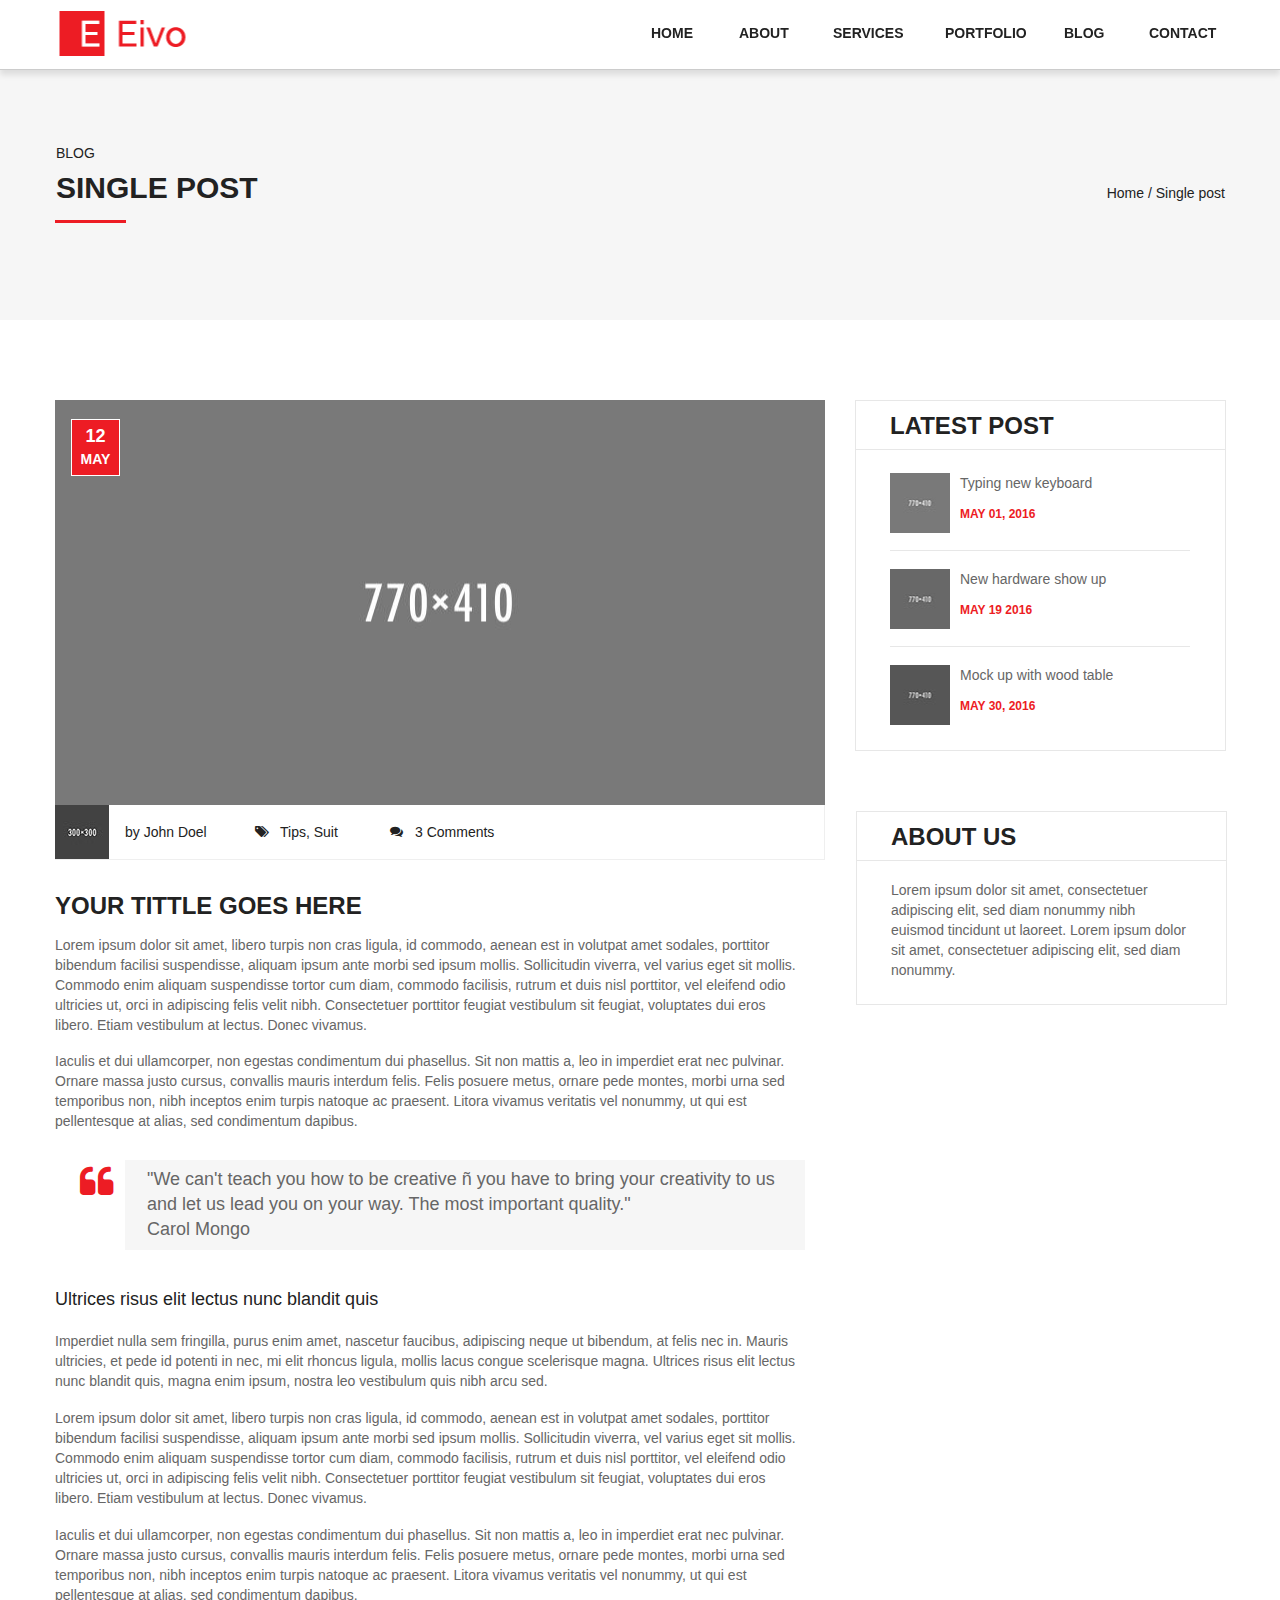
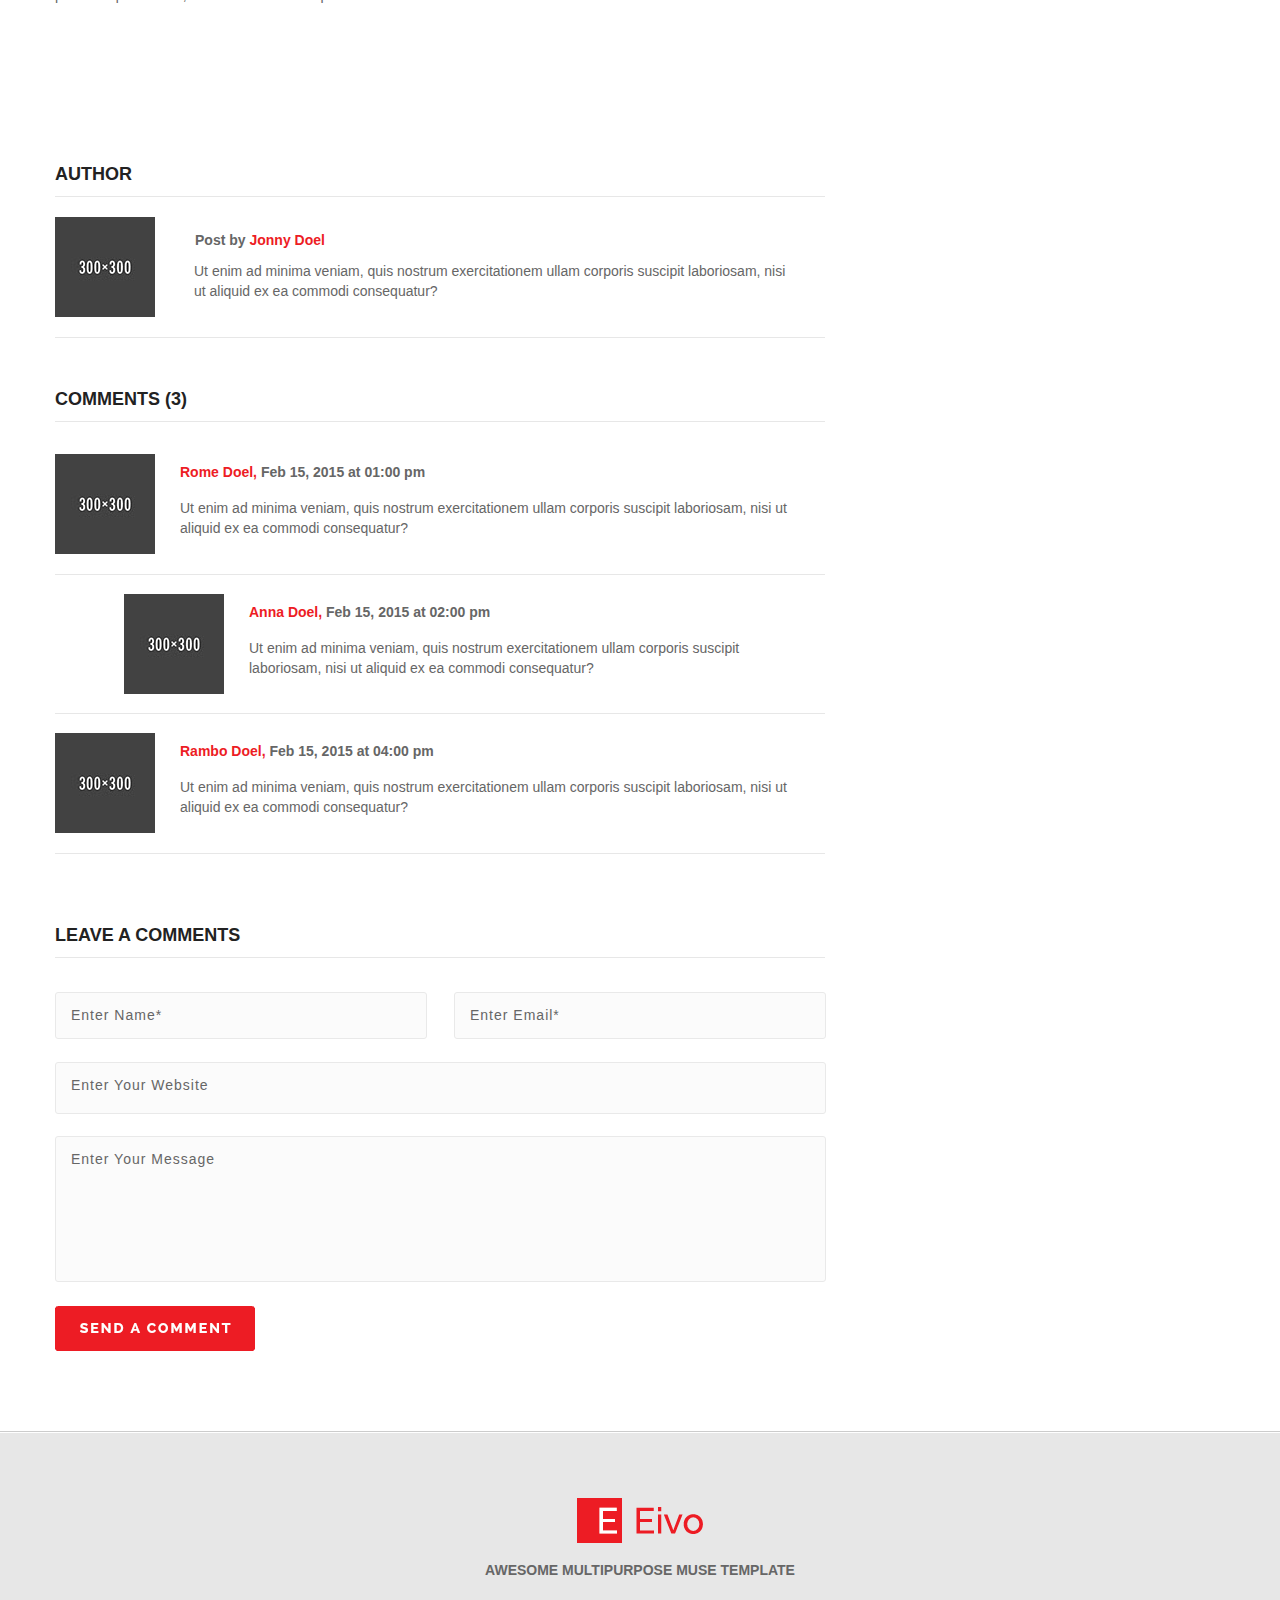
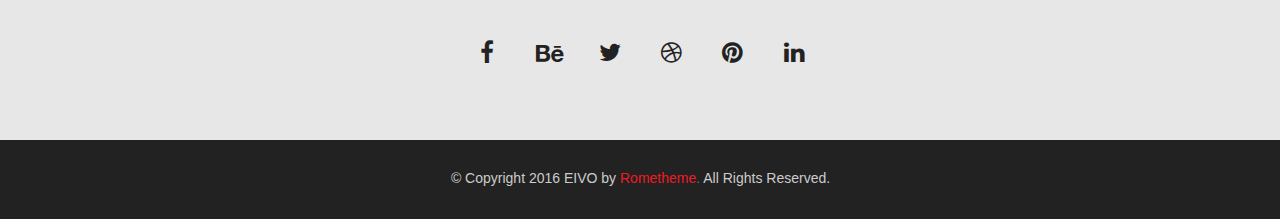
<file: single-post.html>
<!DOCTYPE html>
<html class="html" lang="en-US">
 <head>

  <script type="text/javascript">
   if(typeof Muse == "undefined") window.Muse = {}; window.Muse.assets = {"required":["jquery-1.8.3.min.js", "museutils.js", "jquery.musemenu.js", "webpro.js", "jquery.watch.js", "jquery.musepolyfill.bgsize.js", "museredirect.js", "single-post.css"], "outOfDate":[]};
</script>
  
  <script src="scripts/museredirect.js?172797823" type="text/javascript"></script>
  
  <script type="text/javascript">
   Muse.Redirect.redirect('desktop', 'tablet/single-post.html', 'phone/single-post.html', '');
</script>
  
  <meta http-equiv="Content-type" content="text/html;charset=UTF-8"/>
  <meta name="generator" content="2014.3.1.295"/>
  <link rel="shortcut icon" href="images/a-master-favicon.ico?3920795214"/>
  <title>Single Post</title>
  <link media="only screen and (max-device-width: 370px)" rel="alternate" href="http://www.rometheme.net/phone/single-post.html"/>
  <link media="only screen and (max-device-width: 960px)" rel="alternate" href="http://www.rometheme.net/tablet/single-post.html"/>
  <!-- CSS -->
  <link rel="stylesheet" type="text/css" href="css/site_global.css?302180900"/>
  <link rel="stylesheet" type="text/css" href="css/master_a-master.css?3802005816"/>
  <link rel="stylesheet" type="text/css" href="css/single-post.css?4195278360" id="pagesheet"/>
  <!--[if lt IE 9]>
  <link rel="stylesheet" type="text/css" href="css/iefonts_single-post.css?469336323"/>
  <![endif]-->
  <!-- Other scripts -->
  <script type="text/javascript">
   document.documentElement.className += ' js';
var __adobewebfontsappname__ = "muse";
</script>
  <!-- JS includes -->
  <script type="text/javascript">
   document.write('\x3Cscript src="' + (document.location.protocol == 'https:' ? 'https:' : 'http:') + '//webfonts.creativecloud.com/dosis:n6,n8,n7,n4:all;raleway:n4:all.js" type="text/javascript">\x3C/script>');
</script>
  <!--[if lt IE 9]>
  <script src="scripts/html5shiv.js?4241844378" type="text/javascript"></script>
  <![endif]-->
    <!--custom head HTML-->
  <link rel="stylesheet" href="https://maxcdn.bootstrapcdn.com/font-awesome/4.3.0/css/font-awesome.min.css">
 </head>
 <body>

  <div class="clearfix" id="page"><!-- column -->
   <div class="position_content" id="page_position_content">
    <div class="browser_width" id="u80-bw">
     <div class="pinned-colelem" id="u80"><!-- simple frame --></div>
    </div>
    <a class="nonblock nontext clearfix pinned-colelem" id="u76-3" href="index.html"><!-- content --><p>&nbsp;</p></a>
    <nav class="MenuBar clearfix pinned-colelem" id="menuu81"><!-- horizontal box -->
     <div class="MenuItemContainer clearfix grpelem" id="u82"><!-- vertical box -->
      <a class="nonblock nontext MenuItem MenuItemWithSubMenu clearfix colelem" id="u83" href="index.html#home"><!-- horizontal box --><div class="MenuItemLabel NoWrap clearfix grpelem" id="u85-4"><!-- content --><p>HOME</p></div></a>
     </div>
     <div class="MenuItemContainer clearfix grpelem" id="u99"><!-- vertical box -->
      <a class="nonblock nontext MenuItem MenuItemWithSubMenu clearfix colelem" id="u102" href="index.html#about"><!-- horizontal box --><div class="MenuItemLabel NoWrap clearfix grpelem" id="u103-4"><!-- content --><p>ABOUT</p></div></a>
     </div>
     <div class="MenuItemContainer clearfix grpelem" id="u106"><!-- vertical box -->
      <a class="nonblock nontext MenuItem MenuItemWithSubMenu clearfix colelem" id="u107" href="index.html#services"><!-- horizontal box --><div class="MenuItemLabel NoWrap clearfix grpelem" id="u109-4"><!-- content --><p>SERVICES</p></div></a>
     </div>
     <div class="MenuItemContainer clearfix grpelem" id="u120"><!-- vertical box -->
      <a class="nonblock nontext MenuItem MenuItemWithSubMenu clearfix colelem" id="u121" href="index.html#portfolio"><!-- horizontal box --><div class="MenuItemLabel NoWrap clearfix grpelem" id="u122-4"><!-- content --><p>PORTFOLIO</p></div></a>
     </div>
     <div class="MenuItemContainer clearfix grpelem" id="u113"><!-- vertical box -->
      <a class="nonblock nontext MenuItem MenuItemWithSubMenu clearfix colelem" id="u114" href="index.html#blog"><!-- horizontal box --><div class="MenuItemLabel NoWrap clearfix grpelem" id="u115-4"><!-- content --><p>BLOG</p></div></a>
     </div>
     <div class="MenuItemContainer clearfix grpelem" id="u6706"><!-- vertical box -->
      <a class="nonblock nontext MenuItem MenuItemWithSubMenu clearfix colelem" id="u6707" href="index.html#contact"><!-- horizontal box --><div class="MenuItemLabel NoWrap clearfix grpelem" id="u6709-4"><!-- content --><p>CONTACT</p></div></a>
     </div>
    </nav>
    <div class="browser_width colelem" id="u2862-bw">
     <div id="u2862"><!-- group -->
      <div class="clearfix" id="u2862_align_to_page">
       <div class="clearfix grpelem" id="u10219"><!-- column -->
        <div class="clearfix colelem" id="u10221-4"><!-- content -->
         <p>BLOG</p>
        </div>
        <div class="clearfix colelem" id="u10220-4"><!-- content -->
         <p>SINGLE POST</p>
        </div>
        <div class="colelem" id="u10222"><!-- simple frame --></div>
       </div>
       <div class="clearfix grpelem" id="u10223-4"><!-- content -->
        <p>Home / Single post</p>
       </div>
      </div>
     </div>
    </div>
    <div class="clearfix colelem" id="pu2959"><!-- group -->
     <div class="museBGSize clearfix grpelem" id="u2959"><!-- group -->
      <div class="clearfix grpelem" id="u2947-6"><!-- content -->
       <p id="u2947-2">12</p>
       <p id="u2947-4">MAY</p>
      </div>
     </div>
     <div class="clearfix grpelem" id="u2971"><!-- group -->
      <div class="clearfix grpelem" id="u2972"><!-- column -->
       <div class="clearfix colelem" id="u2974"><!-- group -->
        <div class="clearfix grpelem" id="u2975-4"><!-- content -->
         <p>LATEST POST</p>
        </div>
       </div>
       <div class="colelem" id="u2973"><!-- simple frame --></div>
      </div>
      <div class="clearfix grpelem" id="u2976"><!-- column -->
       <div class="clearfix colelem" id="pu2977"><!-- group -->
        <div class="museBGSize grpelem" id="u2977"><!-- simple frame --></div>
        <div class="clearfix grpelem" id="pu2980-4"><!-- column -->
         <div class="clearfix colelem" id="u2980-4"><!-- content -->
          <p>Typing new keyboard</p>
         </div>
         <div class="clearfix colelem" id="u2978-4"><!-- content -->
          <p>MAY 01, 2016</p>
         </div>
        </div>
       </div>
       <div class="colelem" id="u2979"><!-- simple frame --></div>
      </div>
      <div class="clearfix grpelem" id="u2981"><!-- group -->
       <div class="museBGSize grpelem" id="u2982"><!-- simple frame --></div>
       <div class="clearfix grpelem" id="pu2983-4"><!-- column -->
        <div class="clearfix colelem" id="u2983-4"><!-- content -->
         <p>Mock up with wood table</p>
        </div>
        <div class="clearfix colelem" id="u2984-4"><!-- content -->
         <p>MAY 30, 2016</p>
        </div>
       </div>
      </div>
      <div class="clearfix grpelem" id="u2985"><!-- column -->
       <div class="clearfix colelem" id="pu2988"><!-- group -->
        <div class="museBGSize grpelem" id="u2988"><!-- simple frame --></div>
        <div class="clearfix grpelem" id="pu2986-4"><!-- column -->
         <div class="clearfix colelem" id="u2986-4"><!-- content -->
          <p>New hardware show up</p>
         </div>
         <div class="clearfix colelem" id="u2987-4"><!-- content -->
          <p>MAY 19 2016</p>
         </div>
        </div>
       </div>
       <div class="colelem" id="u2989"><!-- simple frame --></div>
      </div>
     </div>
    </div>
    <div class="clearfix colelem" id="ppppu2960"><!-- group -->
     <div class="clearfix grpelem" id="pppu2960"><!-- column -->
      <div class="clearfix colelem" id="ppu2960"><!-- group -->
       <div class="grpelem" id="pu2960"><!-- inclusion -->
        <div id="u2960"><!-- simple frame --></div>
        <div class="clearfix" id="pu2963-4"><!-- group -->
         <div class="clearfix grpelem" id="u2963-4"><!-- content -->
          <p>by John Doel</p>
         </div>
         <div class="clearfix grpelem" id="u2952"><!-- group -->
          <div class="grpelem" id="u2954"><!-- custom html -->
           <i class="fa fa-tags"></i>
</div>
          <div class="clearfix grpelem" id="u2953-4"><!-- content -->
           <p>Tips, Suit</p>
          </div>
         </div>
         <div class="clearfix grpelem" id="u2948"><!-- group -->
          <div class="grpelem" id="u2950"><!-- custom html -->
           <i class="fa fa-comments"></i>
</div>
          <div class="clearfix grpelem" id="u2949-4"><!-- content -->
           <p>3 Comments</p>
          </div>
         </div>
        </div>
       </div>
       <div class="museBGSize grpelem" id="u2957"><!-- simple frame --></div>
      </div>
      <div class="clearfix colelem" id="u2956-4"><!-- content -->
       <p>YOUR TITTLE GOES HERE</p>
      </div>
      <div class="clearfix colelem" id="u2869-4"><!-- content -->
       <p>Lorem ipsum dolor sit amet, libero turpis non cras ligula, id commodo, aenean est in volutpat amet sodales, porttitor bibendum facilisi suspendisse, aliquam ipsum ante morbi sed ipsum mollis. Sollicitudin viverra, vel varius eget sit mollis. Commodo enim aliquam suspendisse tortor cum diam, commodo facilisis, rutrum et duis nisl porttitor, vel eleifend odio ultricies ut, orci in adipiscing felis velit nibh. Consectetuer porttitor feugiat vestibulum sit feugiat, voluptates dui eros libero. Etiam vestibulum at lectus. Donec vivamus.</p>
      </div>
     </div>
     <div class="clearfix grpelem" id="u2990"><!-- column -->
      <div class="clearfix colelem" id="u2991"><!-- group -->
       <div class="clearfix grpelem" id="u2992-4"><!-- content -->
        <p>ABOUT US</p>
       </div>
      </div>
      <div class="clearfix colelem" id="u2994"><!-- group -->
       <div class="clearfix grpelem" id="u2993-4"><!-- content -->
        <p>Lorem ipsum dolor sit amet, consectetuer adipiscing elit, sed diam nonummy nibh euismod tincidunt ut laoreet. Lorem ipsum dolor sit amet, consectetuer adipiscing elit, sed diam nonummy.</p>
       </div>
      </div>
     </div>
    </div>
    <div class="clearfix colelem" id="u2870-4"><!-- content -->
     <p>Iaculis et dui ullamcorper, non egestas condimentum dui phasellus. Sit non mattis a, leo in imperdiet erat nec pulvinar. Ornare massa justo cursus, convallis mauris interdum felis. Felis posuere metus, ornare pede montes, morbi urna sed temporibus non, nibh inceptos enim turpis natoque ac praesent. Litora vivamus veritatis vel nonummy, ut qui est pellentesque at alias, sed condimentum dapibus.</p>
    </div>
    <div class="clearfix colelem" id="pu2966"><!-- group -->
     <div class="grpelem" id="u2966"><!-- custom html -->
      <i class="fa fa-quote-left"></i>
</div>
     <div class="clearfix grpelem" id="u2871-6"><!-- content -->
      <p id="u2871-2">&quot;We can't teach you how to be creative ñ you have to bring your creativity to us and let us lead you on your way. The most important quality.&quot;</p>
      <p id="u2871-4">Carol Mongo</p>
     </div>
    </div>
    <div class="clearfix colelem" id="u2872-4"><!-- content -->
     <p>Ultrices risus elit lectus nunc blandit quis</p>
    </div>
    <div class="clearfix colelem" id="u2873-4"><!-- content -->
     <p>Imperdiet nulla sem fringilla, purus enim amet, nascetur faucibus, adipiscing neque ut bibendum, at felis nec in. Mauris ultricies, et pede id potenti in nec, mi elit rhoncus ligula, mollis lacus congue scelerisque magna. Ultrices risus elit lectus nunc blandit quis, magna enim ipsum, nostra leo vestibulum quis nibh arcu sed.</p>
    </div>
    <div class="clearfix colelem" id="u2998-4"><!-- content -->
     <p>Lorem ipsum dolor sit amet, libero turpis non cras ligula, id commodo, aenean est in volutpat amet sodales, porttitor bibendum facilisi suspendisse, aliquam ipsum ante morbi sed ipsum mollis. Sollicitudin viverra, vel varius eget sit mollis. Commodo enim aliquam suspendisse tortor cum diam, commodo facilisis, rutrum et duis nisl porttitor, vel eleifend odio ultricies ut, orci in adipiscing felis velit nibh. Consectetuer porttitor feugiat vestibulum sit feugiat, voluptates dui eros libero. Etiam vestibulum at lectus. Donec vivamus.</p>
    </div>
    <div class="clearfix colelem" id="u2999-4"><!-- content -->
     <p>Iaculis et dui ullamcorper, non egestas condimentum dui phasellus. Sit non mattis a, leo in imperdiet erat nec pulvinar. Ornare massa justo cursus, convallis mauris interdum felis. Felis posuere metus, ornare pede montes, morbi urna sed temporibus non, nibh inceptos enim turpis natoque ac praesent. Litora vivamus veritatis vel nonummy, ut qui est pellentesque at alias, sed condimentum dapibus.</p>
    </div>
    <div class="clearfix colelem" id="u2968-4"><!-- content -->
     <p>AUTHOR</p>
    </div>
    <div class="clearfix colelem" id="pu2874"><!-- group -->
     <div class="museBGSize grpelem" id="u2874"><!-- simple frame --></div>
     <div class="clearfix grpelem" id="pu2876-5"><!-- column -->
      <div class="clearfix colelem" id="u2876-5"><!-- content -->
       <p>Post by <span id="u2876-2">Jonny Doel</span></p>
      </div>
      <div class="clearfix colelem" id="u2877-4"><!-- content -->
       <p>Ut enim ad minima veniam, quis nostrum exercitationem ullam corporis suscipit laboriosam, nisi ut aliquid ex ea commodi consequatur?</p>
      </div>
     </div>
    </div>
    <div class="colelem" id="u3248"><!-- simple frame --></div>
    <div class="clearfix colelem" id="u2969-4"><!-- content -->
     <p>COMMENTS (3)</p>
    </div>
    <div class="clearfix colelem" id="u2881"><!-- group -->
     <div class="museBGSize grpelem" id="u2884"><!-- simple frame --></div>
     <div class="clearfix grpelem" id="pu2883-5"><!-- column -->
      <div class="clearfix colelem" id="u2883-5"><!-- content -->
       <p><span id="u2883">Rome Doel, </span>Feb 15, 2015 at 01:00 pm</p>
      </div>
      <div class="clearfix colelem" id="u2882-4"><!-- content -->
       <p>Ut enim ad minima veniam, quis nostrum exercitationem ullam corporis suscipit laboriosam, nisi ut aliquid ex ea commodi consequatur?</p>
      </div>
     </div>
    </div>
    <div class="colelem" id="u2880"><!-- simple frame --></div>
    <div class="clearfix colelem" id="u2885"><!-- group -->
     <div class="museBGSize grpelem" id="u2886"><!-- simple frame --></div>
     <div class="clearfix grpelem" id="pu2888-7"><!-- column -->
      <div class="clearfix colelem" id="u2888-7"><!-- content -->
       <p><span id="u2888">Anna Doel,</span><span id="u2888-2"> </span><span id="u2888-3"> </span>Feb 15, 2015 at 02:00 pm</p>
      </div>
      <div class="clearfix colelem" id="u2887-4"><!-- content -->
       <p>Ut enim ad minima veniam, quis nostrum exercitationem ullam corporis suscipit laboriosam, nisi ut aliquid ex ea commodi consequatur?</p>
      </div>
     </div>
    </div>
    <div class="colelem" id="u2889"><!-- simple frame --></div>
    <div class="clearfix colelem" id="u2890"><!-- group -->
     <div class="museBGSize grpelem" id="u2893"><!-- simple frame --></div>
     <div class="clearfix grpelem" id="pu2891-5"><!-- column -->
      <div class="clearfix colelem" id="u2891-5"><!-- content -->
       <p><span id="u2891">Rambo Doel, </span>Feb 15, 2015 at 04:00 pm</p>
      </div>
      <div class="clearfix colelem" id="u2892-4"><!-- content -->
       <p>Ut enim ad minima veniam, quis nostrum exercitationem ullam corporis suscipit laboriosam, nisi ut aliquid ex ea commodi consequatur?</p>
      </div>
     </div>
    </div>
    <div class="colelem" id="u2894"><!-- simple frame --></div>
    <div class="clearfix colelem" id="u2970-4"><!-- content -->
     <p>LEAVE A COMMENTS</p>
    </div>
    <form class="form-grp clearfix colelem" id="widgetu3068" method="post" enctype="multipart/form-data" action="scripts/form-u3068.php"><!-- none box -->
     <div class="fld-grp clearfix grpelem" id="widgetu3079" data-required="true"><!-- none box -->
      <span class="fld-input NoWrap actAsDiv rounded-corners clearfix grpelem" id="u3080-4"><!-- content --><input class="wrapped-input" type="text" spellcheck="false" id="widgetu3079_input" name="custom_U3079" tabindex="1"/><label class="wrapped-input fld-prompt" id="widgetu3079_prompt" for="widgetu3079_input"><span class="actAsPara">Enter Name*</span></label></span>
     </div>
     <div class="fld-grp clearfix grpelem" id="widgetu3075" data-required="true" data-type="email"><!-- none box -->
      <span class="fld-input NoWrap actAsDiv rounded-corners clearfix grpelem" id="u3078-4"><!-- content --><input class="wrapped-input" type="text" spellcheck="false" id="widgetu3075_input" name="Email" tabindex="2"/><label class="wrapped-input fld-prompt" id="widgetu3075_prompt" for="widgetu3075_input"><span class="actAsPara">Enter Email*</span></label></span>
     </div>
     <div class="clearfix grpelem" id="u3088-4"><!-- content -->
      <p>Submitting Form...</p>
     </div>
     <div class="clearfix grpelem" id="u3087-4"><!-- content -->
      <p>The server encountered an error.</p>
     </div>
     <div class="clearfix grpelem" id="u3074-4"><!-- content -->
      <p>Form received.</p>
     </div>
     <input class="submit-btn NoWrap grpelem" id="u3069-17" type="submit" value="" tabindex="5"/><!-- state-based BG images -->
     <div class="fld-grp clearfix grpelem" id="widgetu3083" data-required="false"><!-- none box -->
      <span class="fld-textarea actAsDiv rounded-corners clearfix grpelem" id="u3084-4"><!-- content --><textarea class="wrapped-input" id="widgetu3083_input" name="custom_U3083" tabindex="4"></textarea><label class="wrapped-input fld-prompt" id="widgetu3083_prompt" for="widgetu3083_input"><span class="actAsPara">Enter Your Message</span></label></span>
     </div>
     <div class="fld-grp clearfix grpelem" id="widgetu3070" data-required="true"><!-- none box -->
      <span class="fld-textarea actAsDiv rounded-corners clearfix grpelem" id="u3073-4"><!-- content --><textarea class="wrapped-input" id="widgetu3070_input" name="custom_U3070" tabindex="3"></textarea><label class="wrapped-input fld-prompt" id="widgetu3070_prompt" for="widgetu3070_input"><span class="actAsPara">Enter Your Website</span></label></span>
     </div>
    </form>
    <div class="browser_width colelem" id="u2913-bw">
     <div id="u2913"><!-- simple frame --></div>
    </div>
    <div class="browser_width colelem" id="u1000-bw">
     <div id="u1000"><!-- column -->
      <div class="clearfix" id="u1000_align_to_page">
       <a class="nonblock nontext clearfix colelem" id="u10162-3" href="index.html"><!-- content --><p>&nbsp;</p></a>
       <div class="clearfix colelem" id="u10155-4"><!-- content -->
        <p>AWESOME MULTIPURPOSE MUSE TEMPLATE</p>
       </div>
       <div class="clearfix colelem" id="pu10146"><!-- group -->
        <a class="nonblock nontext social-widget grpelem" id="u10146" href="index.html#home"><!-- custom html --><i class="fa fa-facebook"></i></a>
        <a class="nonblock nontext social-widget grpelem" id="u10142" href="index.html#about"><!-- custom html --><i class="fa fa-behance"></i></a>
        <a class="nonblock nontext social-widget grpelem" id="u10144" href="index.html#about"><!-- custom html --><i class="fa fa-twitter"></i></a>
        <a class="nonblock nontext social-widget grpelem" id="u10152" href="index.html#about"><!-- custom html --><i class="fa fa-dribbble"></i></a>
        <a class="nonblock nontext social-widget grpelem" id="u10148" href="index.html#about"><!-- custom html --><i class="fa fa-pinterest"></i></a>
        <a class="nonblock nontext social-widget grpelem" id="u10150" href="index.html#about"><!-- custom html --><i class="fa fa-linkedin"></i></a>
       </div>
      </div>
     </div>
    </div>
    <div class="browser_width colelem" id="u10163-bw">
     <div id="u10163"><!-- group -->
      <div class="clearfix" id="u10163_align_to_page">
       <div class="clearfix grpelem" id="u1001-7"><!-- content -->
        <p><span id="u1001">© Copyright 2016 EIVO by </span><span id="u1001-2">Rometheme</span>. <span id="u1001-4">All Rights Reserved.</span></p>
       </div>
      </div>
     </div>
    </div>
   </div>
  </div>
  <div class="preload_images">
   <img class="preload" src="images/u3069-17-r.png" alt=""/>
   <img class="preload" src="images/u3069-17-m.png" alt=""/>
   <img class="preload" src="images/u3069-17-fs.png" alt=""/>
  </div>
  <!-- JS includes -->
  <script type="text/javascript">
   if (document.location.protocol != 'https:') document.write('\x3Cscript src="http://musecdn.businesscatalyst.com/scripts/4.0/jquery-1.8.3.min.js" type="text/javascript">\x3C/script>');
</script>
  <script type="text/javascript">
   window.jQuery || document.write('\x3Cscript src="scripts/jquery-1.8.3.min.js" type="text/javascript">\x3C/script>');
</script>
  <script src="scripts/museutils.js?479751881" type="text/javascript"></script>
  <script src="scripts/jquery.musemenu.js?4120181458" type="text/javascript"></script>
  <script src="scripts/jquery.watch.js?4232581965" type="text/javascript"></script>
  <script src="scripts/jquery.musepolyfill.bgsize.js?503158633" type="text/javascript"></script>
  <script src="scripts/webpro.js?3930024250" type="text/javascript"></script>
  <!-- Other scripts -->
  <script type="text/javascript">
   $(document).ready(function() { try {
(function(){var a={},b=function(a){if(a.match(/^rgb/))return a=a.replace(/\s+/g,"").match(/([\d\,]+)/gi)[0].split(","),(parseInt(a[0])<<16)+(parseInt(a[1])<<8)+parseInt(a[2]);if(a.match(/^\#/))return parseInt(a.substr(1),16);return 0};(function(){$('link[type="text/css"]').each(function(){var b=($(this).attr("href")||"").match(/\/?css\/([\w\-]+\.css)\?(\d+)/);b&&b[1]&&b[2]&&(a[b[1]]=b[2])})})();(function(){$("body").append('<div class="version" style="display:none; width:1px; height:1px;"></div>');
for(var c=$(".version"),d=0;d<Muse.assets.required.length;){var f=Muse.assets.required[d],g=f.match(/([\w\-\.]+)\.(\w+)$/),k=g&&g[1]?g[1]:null,g=g&&g[2]?g[2]:null;switch(g.toLowerCase()){case "css":k=k.replace(/\W/gi,"_").replace(/^([^a-z])/gi,"_$1");c.addClass(k);var g=b(c.css("color")),h=b(c.css("background-color"));g!=0||h!=0?(Muse.assets.required.splice(d,1),"undefined"!=typeof a[f]&&(g!=a[f]>>>24||h!=(a[f]&16777215))&&Muse.assets.outOfDate.push(f)):d++;c.removeClass(k);break;case "js":k.match(/^jquery-[\d\.]+/gi)&&
typeof $!="undefined"?Muse.assets.required.splice(d,1):d++;break;default:throw Error("Unsupported file type: "+g);}}c.remove();if(Muse.assets.outOfDate.length||Muse.assets.required.length)c="Some files on the server may be missing or incorrect. Clear browser cache and try again. If the problem persists please contact website author.",(d=location&&location.search&&location.search.match&&location.search.match(/muse_debug/gi))&&Muse.assets.outOfDate.length&&(c+="\nOut of date: "+Muse.assets.outOfDate.join(",")),d&&Muse.assets.required.length&&(c+="\nMissing: "+Muse.assets.required.join(",")),alert(c)})()})();/* body */
Muse.Utils.transformMarkupToFixBrowserProblemsPreInit();/* body */
Muse.Utils.prepHyperlinks(true);/* body */
Muse.Utils.initWidget('.MenuBar', function(elem) { return $(elem).museMenu(); });/* unifiedNavBar */
Muse.Utils.resizeHeight()/* resize height */
Muse.Utils.initWidget('#widgetu3068', function(elem) { new WebPro.Widget.Form(elem, {validationEvent:'submit',errorStateSensitivity:'high',fieldWrapperClass:'fld-grp',formSubmittedClass:'frm-sub-st',formErrorClass:'frm-subm-err-st',formDeliveredClass:'frm-subm-ok-st',notEmptyClass:'non-empty-st',focusClass:'focus-st',invalidClass:'fld-err-st',requiredClass:'fld-err-st',ajaxSubmit:true}); });/* #widgetu3068 */
Muse.Utils.showWidgetsWhenReady();/* body */
Muse.Utils.transformMarkupToFixBrowserProblems();/* body */
} catch(e) { if (e && 'function' == typeof e.notify) e.notify(); else Muse.Assert.fail('Error calling selector function:' + e); }});
</script>
   </body>
</html>
</file>
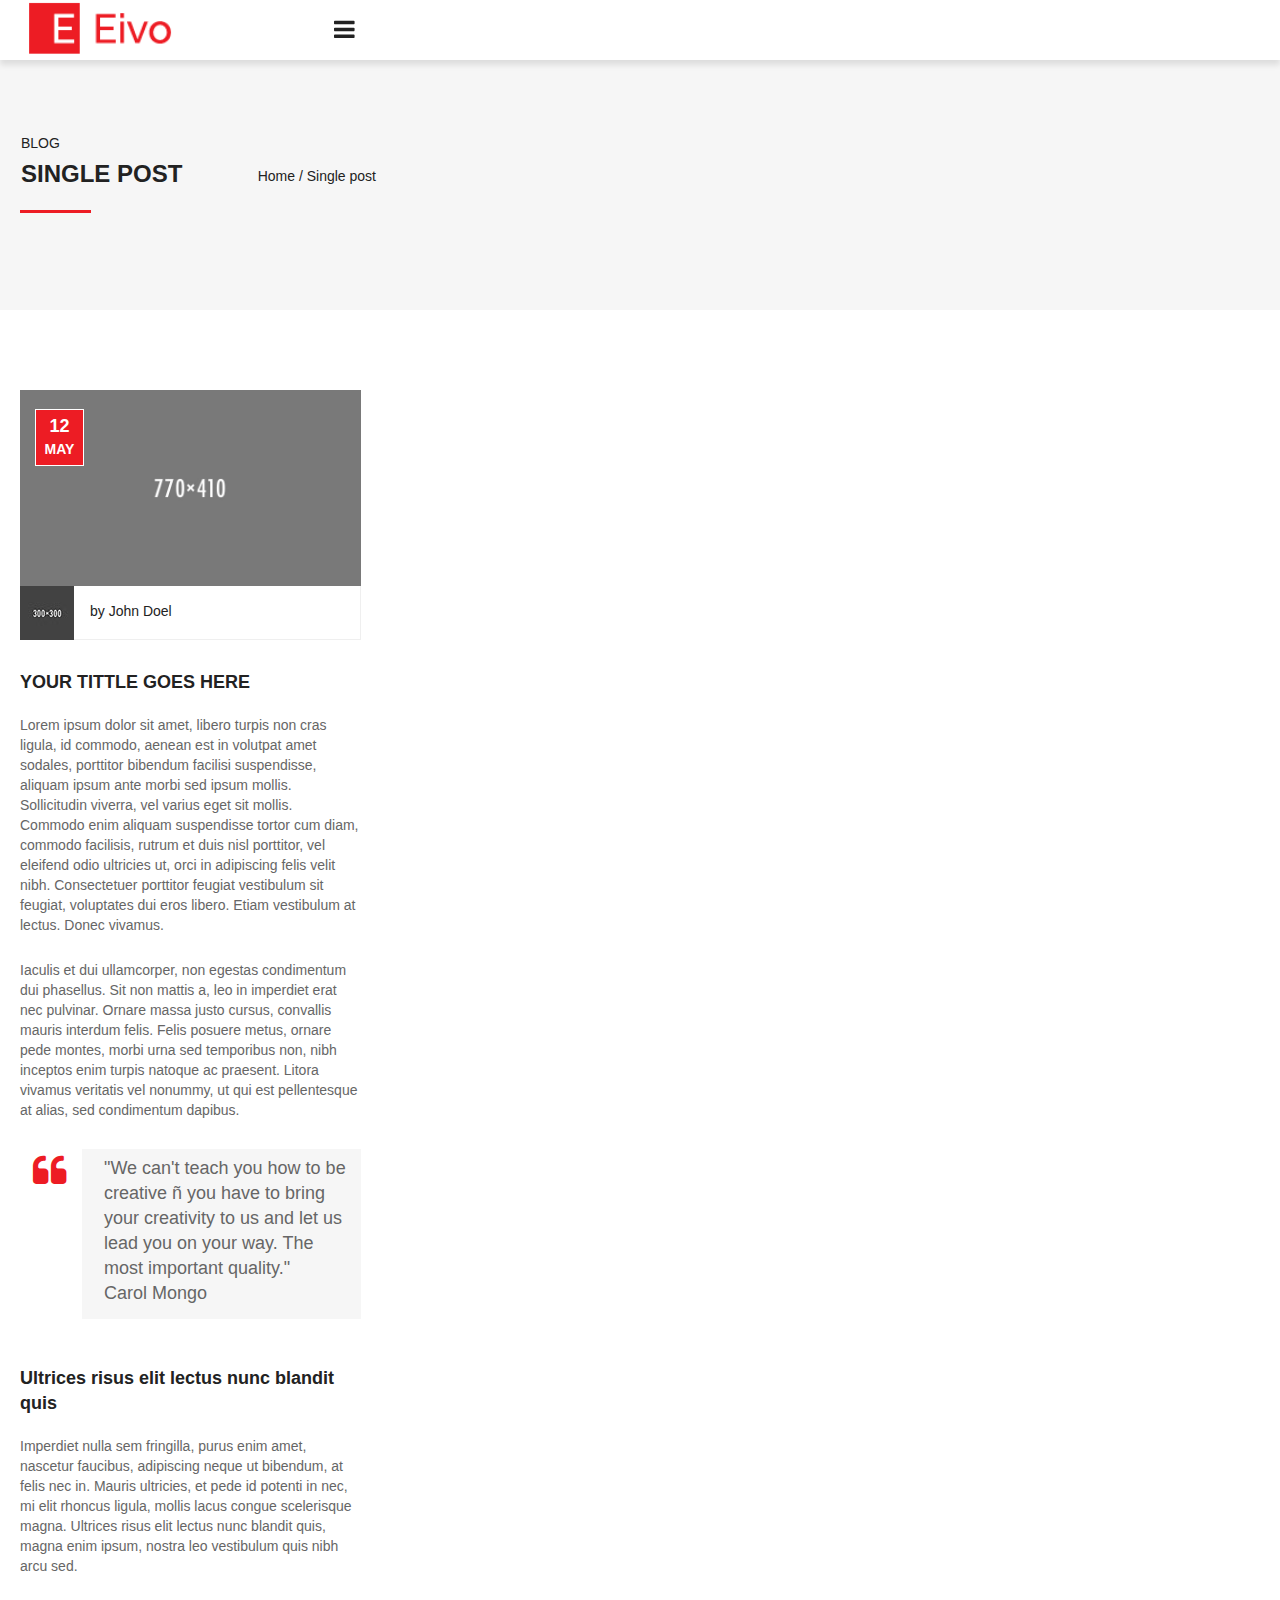
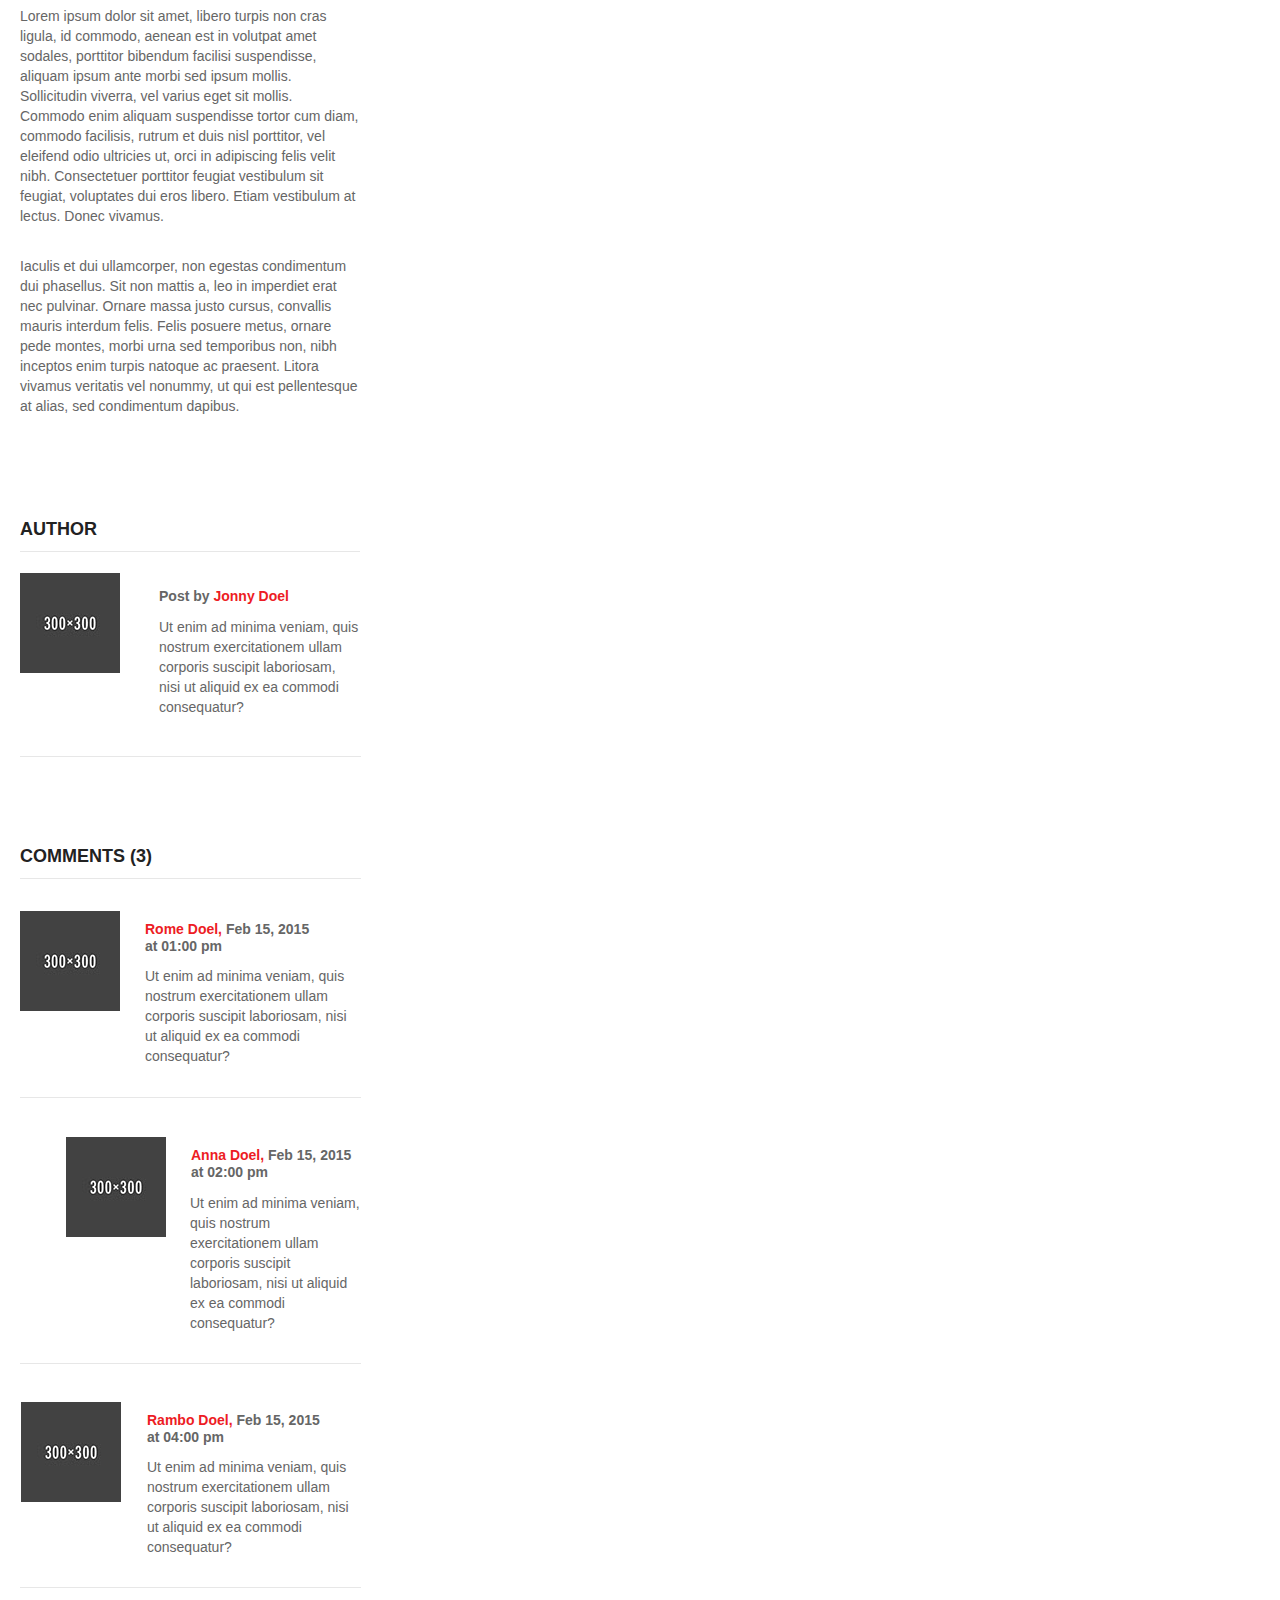
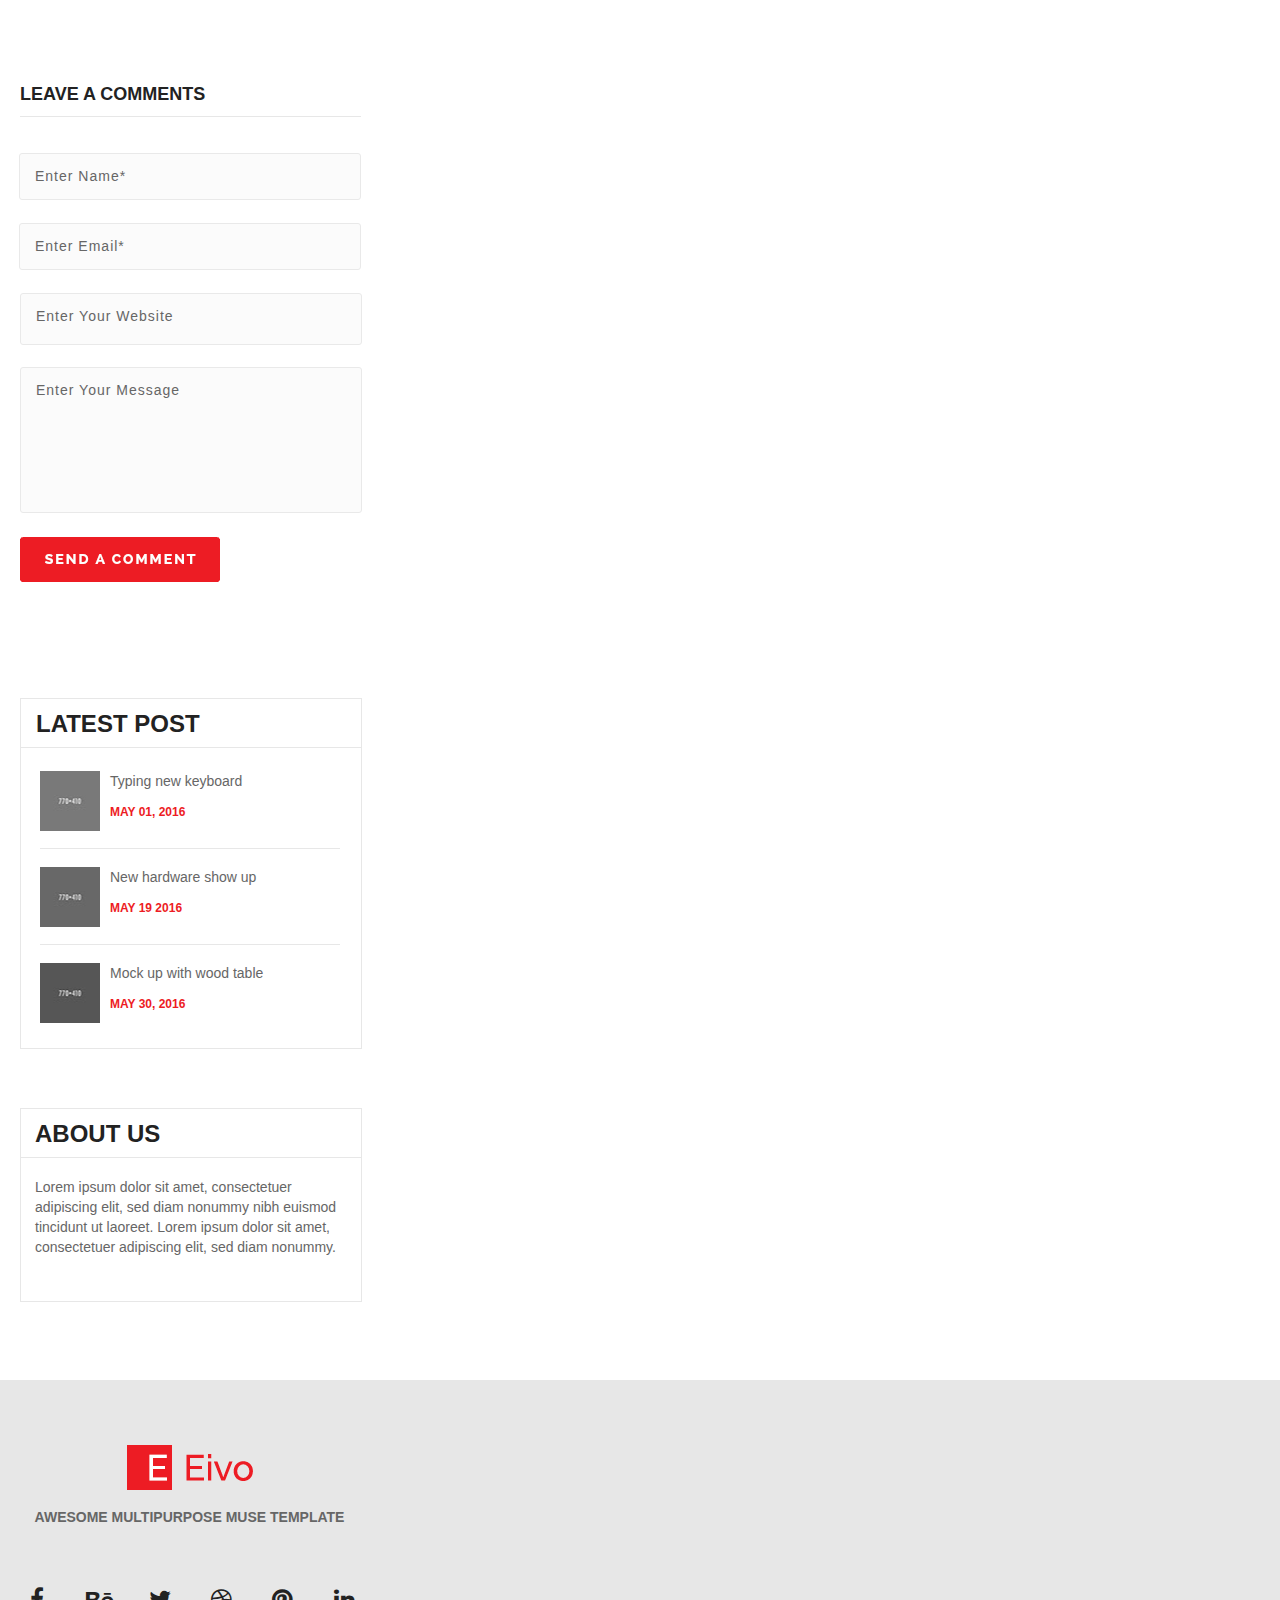
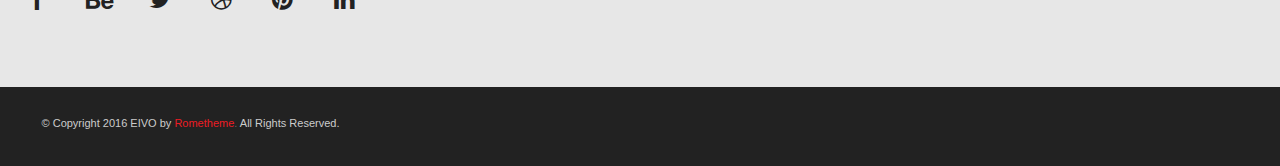
<file: phone/single-post.html>
<!DOCTYPE html>
<html class="html" lang="en-US">
 <head>

  <script type="text/javascript">
   if(typeof Muse == "undefined") window.Muse = {}; window.Muse.assets = {"required":["jquery-1.8.3.min.js", "museutils.js", "jquery.musemenu.js", "webpro.js", "musewpdisclosure.js", "jquery.scrolleffects.js", "jquery.watch.js", "jquery.musepolyfill.bgsize.js", "single-post.css"], "outOfDate":[]};
</script>
  
  <meta http-equiv="Content-type" content="text/html;charset=UTF-8"/>
  <meta name="generator" content="2014.3.1.295"/>
  <link rel="shortcut icon" href="../images/a-master-favicon.ico?3920795214"/>
  <title>Single Post</title>
  <meta name="viewport" content="width=380"/>
  <link rel="canonical" href="http://www.rometheme.net/single-post.html"/>
  <!-- CSS -->
  <link rel="stylesheet" type="text/css" href="../css/site_global.css?302180900"/>
  <link rel="stylesheet" type="text/css" href="css/master_a-master.css?3794674945"/>
  <link rel="stylesheet" type="text/css" href="css/single-post.css?3874728113" id="pagesheet"/>
  <!--[if lt IE 9]>
  <link rel="stylesheet" type="text/css" href="css/iefonts_single-post.css?4294011089"/>
  <![endif]-->
  <!-- Other scripts -->
  <script type="text/javascript">
   document.documentElement.className += ' js';
var __adobewebfontsappname__ = "muse";
</script>
  <!-- JS includes -->
  <script type="text/javascript">
   document.write('\x3Cscript src="' + (document.location.protocol == 'https:' ? 'https:' : 'http:') + '//webfonts.creativecloud.com/dosis:n7,n8,n6,n4:all;raleway:n4:all.js" type="text/javascript">\x3C/script>');
</script>
  <!--[if lt IE 9]>
  <script src="../scripts/html5shiv.js?4241844378" type="text/javascript"></script>
  <![endif]-->
    <!--custom head HTML-->
  <link rel="stylesheet" href="https://maxcdn.bootstrapcdn.com/font-awesome/4.3.0/css/font-awesome.min.css">
 </head>
 <body>

  <div class="clearfix" id="page"><!-- column -->
   <div class="position_content" id="page_position_content">
    <div class="browser_width mse_pre_init" id="accordionu5323-bw">
     <ul class="AccordionWidget clearfix" id="accordionu5323"><!-- vertical box -->
      <li class="AccordionPanel clearfix colelem100" id="u5324"><!-- vertical box --><div class="AccordionPanelTab clearfix colelem100" id="u5369-3"><!-- content --><p>&nbsp;</p></div><div class="AccordionPanelContent disn clearfix colelem100" id="u5325"><!-- group --><nav class="MenuBar clearfix grpelem" id="menuu5326"><!-- vertical box --><div class="MenuItemContainer clearfix colelem" id="u5362"><!-- horizontal box --><a class="nonblock nontext MenuItem MenuItemWithSubMenu clearfix grpelem" id="u5363" href="index.html#home"><!-- horizontal box --><div class="MenuItemLabel clearfix grpelem" id="u5365-4"><!-- content --><p>HOME</p></div></a></div><div class="MenuItemContainer clearfix colelem" id="u5341"><!-- horizontal box --><a class="nonblock nontext MenuItem MenuItemWithSubMenu clearfix grpelem" id="u5342" href="index.html#about"><!-- horizontal box --><div class="MenuItemLabel clearfix grpelem" id="u5345-4"><!-- content --><p>ABOUT</p></div></a></div><div class="MenuItemContainer clearfix colelem" id="u5348"><!-- horizontal box --><a class="nonblock nontext MenuItem MenuItemWithSubMenu clearfix grpelem" id="u5351" href="index.html#services"><!-- horizontal box --><div class="MenuItemLabel clearfix grpelem" id="u5352-4"><!-- content --><p>SERVICES</p></div></a></div><div class="MenuItemContainer clearfix colelem" id="u5327"><!-- horizontal box --><a class="nonblock nontext MenuItem MenuItemWithSubMenu clearfix grpelem" id="u5328" href="index.html#portfolio"><!-- horizontal box --><div class="MenuItemLabel clearfix grpelem" id="u5329-4"><!-- content --><p>PORTFOLIO</p></div></a></div><div class="MenuItemContainer clearfix colelem" id="u5355"><!-- horizontal box --><a class="nonblock nontext MenuItem MenuItemWithSubMenu clearfix grpelem" id="u5358" href="index.html#blog"><!-- horizontal box --><div class="MenuItemLabel clearfix grpelem" id="u5361-4"><!-- content --><p>BLOG</p></div></a></div><div class="MenuItemContainer clearfix colelem" id="u5334"><!-- horizontal box --><a class="nonblock nontext MenuItem MenuItemWithSubMenu clearfix grpelem" id="u5337" href="index.html#contact"><!-- horizontal box --><div class="MenuItemLabel clearfix grpelem" id="u5340-4"><!-- content --><p>CONTACT</p></div></a></div></nav></div></li>
     </ul>
    </div>
    <a class="nonblock nontext clearfix mse_pre_init" id="u5373-3" href="index.html"><!-- content --><p>&nbsp;</p></a>
    <div class="mse_pre_init" id="u5370"><!-- custom html -->
     <i class="fa fa-navicon"></i>
</div>
    <div class="clearfix colelem" id="pu11868"><!-- group -->
     <div class="browser_width grpelem" id="u11868-bw">
      <div class="clearfix" id="u11868"><!-- group -->
       <div class="clearfix grpelem" id="u11869"><!-- column -->
        <div class="clearfix colelem" id="u11871-4"><!-- content -->
         <p>BLOG</p>
        </div>
        <div class="clearfix colelem" id="u11872-4"><!-- content -->
         <p>SINGLE POST</p>
        </div>
        <div class="colelem" id="u11870"><!-- simple frame --></div>
       </div>
      </div>
     </div>
     <div class="clearfix grpelem" id="u11873-4"><!-- content -->
      <p>Home / Single post</p>
     </div>
    </div>
    <div class="museBGSize clearfix colelem" id="u11874"><!-- group -->
     <div class="clearfix grpelem" id="u11875-6"><!-- content -->
      <p id="u11875-2">12</p>
      <p id="u11875-4">MAY</p>
     </div>
    </div>
    <div class="clearfix colelem" id="ppu6398"><!-- group -->
     <div class="grpelem" id="pu6398"><!-- inclusion -->
      <div id="u6398"><!-- simple frame --></div>
      <div class="clearfix" id="pu11876-4"><!-- group -->
       <div class="clearfix grpelem" id="u11876-4"><!-- content -->
        <p>by John Doel</p>
       </div>
      </div>
     </div>
     <div class="museBGSize grpelem" id="u6402"><!-- simple frame --></div>
    </div>
    <div class="clearfix colelem" id="u6394-4"><!-- content -->
     <p>YOUR TITTLE GOES HERE</p>
    </div>
    <div class="clearfix colelem" id="u6403-4"><!-- content -->
     <p>Lorem ipsum dolor sit amet, libero turpis non cras ligula, id commodo, aenean est in volutpat amet sodales, porttitor bibendum facilisi suspendisse, aliquam ipsum ante morbi sed ipsum mollis. Sollicitudin viverra, vel varius eget sit mollis. Commodo enim aliquam suspendisse tortor cum diam, commodo facilisis, rutrum et duis nisl porttitor, vel eleifend odio ultricies ut, orci in adipiscing felis velit nibh. Consectetuer porttitor feugiat vestibulum sit feugiat, voluptates dui eros libero. Etiam vestibulum at lectus. Donec vivamus.</p>
    </div>
    <div class="clearfix colelem" id="u6404-4"><!-- content -->
     <p>Iaculis et dui ullamcorper, non egestas condimentum dui phasellus. Sit non mattis a, leo in imperdiet erat nec pulvinar. Ornare massa justo cursus, convallis mauris interdum felis. Felis posuere metus, ornare pede montes, morbi urna sed temporibus non, nibh inceptos enim turpis natoque ac praesent. Litora vivamus veritatis vel nonummy, ut qui est pellentesque at alias, sed condimentum dapibus.</p>
    </div>
    <div class="clearfix colelem" id="pu6408"><!-- group -->
     <div class="grpelem" id="u6408"><!-- custom html -->
      <i class="fa fa-quote-left"></i>
</div>
     <div class="clearfix grpelem" id="u6405-6"><!-- content -->
      <p id="u6405-2">&quot;We can't teach you how to be creative ñ you have to bring your creativity to us and let us lead you on your way. The most important quality.&quot;</p>
      <p id="u6405-4">Carol Mongo</p>
     </div>
    </div>
    <div class="clearfix colelem" id="u6406-4"><!-- content -->
     <p>Ultrices risus elit lectus nunc blandit quis</p>
    </div>
    <div class="clearfix colelem" id="u6407-4"><!-- content -->
     <p>Imperdiet nulla sem fringilla, purus enim amet, nascetur faucibus, adipiscing neque ut bibendum, at felis nec in. Mauris ultricies, et pede id potenti in nec, mi elit rhoncus ligula, mollis lacus congue scelerisque magna. Ultrices risus elit lectus nunc blandit quis, magna enim ipsum, nostra leo vestibulum quis nibh arcu sed.</p>
    </div>
    <div class="clearfix colelem" id="u6410-4"><!-- content -->
     <p>Lorem ipsum dolor sit amet, libero turpis non cras ligula, id commodo, aenean est in volutpat amet sodales, porttitor bibendum facilisi suspendisse, aliquam ipsum ante morbi sed ipsum mollis. Sollicitudin viverra, vel varius eget sit mollis. Commodo enim aliquam suspendisse tortor cum diam, commodo facilisis, rutrum et duis nisl porttitor, vel eleifend odio ultricies ut, orci in adipiscing felis velit nibh. Consectetuer porttitor feugiat vestibulum sit feugiat, voluptates dui eros libero. Etiam vestibulum at lectus. Donec vivamus.</p>
    </div>
    <div class="clearfix colelem" id="u6411-4"><!-- content -->
     <p>Iaculis et dui ullamcorper, non egestas condimentum dui phasellus. Sit non mattis a, leo in imperdiet erat nec pulvinar. Ornare massa justo cursus, convallis mauris interdum felis. Felis posuere metus, ornare pede montes, morbi urna sed temporibus non, nibh inceptos enim turpis natoque ac praesent. Litora vivamus veritatis vel nonummy, ut qui est pellentesque at alias, sed condimentum dapibus.</p>
    </div>
    <div class="clearfix colelem" id="u6430-4"><!-- content -->
     <p>AUTHOR</p>
    </div>
    <div class="clearfix colelem" id="pu6412"><!-- group -->
     <div class="museBGSize grpelem" id="u6412"><!-- simple frame --></div>
     <div class="clearfix grpelem" id="pu6413-5"><!-- column -->
      <div class="clearfix colelem" id="u6413-5"><!-- content -->
       <p>Post by <span id="u6413-2">Jonny Doel</span></p>
      </div>
      <div class="clearfix colelem" id="u6414-4"><!-- content -->
       <p>Ut enim ad minima veniam, quis nostrum exercitationem ullam corporis suscipit laboriosam, nisi ut aliquid ex ea commodi consequatur?</p>
      </div>
     </div>
    </div>
    <div class="colelem" id="u6454"><!-- simple frame --></div>
    <div class="clearfix colelem" id="u6431-4"><!-- content -->
     <p>COMMENTS (3)</p>
    </div>
    <div class="clearfix colelem" id="u6416"><!-- group -->
     <div class="museBGSize grpelem" id="u6418"><!-- simple frame --></div>
     <div class="clearfix grpelem" id="pu6419-8"><!-- column -->
      <div class="clearfix colelem" id="u6419-8"><!-- content -->
       <p><span id="u6419">Rome Doel,</span><span id="u6419-2"> </span>Feb 15, 2015</p>
       <p>at 01:00 pm</p>
      </div>
      <div class="clearfix colelem" id="u6417-4"><!-- content -->
       <p>Ut enim ad minima veniam, quis nostrum exercitationem ullam corporis suscipit laboriosam, nisi ut aliquid ex ea commodi consequatur?</p>
      </div>
     </div>
    </div>
    <div class="colelem" id="u6415"><!-- simple frame --></div>
    <div class="clearfix colelem" id="u6420"><!-- group -->
     <div class="museBGSize grpelem" id="u6421"><!-- simple frame --></div>
     <div class="clearfix grpelem" id="pu6422-7"><!-- column -->
      <div class="clearfix colelem" id="u6422-7"><!-- content -->
       <p><span id="u6422">Anna Doel,</span><span id="u6422-2"> </span><span id="u6422-3"> </span>Feb 15, 2015 at 02:00 pm</p>
      </div>
      <div class="clearfix colelem" id="u6423-4"><!-- content -->
       <p>Ut enim ad minima veniam, quis nostrum exercitationem ullam corporis suscipit laboriosam, nisi ut aliquid ex ea commodi consequatur?</p>
      </div>
     </div>
    </div>
    <div class="colelem" id="u6424"><!-- simple frame --></div>
    <div class="clearfix colelem" id="u6425"><!-- group -->
     <div class="museBGSize grpelem" id="u6428"><!-- simple frame --></div>
     <div class="clearfix grpelem" id="pu6426-8"><!-- column -->
      <div class="clearfix colelem" id="u6426-8"><!-- content -->
       <p><span id="u6426">Rambo Doel,</span><span id="u6426-2"> </span>Feb 15, 2015</p>
       <p>at 04:00 pm</p>
      </div>
      <div class="clearfix colelem" id="u6427-4"><!-- content -->
       <p>Ut enim ad minima veniam, quis nostrum exercitationem ullam corporis suscipit laboriosam, nisi ut aliquid ex ea commodi consequatur?</p>
      </div>
     </div>
    </div>
    <div class="colelem" id="u6429"><!-- simple frame --></div>
    <div class="clearfix colelem" id="u6432-4"><!-- content -->
     <p>LEAVE A COMMENTS</p>
    </div>
    <form class="form-grp clearfix colelem" id="widgetu6433" method="post" enctype="multipart/form-data" action="../scripts/form-u6433.php"><!-- none box -->
     <div class="fld-grp clearfix grpelem" id="widgetu6450" data-required="true"><!-- none box -->
      <span class="fld-input NoWrap actAsDiv rounded-corners clearfix grpelem" id="u6451-4"><!-- content --><input class="wrapped-input" type="text" spellcheck="false" id="widgetu6450_input" name="custom_U6450" tabindex="1"/><label class="wrapped-input fld-prompt" id="widgetu6450_prompt" for="widgetu6450_input"><span class="actAsPara">Enter Name*</span></label></span>
     </div>
     <div class="fld-grp clearfix grpelem" id="widgetu6435" data-required="true" data-type="email"><!-- none box -->
      <span class="fld-input NoWrap actAsDiv rounded-corners clearfix grpelem" id="u6436-4"><!-- content --><input class="wrapped-input" type="text" spellcheck="false" id="widgetu6435_input" name="Email" tabindex="2"/><label class="wrapped-input fld-prompt" id="widgetu6435_prompt" for="widgetu6435_input"><span class="actAsPara">Enter Email*</span></label></span>
     </div>
     <div class="clearfix grpelem" id="u6434-4"><!-- content -->
      <p>Submitting Form...</p>
     </div>
     <div class="clearfix grpelem" id="u6439-4"><!-- content -->
      <p>The server encountered an error.</p>
     </div>
     <div class="clearfix grpelem" id="u6440-4"><!-- content -->
      <p>Form received.</p>
     </div>
     <input class="submit-btn NoWrap grpelem" id="u6445-17" type="submit" value="" tabindex="5"/><!-- state-based BG images -->
     <div class="fld-grp clearfix grpelem" id="widgetu6441" data-required="false"><!-- none box -->
      <span class="fld-textarea actAsDiv rounded-corners clearfix grpelem" id="u6442-4"><!-- content --><textarea class="wrapped-input" id="widgetu6441_input" name="custom_U6441" tabindex="4"></textarea><label class="wrapped-input fld-prompt" id="widgetu6441_prompt" for="widgetu6441_input"><span class="actAsPara">Enter Your Message</span></label></span>
     </div>
     <div class="fld-grp clearfix grpelem" id="widgetu6446" data-required="true"><!-- none box -->
      <span class="fld-textarea actAsDiv rounded-corners clearfix grpelem" id="u6448-4"><!-- content --><textarea class="wrapped-input" id="widgetu6446_input" name="custom_U6446" tabindex="3"></textarea><label class="wrapped-input fld-prompt" id="widgetu6446_prompt" for="widgetu6446_input"><span class="actAsPara">Enter Your Website</span></label></span>
     </div>
    </form>
    <div class="clearfix colelem" id="u11877"><!-- group -->
     <div class="clearfix grpelem" id="u11878"><!-- column -->
      <div class="clearfix colelem" id="u11881"><!-- group -->
       <div class="clearfix grpelem" id="u11880-4"><!-- content -->
        <p>LATEST POST</p>
       </div>
      </div>
      <div class="colelem" id="u11879"><!-- simple frame --></div>
     </div>
     <div class="clearfix grpelem" id="u11887"><!-- column -->
      <div class="clearfix colelem" id="pu11890"><!-- group -->
       <div class="museBGSize grpelem" id="u11890"><!-- simple frame --></div>
       <div class="clearfix grpelem" id="pu11889-4"><!-- column -->
        <div class="clearfix colelem" id="u11889-4"><!-- content -->
         <p>Typing new keyboard</p>
        </div>
        <div class="clearfix colelem" id="u11888-4"><!-- content -->
         <p>MAY 01, 2016</p>
        </div>
       </div>
      </div>
      <div class="colelem" id="u11891"><!-- simple frame --></div>
     </div>
     <div class="clearfix grpelem" id="u11892"><!-- group -->
      <div class="museBGSize grpelem" id="u11895"><!-- simple frame --></div>
      <div class="clearfix grpelem" id="pu11894-4"><!-- column -->
       <div class="clearfix colelem" id="u11894-4"><!-- content -->
        <p>Mock up with wood table</p>
       </div>
       <div class="clearfix colelem" id="u11893-4"><!-- content -->
        <p>MAY 30, 2016</p>
       </div>
      </div>
     </div>
     <div class="clearfix grpelem" id="u11882"><!-- column -->
      <div class="clearfix colelem" id="pu11884"><!-- group -->
       <div class="museBGSize grpelem" id="u11884"><!-- simple frame --></div>
       <div class="clearfix grpelem" id="pu11885-4"><!-- column -->
        <div class="clearfix colelem" id="u11885-4"><!-- content -->
         <p>New hardware show up</p>
        </div>
        <div class="clearfix colelem" id="u11886-4"><!-- content -->
         <p>MAY 19 2016</p>
        </div>
       </div>
      </div>
      <div class="colelem" id="u11883"><!-- simple frame --></div>
     </div>
    </div>
    <div class="clearfix colelem" id="u11896"><!-- column -->
     <div class="clearfix colelem" id="u11898"><!-- group -->
      <div class="clearfix grpelem" id="u11899-4"><!-- content -->
       <p>ABOUT US</p>
      </div>
     </div>
     <div class="clearfix colelem" id="u11897"><!-- group -->
      <div class="clearfix grpelem" id="u11900-4"><!-- content -->
       <p>Lorem ipsum dolor sit amet, consectetuer adipiscing elit, sed diam nonummy nibh euismod tincidunt ut laoreet. Lorem ipsum dolor sit amet, consectetuer adipiscing elit, sed diam nonummy.</p>
      </div>
     </div>
    </div>
    <div class="browser_width colelem" id="u6455-bw">
     <div id="u6455"><!-- simple frame --></div>
    </div>
    <div class="browser_width colelem" id="u10944-bw">
     <div class="clearfix" id="u10944"><!-- column -->
      <a class="nonblock nontext clearfix colelem" id="u10959-3" href="index.html"><!-- content --><p>&nbsp;</p></a>
      <div class="clearfix colelem" id="u10958-4"><!-- content -->
       <p>AWESOME MULTIPURPOSE MUSE TEMPLATE</p>
      </div>
      <div class="clearfix colelem" id="pu10950"><!-- group -->
       <div class="social-widget grpelem" id="u10950"><!-- custom html -->
        <i class="fa fa-facebook"></i>
</div>
       <div class="social-widget grpelem" id="u10946"><!-- custom html -->
        <i class="fa fa-behance"></i>
</div>
       <div class="social-widget grpelem" id="u10948"><!-- custom html -->
        <i class="fa fa-twitter"></i>
</div>
       <div class="social-widget grpelem" id="u10956"><!-- custom html -->
        <i class="fa fa-dribbble"></i>
</div>
       <div class="social-widget grpelem" id="u10952"><!-- custom html -->
        <i class="fa fa-pinterest"></i>
</div>
       <div class="social-widget grpelem" id="u10954"><!-- custom html -->
        <i class="fa fa-linkedin"></i>
</div>
      </div>
     </div>
    </div>
    <div class="browser_width colelem" id="u10943-bw">
     <div class="clearfix" id="u10943"><!-- group -->
      <div class="clearfix grpelem" id="u10945-7"><!-- content -->
       <p><span id="u10945">© Copyright 2016 EIVO by </span><span id="u10945-2">Rometheme</span>. <span id="u10945-4">All Rights Reserved.</span></p>
      </div>
     </div>
    </div>
   </div>
  </div>
  <div class="preload_images">
   <img class="preload" src="../images/u6445-17-r.png" alt=""/>
   <img class="preload" src="../images/u6445-17-m.png" alt=""/>
   <img class="preload" src="../images/u6445-17-fs.png" alt=""/>
  </div>
  <!-- JS includes -->
  <script type="text/javascript">
   if (document.location.protocol != 'https:') document.write('\x3Cscript src="http://musecdn.businesscatalyst.com/scripts/4.0/jquery-1.8.3.min.js" type="text/javascript">\x3C/script>');
</script>
  <script type="text/javascript">
   window.jQuery || document.write('\x3Cscript src="../scripts/jquery-1.8.3.min.js" type="text/javascript">\x3C/script>');
</script>
  <script src="../scripts/museutils.js?479751881" type="text/javascript"></script>
  <script src="../scripts/jquery.musemenu.js?4120181458" type="text/javascript"></script>
  <script src="../scripts/webpro.js?3930024250" type="text/javascript"></script>
  <script src="../scripts/musewpdisclosure.js?102406591" type="text/javascript"></script>
  <script src="../scripts/jquery.scrolleffects.js?445554118" type="text/javascript"></script>
  <script src="../scripts/jquery.watch.js?4232581965" type="text/javascript"></script>
  <script src="../scripts/jquery.musepolyfill.bgsize.js?503158633" type="text/javascript"></script>
  <!-- Other scripts -->
  <script type="text/javascript">
   $(document).ready(function() { try {
(function(){var a={},b=function(a){if(a.match(/^rgb/))return a=a.replace(/\s+/g,"").match(/([\d\,]+)/gi)[0].split(","),(parseInt(a[0])<<16)+(parseInt(a[1])<<8)+parseInt(a[2]);if(a.match(/^\#/))return parseInt(a.substr(1),16);return 0};(function(){$('link[type="text/css"]').each(function(){var b=($(this).attr("href")||"").match(/\/?css\/([\w\-]+\.css)\?(\d+)/);b&&b[1]&&b[2]&&(a[b[1]]=b[2])})})();(function(){$("body").append('<div class="version" style="display:none; width:1px; height:1px;"></div>');
for(var c=$(".version"),d=0;d<Muse.assets.required.length;){var f=Muse.assets.required[d],g=f.match(/([\w\-\.]+)\.(\w+)$/),k=g&&g[1]?g[1]:null,g=g&&g[2]?g[2]:null;switch(g.toLowerCase()){case "css":k=k.replace(/\W/gi,"_").replace(/^([^a-z])/gi,"_$1");c.addClass(k);var g=b(c.css("color")),h=b(c.css("background-color"));g!=0||h!=0?(Muse.assets.required.splice(d,1),"undefined"!=typeof a[f]&&(g!=a[f]>>>24||h!=(a[f]&16777215))&&Muse.assets.outOfDate.push(f)):d++;c.removeClass(k);break;case "js":k.match(/^jquery-[\d\.]+/gi)&&
typeof $!="undefined"?Muse.assets.required.splice(d,1):d++;break;default:throw Error("Unsupported file type: "+g);}}c.remove();if(Muse.assets.outOfDate.length||Muse.assets.required.length)c="Some files on the server may be missing or incorrect. Clear browser cache and try again. If the problem persists please contact website author.",(d=location&&location.search&&location.search.match&&location.search.match(/muse_debug/gi))&&Muse.assets.outOfDate.length&&(c+="\nOut of date: "+Muse.assets.outOfDate.join(",")),d&&Muse.assets.required.length&&(c+="\nMissing: "+Muse.assets.required.join(",")),alert(c)})()})();/* body */
Muse.Utils.transformMarkupToFixBrowserProblemsPreInit();/* body */
Muse.Utils.prepHyperlinks(true);/* body */
Muse.Utils.initWidget('.MenuBar', function(elem) { return $(elem).museMenu(); });/* unifiedNavBar */
Muse.Utils.initWidget('#accordionu5323', function(elem) { return new WebPro.Widget.Accordion(elem, {canCloseAll:true,defaultIndex:-1}); });/* #accordionu5323 */
$('#accordionu5323-bw').registerPositionScrollEffect([{"in":[-Infinity,-0.05],"speed":[null,0]},{"in":[-0.05,Infinity],"speed":[null,0]}]);/* scroll effect */
Muse.Utils.resizeHeight()/* resize height */
$('#u5373-3').registerPositionScrollEffect([{"in":[-Infinity,0],"speed":[0,0]},{"in":[0,Infinity],"speed":[0,0]}]);/* scroll effect */
$('#u5370').registerPositionScrollEffect([{"in":[-Infinity,-0.05],"speed":[0,0]},{"in":[-0.05,Infinity],"speed":[0,0]}]);/* scroll effect */
Muse.Utils.initWidget('#widgetu6433', function(elem) { new WebPro.Widget.Form(elem, {validationEvent:'submit',errorStateSensitivity:'high',fieldWrapperClass:'fld-grp',formSubmittedClass:'frm-sub-st',formErrorClass:'frm-subm-err-st',formDeliveredClass:'frm-subm-ok-st',notEmptyClass:'non-empty-st',focusClass:'focus-st',invalidClass:'fld-err-st',requiredClass:'fld-err-st',ajaxSubmit:true}); });/* #widgetu6433 */
Muse.Utils.showWidgetsWhenReady();/* body */
Muse.Utils.transformMarkupToFixBrowserProblems();/* body */
} catch(e) { if (e && 'function' == typeof e.notify) e.notify(); else Muse.Assert.fail('Error calling selector function:' + e); }});
</script>
   </body>
</html>
</file>
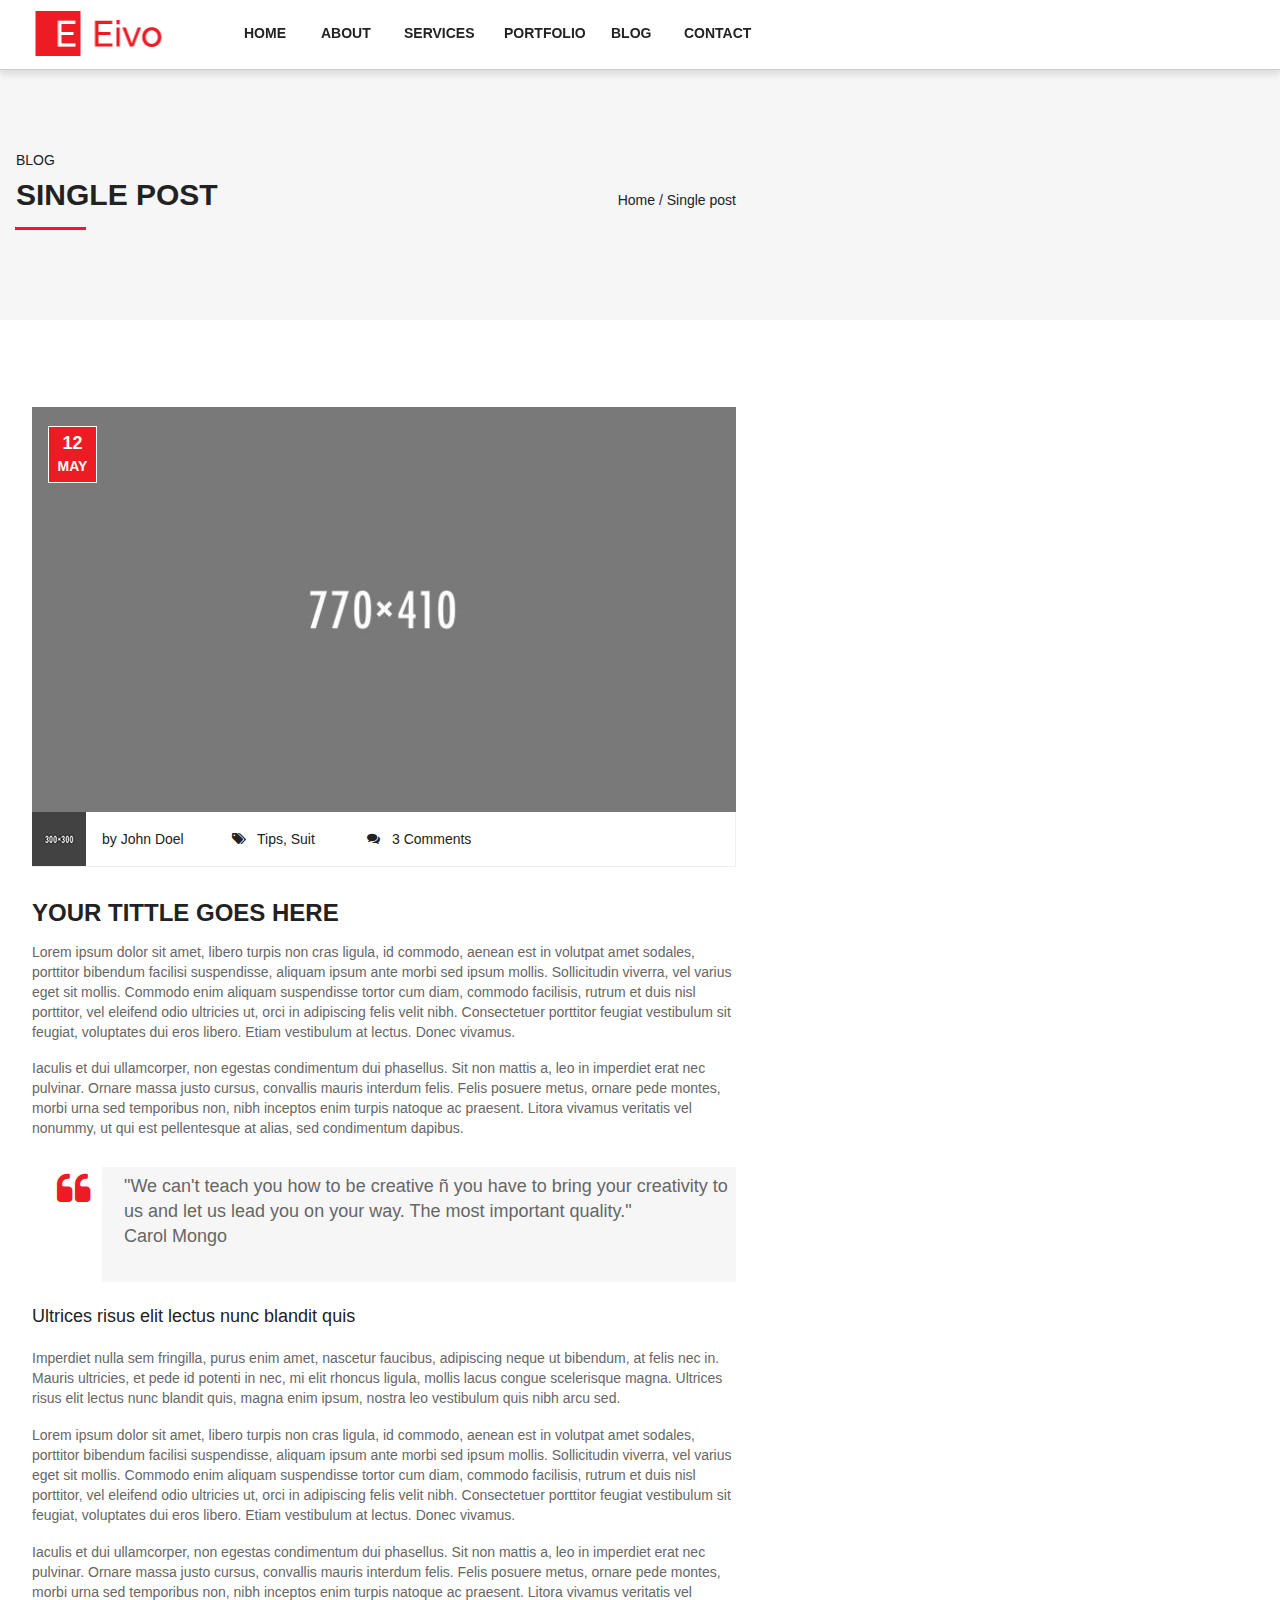
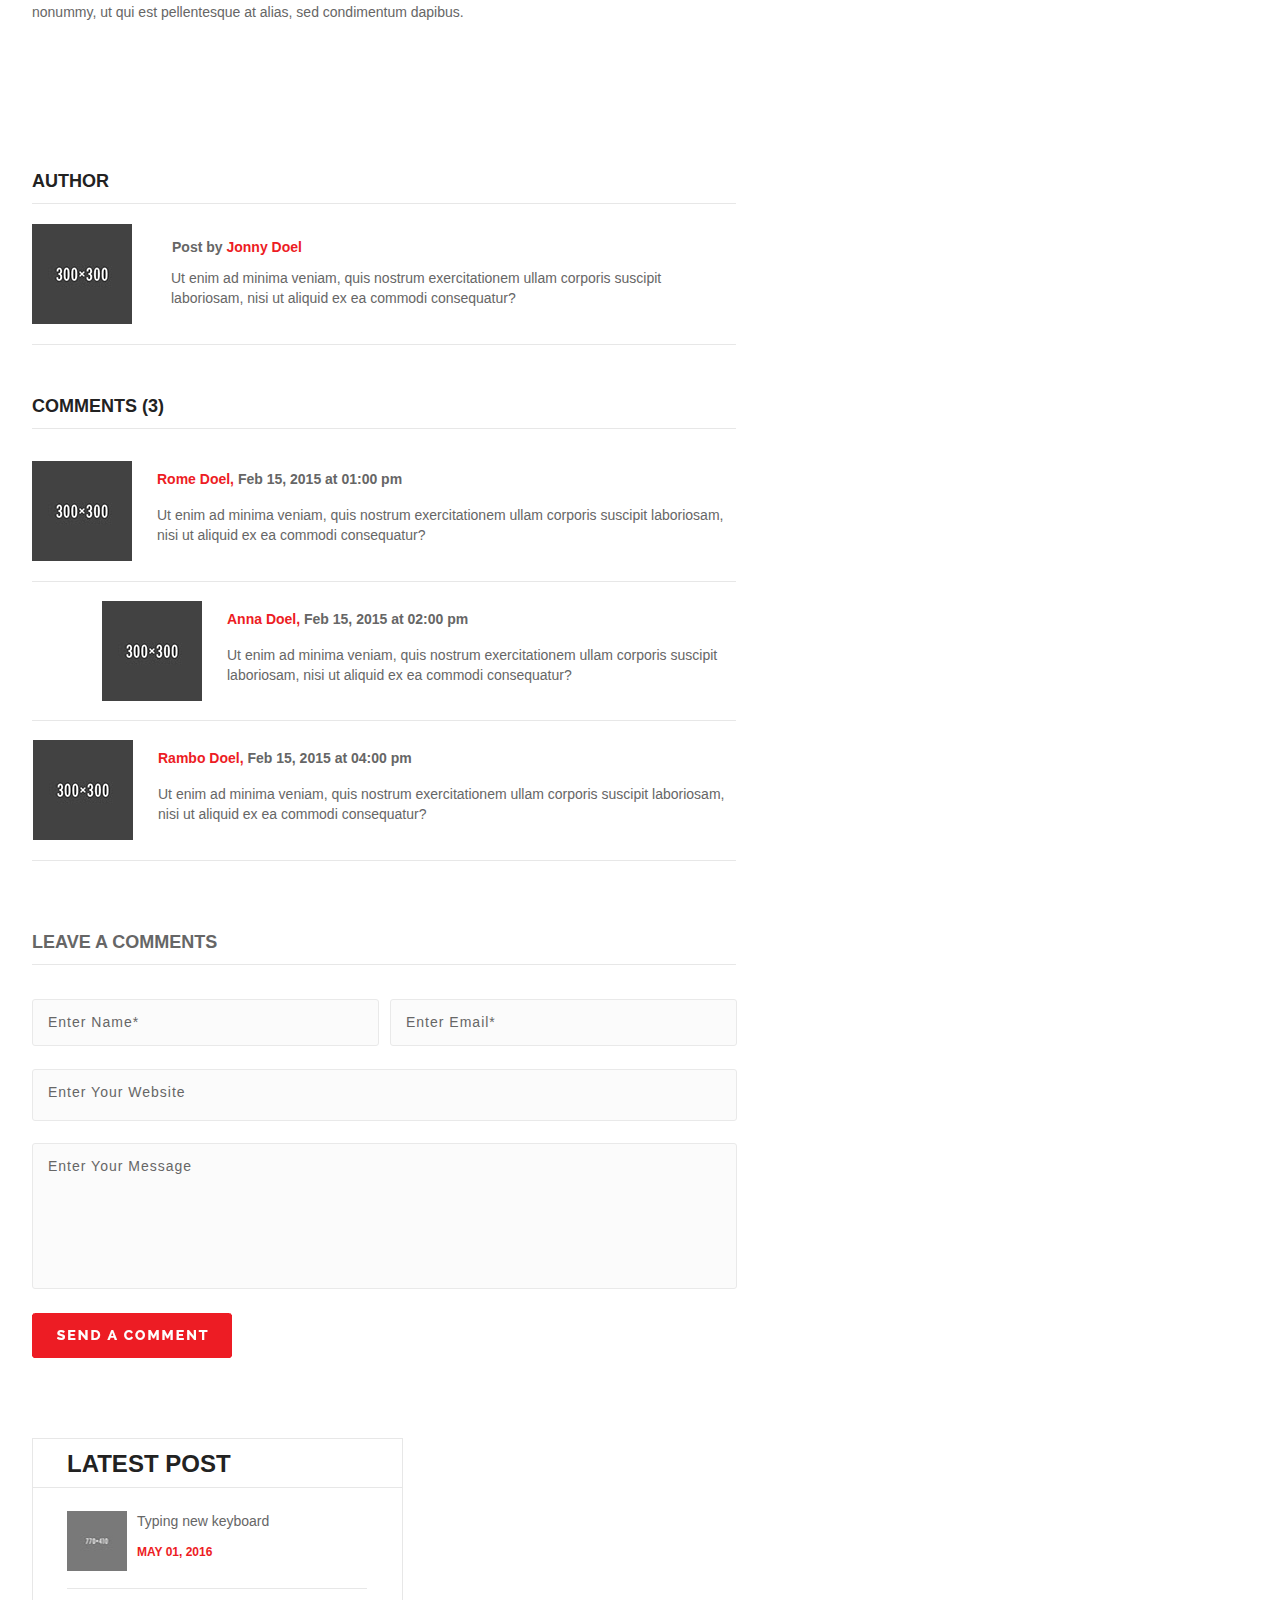
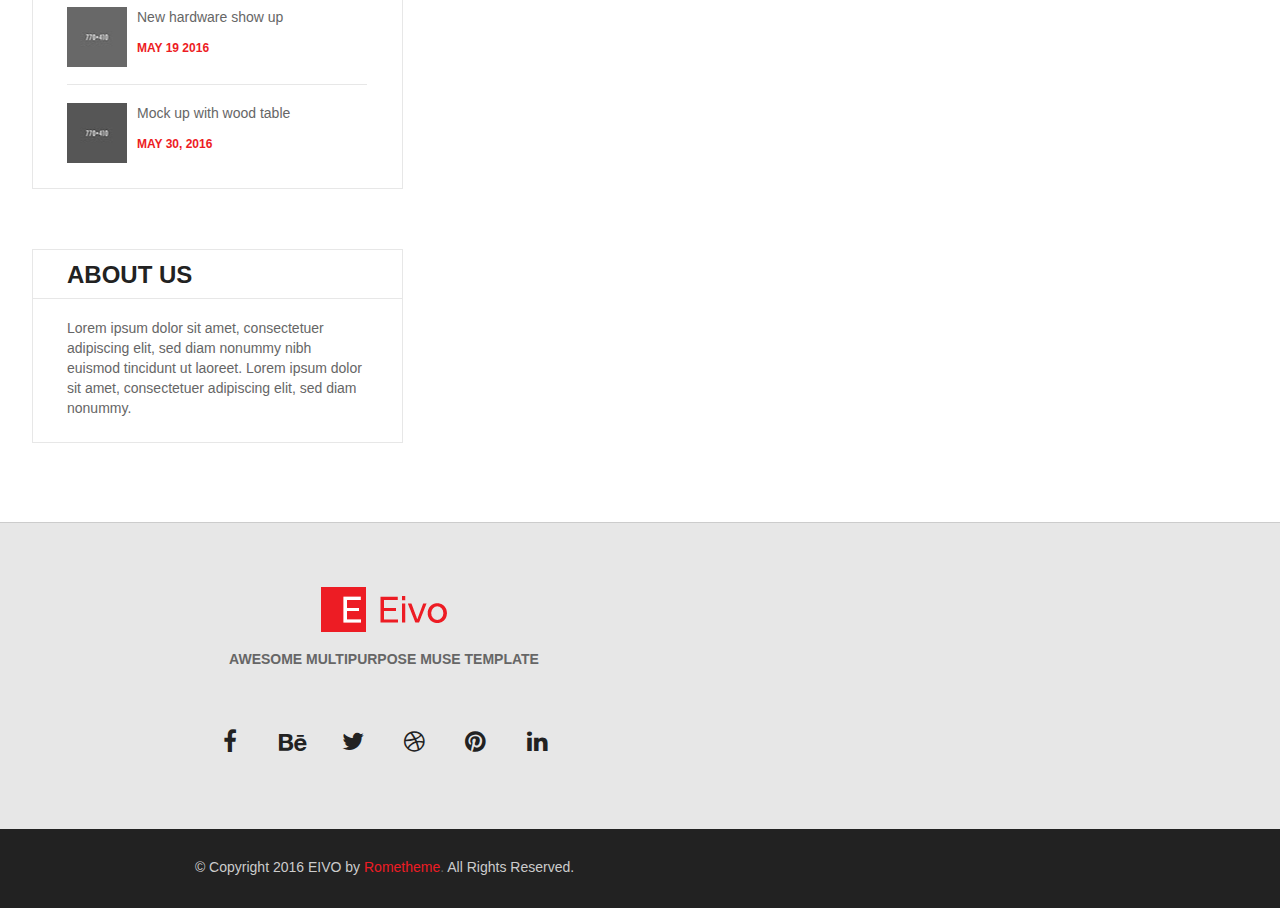
<file: tablet/single-post.html>
<!DOCTYPE html>
<html class="html" lang="en-US">
 <head>

  <script type="text/javascript">
   if(typeof Muse == "undefined") window.Muse = {}; window.Muse.assets = {"required":["jquery-1.8.3.min.js", "museutils.js", "jquery.musemenu.js", "webpro.js", "jquery.scrolleffects.js", "jquery.watch.js", "jquery.musepolyfill.bgsize.js", "single-post.css"], "outOfDate":[]};
</script>
  
  <meta http-equiv="Content-type" content="text/html;charset=UTF-8"/>
  <meta name="generator" content="2014.3.1.295"/>
  <link rel="shortcut icon" href="../images/a-master-favicon.ico?3920795214"/>
  <title>Single Post</title>
  <meta name="viewport" content="width=768"/>
  <link rel="canonical" href="http://www.rometheme.net/single-post.html"/>
  <!-- CSS -->
  <link rel="stylesheet" type="text/css" href="../css/site_global.css?302180900"/>
  <link rel="stylesheet" type="text/css" href="css/master_a-master.css?3888526655"/>
  <link rel="stylesheet" type="text/css" href="css/single-post.css?4189388084" id="pagesheet"/>
  <!--[if lt IE 9]>
  <link rel="stylesheet" type="text/css" href="css/iefonts_single-post.css?14017354"/>
  <![endif]-->
  <!-- Other scripts -->
  <script type="text/javascript">
   document.documentElement.className += ' js';
var __adobewebfontsappname__ = "muse";
</script>
  <!-- JS includes -->
  <script type="text/javascript">
   document.write('\x3Cscript src="' + (document.location.protocol == 'https:' ? 'https:' : 'http:') + '//webfonts.creativecloud.com/dosis:n6,n8,n7,n4:all;raleway:n4:all.js" type="text/javascript">\x3C/script>');
</script>
  <!--[if lt IE 9]>
  <script src="../scripts/html5shiv.js?4241844378" type="text/javascript"></script>
  <![endif]-->
    <!--custom head HTML-->
  <link rel="stylesheet" href="https://maxcdn.bootstrapcdn.com/font-awesome/4.3.0/css/font-awesome.min.css">
 </head>
 <body>

  <div class="clearfix" id="page"><!-- column -->
   <div class="position_content" id="page_position_content">
    <div class="browser_width mse_pre_init" id="u10233-bw">
     <div id="u10233"><!-- simple frame --></div>
    </div>
    <a class="nonblock nontext clearfix mse_pre_init" id="u10234-3" href="index.html"><!-- content --><p>&nbsp;</p></a>
    <nav class="MenuBar clearfix mse_pre_init" id="menuu10235"><!-- horizontal box -->
     <div class="MenuItemContainer clearfix grpelem" id="u10257"><!-- vertical box -->
      <a class="nonblock nontext MenuItem MenuItemWithSubMenu clearfix colelem" id="u10260" href="index.html#home"><!-- horizontal box --><div class="MenuItemLabel NoWrap clearfix grpelem" id="u10262-4"><!-- content --><p>HOME</p></div></a>
     </div>
     <div class="MenuItemContainer clearfix grpelem" id="u10250"><!-- vertical box -->
      <a class="nonblock nontext MenuItem MenuItemWithSubMenu clearfix colelem" id="u10251" href="index.html#about"><!-- horizontal box --><div class="MenuItemLabel NoWrap clearfix grpelem" id="u10254-4"><!-- content --><p>ABOUT</p></div></a>
     </div>
     <div class="MenuItemContainer clearfix grpelem" id="u10271"><!-- vertical box -->
      <a class="nonblock nontext MenuItem MenuItemWithSubMenu clearfix colelem" id="u10272" href="index.html#services"><!-- horizontal box --><div class="MenuItemLabel NoWrap clearfix grpelem" id="u10274-4"><!-- content --><p>SERVICES</p></div></a>
     </div>
     <div class="MenuItemContainer clearfix grpelem" id="u10264"><!-- vertical box -->
      <a class="nonblock nontext MenuItem MenuItemWithSubMenu clearfix colelem" id="u10265" href="index.html#portfolio"><!-- horizontal box --><div class="MenuItemLabel NoWrap clearfix grpelem" id="u10267-4"><!-- content --><p>PORTFOLIO</p></div></a>
     </div>
     <div class="MenuItemContainer clearfix grpelem" id="u10243"><!-- vertical box -->
      <a class="nonblock nontext MenuItem MenuItemWithSubMenu clearfix colelem" id="u10246" href="index.html#blog"><!-- horizontal box --><div class="MenuItemLabel NoWrap clearfix grpelem" id="u10249-4"><!-- content --><p>BLOG</p></div></a>
     </div>
     <div class="MenuItemContainer clearfix grpelem" id="u10236"><!-- vertical box -->
      <a class="nonblock nontext MenuItem MenuItemWithSubMenu clearfix colelem" id="u10237" href="index.html#contact"><!-- horizontal box --><div class="MenuItemLabel NoWrap clearfix grpelem" id="u10240-4"><!-- content --><p>CONTACT</p></div></a>
     </div>
    </nav>
    <div class="browser_width colelem" id="u10846-bw">
     <div class="clearfix" id="u10846"><!-- group -->
      <div class="clearfix grpelem" id="u10847"><!-- column -->
       <div class="clearfix colelem" id="u10849-4"><!-- content -->
        <p>BLOG</p>
       </div>
       <div class="clearfix colelem" id="u10850-4"><!-- content -->
        <p>SINGLE POST</p>
       </div>
       <div class="colelem" id="u10848"><!-- simple frame --></div>
      </div>
      <div class="clearfix grpelem" id="u10851-4"><!-- content -->
       <p>Home / Single post</p>
      </div>
     </div>
    </div>
    <div class="museBGSize clearfix colelem" id="u10876"><!-- group -->
     <div class="clearfix grpelem" id="u10889-6"><!-- content -->
      <p id="u10889-2">12</p>
      <p id="u10889-4">MAY</p>
     </div>
    </div>
    <div class="clearfix colelem" id="ppu10878"><!-- group -->
     <div class="grpelem" id="pu10878"><!-- inclusion -->
      <div id="u10878"><!-- simple frame --></div>
      <div class="clearfix" id="pu10879-4"><!-- group -->
       <div class="clearfix grpelem" id="u10879-4"><!-- content -->
        <p>by John Doel</p>
       </div>
       <div class="clearfix grpelem" id="u10880"><!-- group -->
        <div class="grpelem" id="u10882"><!-- custom html -->
         <i class="fa fa-tags"></i>
</div>
        <div class="clearfix grpelem" id="u10881-4"><!-- content -->
         <p>Tips, Suit</p>
        </div>
       </div>
       <div class="clearfix grpelem" id="u10885"><!-- group -->
        <div class="grpelem" id="u10887"><!-- custom html -->
         <i class="fa fa-comments"></i>
</div>
        <div class="clearfix grpelem" id="u10886-4"><!-- content -->
         <p>3 Comments</p>
        </div>
       </div>
      </div>
     </div>
     <div class="museBGSize grpelem" id="u10884"><!-- simple frame --></div>
    </div>
    <div class="clearfix colelem" id="u10877-4"><!-- content -->
     <p>YOUR TITTLE GOES HERE</p>
    </div>
    <div class="clearfix colelem" id="u10852-4"><!-- content -->
     <p>Lorem ipsum dolor sit amet, libero turpis non cras ligula, id commodo, aenean est in volutpat amet sodales, porttitor bibendum facilisi suspendisse, aliquam ipsum ante morbi sed ipsum mollis. Sollicitudin viverra, vel varius eget sit mollis. Commodo enim aliquam suspendisse tortor cum diam, commodo facilisis, rutrum et duis nisl porttitor, vel eleifend odio ultricies ut, orci in adipiscing felis velit nibh. Consectetuer porttitor feugiat vestibulum sit feugiat, voluptates dui eros libero. Etiam vestibulum at lectus. Donec vivamus.</p>
    </div>
    <div class="clearfix colelem" id="u10853-4"><!-- content -->
     <p>Iaculis et dui ullamcorper, non egestas condimentum dui phasellus. Sit non mattis a, leo in imperdiet erat nec pulvinar. Ornare massa justo cursus, convallis mauris interdum felis. Felis posuere metus, ornare pede montes, morbi urna sed temporibus non, nibh inceptos enim turpis natoque ac praesent. Litora vivamus veritatis vel nonummy, ut qui est pellentesque at alias, sed condimentum dapibus.</p>
    </div>
    <div class="clearfix colelem" id="pu10890"><!-- group -->
     <div class="grpelem" id="u10890"><!-- custom html -->
      <i class="fa fa-quote-left"></i>
</div>
     <div class="clearfix grpelem" id="u10854-6"><!-- content -->
      <p id="u10854-2">&quot;We can't teach you how to be creative ñ you have to bring your creativity to us and let us lead you on your way. The most important quality.&quot;</p>
      <p id="u10854-4">Carol Mongo</p>
     </div>
    </div>
    <div class="clearfix colelem" id="u10855-4"><!-- content -->
     <p>Ultrices risus elit lectus nunc blandit quis</p>
    </div>
    <div class="clearfix colelem" id="u10856-4"><!-- content -->
     <p>Imperdiet nulla sem fringilla, purus enim amet, nascetur faucibus, adipiscing neque ut bibendum, at felis nec in. Mauris ultricies, et pede id potenti in nec, mi elit rhoncus ligula, mollis lacus congue scelerisque magna. Ultrices risus elit lectus nunc blandit quis, magna enim ipsum, nostra leo vestibulum quis nibh arcu sed.</p>
    </div>
    <div class="clearfix colelem" id="u10895-4"><!-- content -->
     <p>Lorem ipsum dolor sit amet, libero turpis non cras ligula, id commodo, aenean est in volutpat amet sodales, porttitor bibendum facilisi suspendisse, aliquam ipsum ante morbi sed ipsum mollis. Sollicitudin viverra, vel varius eget sit mollis. Commodo enim aliquam suspendisse tortor cum diam, commodo facilisis, rutrum et duis nisl porttitor, vel eleifend odio ultricies ut, orci in adipiscing felis velit nibh. Consectetuer porttitor feugiat vestibulum sit feugiat, voluptates dui eros libero. Etiam vestibulum at lectus. Donec vivamus.</p>
    </div>
    <div class="clearfix colelem" id="u10896-4"><!-- content -->
     <p>Iaculis et dui ullamcorper, non egestas condimentum dui phasellus. Sit non mattis a, leo in imperdiet erat nec pulvinar. Ornare massa justo cursus, convallis mauris interdum felis. Felis posuere metus, ornare pede montes, morbi urna sed temporibus non, nibh inceptos enim turpis natoque ac praesent. Litora vivamus veritatis vel nonummy, ut qui est pellentesque at alias, sed condimentum dapibus.</p>
    </div>
    <div class="clearfix colelem" id="u10892-4"><!-- content -->
     <p>AUTHOR</p>
    </div>
    <div class="clearfix colelem" id="pu10857"><!-- group -->
     <div class="museBGSize grpelem" id="u10857"><!-- simple frame --></div>
     <div class="clearfix grpelem" id="pu10858-5"><!-- column -->
      <div class="clearfix colelem" id="u10858-5"><!-- content -->
       <p>Post by <span id="u10858-2">Jonny Doel</span></p>
      </div>
      <div class="clearfix colelem" id="u10859-4"><!-- content -->
       <p>Ut enim ad minima veniam, quis nostrum exercitationem ullam corporis suscipit laboriosam, nisi ut aliquid ex ea commodi consequatur?</p>
      </div>
     </div>
    </div>
    <div class="colelem" id="u10918"><!-- simple frame --></div>
    <div class="clearfix colelem" id="u10893-4"><!-- content -->
     <p>COMMENTS (3)</p>
    </div>
    <div class="clearfix colelem" id="u10861"><!-- group -->
     <div class="museBGSize grpelem" id="u10862"><!-- simple frame --></div>
     <div class="clearfix grpelem" id="pu10864-5"><!-- column -->
      <div class="clearfix colelem" id="u10864-5"><!-- content -->
       <p><span id="u10864">Rome Doel, </span>Feb 15, 2015 at 01:00 pm</p>
      </div>
      <div class="clearfix colelem" id="u10863-4"><!-- content -->
       <p>Ut enim ad minima veniam, quis nostrum exercitationem ullam corporis suscipit laboriosam, nisi ut aliquid ex ea commodi consequatur?</p>
      </div>
     </div>
    </div>
    <div class="colelem" id="u10860"><!-- simple frame --></div>
    <div class="clearfix colelem" id="u10865"><!-- group -->
     <div class="museBGSize grpelem" id="u10867"><!-- simple frame --></div>
     <div class="clearfix grpelem" id="pu10866-7"><!-- column -->
      <div class="clearfix colelem" id="u10866-7"><!-- content -->
       <p><span id="u10866">Anna Doel,</span><span id="u10866-2"> </span><span id="u10866-3"> </span>Feb 15, 2015 at 02:00 pm</p>
      </div>
      <div class="clearfix colelem" id="u10868-4"><!-- content -->
       <p>Ut enim ad minima veniam, quis nostrum exercitationem ullam corporis suscipit laboriosam, nisi ut aliquid ex ea commodi consequatur?</p>
      </div>
     </div>
    </div>
    <div class="colelem" id="u10869"><!-- simple frame --></div>
    <div class="clearfix colelem" id="u10870"><!-- group -->
     <div class="museBGSize grpelem" id="u10871"><!-- simple frame --></div>
     <div class="clearfix grpelem" id="pu10872-5"><!-- column -->
      <div class="clearfix colelem" id="u10872-5"><!-- content -->
       <p><span id="u10872">Rambo Doel, </span>Feb 15, 2015 at 04:00 pm</p>
      </div>
      <div class="clearfix colelem" id="u10873-4"><!-- content -->
       <p>Ut enim ad minima veniam, quis nostrum exercitationem ullam corporis suscipit laboriosam, nisi ut aliquid ex ea commodi consequatur?</p>
      </div>
     </div>
    </div>
    <div class="colelem" id="u10874"><!-- simple frame --></div>
    <div class="clearfix colelem" id="u10894-4"><!-- content -->
     <p>LEAVE A COMMENTS</p>
    </div>
    <form class="form-grp clearfix colelem" id="widgetu10897" method="post" enctype="multipart/form-data" action="../scripts/form-u10897.php"><!-- none box -->
     <div class="fld-grp clearfix grpelem" id="widgetu10904" data-required="true"><!-- none box -->
      <span class="fld-input NoWrap actAsDiv rounded-corners clearfix grpelem" id="u10907-4"><!-- content --><input class="wrapped-input" type="text" spellcheck="false" id="widgetu10904_input" name="custom_U10904" tabindex="1"/><label class="wrapped-input fld-prompt" id="widgetu10904_prompt" for="widgetu10904_input"><span class="actAsPara">Enter Name*</span></label></span>
     </div>
     <div class="fld-grp clearfix grpelem" id="widgetu10914" data-required="true" data-type="email"><!-- none box -->
      <span class="fld-input NoWrap actAsDiv rounded-corners clearfix grpelem" id="u10916-4"><!-- content --><input class="wrapped-input" type="text" spellcheck="false" id="widgetu10914_input" name="Email" tabindex="2"/><label class="wrapped-input fld-prompt" id="widgetu10914_prompt" for="widgetu10914_input"><span class="actAsPara">Enter Email*</span></label></span>
     </div>
     <div class="clearfix grpelem" id="u10898-4"><!-- content -->
      <p>Submitting Form...</p>
     </div>
     <div class="clearfix grpelem" id="u10903-4"><!-- content -->
      <p>The server encountered an error.</p>
     </div>
     <div class="clearfix grpelem" id="u10908-4"><!-- content -->
      <p>Form received.</p>
     </div>
     <input class="submit-btn NoWrap grpelem" id="u10913-17" type="submit" value="" tabindex="5"/><!-- state-based BG images -->
     <div class="fld-grp clearfix grpelem" id="widgetu10909" data-required="false"><!-- none box -->
      <span class="fld-textarea actAsDiv rounded-corners clearfix grpelem" id="u10912-4"><!-- content --><textarea class="wrapped-input" id="widgetu10909_input" name="custom_U10909" tabindex="4"></textarea><label class="wrapped-input fld-prompt" id="widgetu10909_prompt" for="widgetu10909_input"><span class="actAsPara">Enter Your Message</span></label></span>
     </div>
     <div class="fld-grp clearfix grpelem" id="widgetu10899" data-required="true"><!-- none box -->
      <span class="fld-textarea actAsDiv rounded-corners clearfix grpelem" id="u10902-4"><!-- content --><textarea class="wrapped-input" id="widgetu10899_input" name="custom_U10899" tabindex="3"></textarea><label class="wrapped-input fld-prompt" id="widgetu10899_prompt" for="widgetu10899_input"><span class="actAsPara">Enter Your Website</span></label></span>
     </div>
    </form>
    <div class="clearfix colelem" id="u10919"><!-- group -->
     <div class="clearfix grpelem" id="u10934"><!-- column -->
      <div class="clearfix colelem" id="u10935"><!-- group -->
       <div class="clearfix grpelem" id="u10936-4"><!-- content -->
        <p>LATEST POST</p>
       </div>
      </div>
      <div class="colelem" id="u10937"><!-- simple frame --></div>
     </div>
     <div class="clearfix grpelem" id="u10920"><!-- column -->
      <div class="clearfix colelem" id="pu10922"><!-- group -->
       <div class="museBGSize grpelem" id="u10922"><!-- simple frame --></div>
       <div class="clearfix grpelem" id="pu10923-4"><!-- column -->
        <div class="clearfix colelem" id="u10923-4"><!-- content -->
         <p>Typing new keyboard</p>
        </div>
        <div class="clearfix colelem" id="u10921-4"><!-- content -->
         <p>MAY 01, 2016</p>
        </div>
       </div>
      </div>
      <div class="colelem" id="u10924"><!-- simple frame --></div>
     </div>
     <div class="clearfix grpelem" id="u10925"><!-- group -->
      <div class="museBGSize grpelem" id="u10928"><!-- simple frame --></div>
      <div class="clearfix grpelem" id="pu10926-4"><!-- column -->
       <div class="clearfix colelem" id="u10926-4"><!-- content -->
        <p>Mock up with wood table</p>
       </div>
       <div class="clearfix colelem" id="u10927-4"><!-- content -->
        <p>MAY 30, 2016</p>
       </div>
      </div>
     </div>
     <div class="clearfix grpelem" id="u10929"><!-- column -->
      <div class="clearfix colelem" id="pu10933"><!-- group -->
       <div class="museBGSize grpelem" id="u10933"><!-- simple frame --></div>
       <div class="clearfix grpelem" id="pu10932-4"><!-- column -->
        <div class="clearfix colelem" id="u10932-4"><!-- content -->
         <p>New hardware show up</p>
        </div>
        <div class="clearfix colelem" id="u10930-4"><!-- content -->
         <p>MAY 19 2016</p>
        </div>
       </div>
      </div>
      <div class="colelem" id="u10931"><!-- simple frame --></div>
     </div>
    </div>
    <div class="clearfix colelem" id="u10938"><!-- column -->
     <div class="clearfix colelem" id="u10940"><!-- group -->
      <div class="clearfix grpelem" id="u10942-4"><!-- content -->
       <p>ABOUT US</p>
      </div>
     </div>
     <div class="clearfix colelem" id="u10941"><!-- group -->
      <div class="clearfix grpelem" id="u10939-4"><!-- content -->
       <p>Lorem ipsum dolor sit amet, consectetuer adipiscing elit, sed diam nonummy nibh euismod tincidunt ut laoreet. Lorem ipsum dolor sit amet, consectetuer adipiscing elit, sed diam nonummy.</p>
      </div>
     </div>
    </div>
    <div class="browser_width colelem" id="u4855-bw">
     <div id="u4855"><!-- simple frame --></div>
    </div>
    <div class="browser_width colelem" id="u10279-bw">
     <div class="clearfix" id="u10279"><!-- column -->
      <a class="nonblock nontext clearfix colelem" id="u10294-3" href="index.html"><!-- content --><p>&nbsp;</p></a>
      <div class="clearfix colelem" id="u10293-4"><!-- content -->
       <p>AWESOME MULTIPURPOSE MUSE TEMPLATE</p>
      </div>
      <div class="clearfix colelem" id="pu10285"><!-- group -->
       <a class="nonblock nontext social-widget grpelem" id="u10285" href="index.html#contact"><!-- custom html --><i class="fa fa-facebook"></i></a>
       <a class="nonblock nontext social-widget grpelem" id="u10281" href="index.html#contact"><!-- custom html --><i class="fa fa-behance"></i></a>
       <a class="nonblock nontext social-widget grpelem" id="u10283" href="index.html#contact"><!-- custom html --><i class="fa fa-twitter"></i></a>
       <a class="nonblock nontext social-widget grpelem" id="u10291" href="index.html#contact"><!-- custom html --><i class="fa fa-dribbble"></i></a>
       <a class="nonblock nontext social-widget grpelem" id="u10287" href="index.html#contact"><!-- custom html --><i class="fa fa-pinterest"></i></a>
       <a class="nonblock nontext social-widget grpelem" id="u10289" href="index.html#contact"><!-- custom html --><i class="fa fa-linkedin"></i></a>
      </div>
     </div>
    </div>
    <div class="browser_width colelem" id="u10278-bw">
     <div class="clearfix" id="u10278"><!-- group -->
      <div class="clearfix grpelem" id="u10280-7"><!-- content -->
       <p><span id="u10280">© Copyright 2016 EIVO by </span><span id="u10280-2">Rometheme</span>. <span id="u10280-4">All Rights Reserved.</span></p>
      </div>
     </div>
    </div>
   </div>
  </div>
  <div class="preload_images">
   <img class="preload" src="../images/u10913-17-r.png" alt=""/>
   <img class="preload" src="../images/u10913-17-m.png" alt=""/>
   <img class="preload" src="../images/u10913-17-fs.png" alt=""/>
  </div>
  <!-- JS includes -->
  <script type="text/javascript">
   if (document.location.protocol != 'https:') document.write('\x3Cscript src="http://musecdn.businesscatalyst.com/scripts/4.0/jquery-1.8.3.min.js" type="text/javascript">\x3C/script>');
</script>
  <script type="text/javascript">
   window.jQuery || document.write('\x3Cscript src="../scripts/jquery-1.8.3.min.js" type="text/javascript">\x3C/script>');
</script>
  <script src="../scripts/museutils.js?479751881" type="text/javascript"></script>
  <script src="../scripts/jquery.scrolleffects.js?445554118" type="text/javascript"></script>
  <script src="../scripts/jquery.watch.js?4232581965" type="text/javascript"></script>
  <script src="../scripts/jquery.musemenu.js?4120181458" type="text/javascript"></script>
  <script src="../scripts/jquery.musepolyfill.bgsize.js?503158633" type="text/javascript"></script>
  <script src="../scripts/webpro.js?3930024250" type="text/javascript"></script>
  <!-- Other scripts -->
  <script type="text/javascript">
   $(document).ready(function() { try {
(function(){var a={},b=function(a){if(a.match(/^rgb/))return a=a.replace(/\s+/g,"").match(/([\d\,]+)/gi)[0].split(","),(parseInt(a[0])<<16)+(parseInt(a[1])<<8)+parseInt(a[2]);if(a.match(/^\#/))return parseInt(a.substr(1),16);return 0};(function(){$('link[type="text/css"]').each(function(){var b=($(this).attr("href")||"").match(/\/?css\/([\w\-]+\.css)\?(\d+)/);b&&b[1]&&b[2]&&(a[b[1]]=b[2])})})();(function(){$("body").append('<div class="version" style="display:none; width:1px; height:1px;"></div>');
for(var c=$(".version"),d=0;d<Muse.assets.required.length;){var f=Muse.assets.required[d],g=f.match(/([\w\-\.]+)\.(\w+)$/),k=g&&g[1]?g[1]:null,g=g&&g[2]?g[2]:null;switch(g.toLowerCase()){case "css":k=k.replace(/\W/gi,"_").replace(/^([^a-z])/gi,"_$1");c.addClass(k);var g=b(c.css("color")),h=b(c.css("background-color"));g!=0||h!=0?(Muse.assets.required.splice(d,1),"undefined"!=typeof a[f]&&(g!=a[f]>>>24||h!=(a[f]&16777215))&&Muse.assets.outOfDate.push(f)):d++;c.removeClass(k);break;case "js":k.match(/^jquery-[\d\.]+/gi)&&
typeof $!="undefined"?Muse.assets.required.splice(d,1):d++;break;default:throw Error("Unsupported file type: "+g);}}c.remove();if(Muse.assets.outOfDate.length||Muse.assets.required.length)c="Some files on the server may be missing or incorrect. Clear browser cache and try again. If the problem persists please contact website author.",(d=location&&location.search&&location.search.match&&location.search.match(/muse_debug/gi))&&Muse.assets.outOfDate.length&&(c+="\nOut of date: "+Muse.assets.outOfDate.join(",")),d&&Muse.assets.required.length&&(c+="\nMissing: "+Muse.assets.required.join(",")),alert(c)})()})();/* body */
Muse.Utils.transformMarkupToFixBrowserProblemsPreInit();/* body */
Muse.Utils.prepHyperlinks(true);/* body */
$('#u10233-bw').registerPositionScrollEffect([{"in":[-Infinity,0],"speed":[null,0]},{"in":[0,Infinity],"speed":[null,0]}]);/* scroll effect */
Muse.Utils.resizeHeight()/* resize height */
$('#u10234-3').registerPositionScrollEffect([{"in":[-Infinity,0],"speed":[0,0]},{"in":[0,Infinity],"speed":[0,0]}]);/* scroll effect */
Muse.Utils.initWidget('.MenuBar', function(elem) { return $(elem).museMenu(); });/* unifiedNavBar */
$('#menuu10235').registerPositionScrollEffect([{"in":[-Infinity,0],"speed":[0,0]},{"in":[0,Infinity],"speed":[0,0]}]);/* scroll effect */
Muse.Utils.initWidget('#widgetu10897', function(elem) { new WebPro.Widget.Form(elem, {validationEvent:'submit',errorStateSensitivity:'high',fieldWrapperClass:'fld-grp',formSubmittedClass:'frm-sub-st',formErrorClass:'frm-subm-err-st',formDeliveredClass:'frm-subm-ok-st',notEmptyClass:'non-empty-st',focusClass:'focus-st',invalidClass:'fld-err-st',requiredClass:'fld-err-st',ajaxSubmit:true}); });/* #widgetu10897 */
Muse.Utils.showWidgetsWhenReady();/* body */
Muse.Utils.transformMarkupToFixBrowserProblems();/* body */
} catch(e) { if (e && 'function' == typeof e.notify) e.notify(); else Muse.Assert.fail('Error calling selector function:' + e); }});
</script>
   </body>
</html>
</file>
<file: css/site_global.css>
html
{
	min-height: 100%;
	min-width: 100%;
	-ms-text-size-adjust: none;
}

body,div,dl,dt,dd,ul,ol,li,nav,h1,h2,h3,h4,h5,h6,pre,code,form,fieldset,legend,input,button,textarea,p,blockquote,th,td,a
{
	margin: 0;
	padding: 0;
	border-width: 0;
	-webkit-transform-origin: left top;
	-ms-transform-origin: left top;
	-o-transform-origin: left top;
	transform-origin: left top;
}

table
{
	border-collapse: collapse;
	border-spacing: 0;
}

fieldset,img
{
	border: 0;
	-webkit-transform-origin: left top;
	-ms-transform-origin: left top;
	-o-transform-origin: left top;
	transform-origin: left top;
}

address,caption,cite,code,dfn,em,strong,th,var,optgroup
{
	font-style: inherit;
	font-weight: inherit;
}

del,ins
{
	text-decoration: none;
}

li
{
	list-style: none;
}

caption,th
{
	text-align: left;
}

h1,h2,h3,h4,h5,h6
{
	font-size: 100%;
	font-weight: inherit;
}

input,button,textarea,select,optgroup,option
{
	font-family: inherit;
	font-size: inherit;
	font-style: inherit;
	font-weight: inherit;
}

body
{
	font-family: Arial, Helvetica Neue, Helvetica, sans-serif;
	text-align: left;
	font-size: 14px;
	line-height: 17px;
	word-wrap: break-word;
	text-rendering: optimizeLegibility;/* kerning, primarily */
}

@media screen and (-webkit-min-device-pixel-ratio:0)
{
	body { text-rendering:auto; }
}

a:link
{
	color: #0000FF;
	text-decoration: underline;
}

a:visited
{
	color: #800080;
	text-decoration: underline;
}

a:hover
{
	color: #0000FF;
	text-decoration: underline;
}

a:active
{
	color: #EE0000;
	text-decoration: underline;
}

a.nontext /* used to override default properties of 'a' tag */
{
	color: black;
	text-decoration: none;
	font-style: normal;
	font-weight: normal;
}

.social-widget a:link
{
	color: #999999;
	text-decoration: underline;
}

.social-widget a:visited
{
	color: #ED1C24;
	text-decoration: underline;
}

.social-widget a:hover
{
	color: #ED1C24;
	text-decoration: underline;
}

.social-widget a:active
{
	color: #ED1C24;
	text-decoration: underline;
}

.normal_text
{
	color: #000000;
	direction: ltr;
	font-family: Arial, Helvetica Neue, Helvetica, sans-serif;
	font-size: 14px;
	font-style: normal;
	font-weight: normal;
	letter-spacing: 0px;
	line-height: 17px;
	text-align: left;
	text-decoration: none;
	text-indent: 0px;
	text-transform: none;
	vertical-align: 0px;
	padding: 0px;
}

.list0 li:before
{
	position: absolute;
	right: 100%;
	letter-spacing: 0px;
	text-decoration: none;
	font-weight: normal;
	font-style: normal;
}

.rtl-list li:before
{
	right: auto;
	left: 100%;
}

.nls-None > li:before,.nls-None .list3 > li:before,.nls-None .list6 > li:before
{
	margin-right: 6px;
	content: '•';
}

.nls-None .list1 > li:before,.nls-None .list4 > li:before,.nls-None .list7 > li:before
{
	margin-right: 6px;
	content: '○';
}

.nls-None,.nls-None .list1,.nls-None .list2,.nls-None .list3,.nls-None .list4,.nls-None .list5,.nls-None .list6,.nls-None .list7,.nls-None .list8
{
	padding-left: 34px;
}

.nls-None.rtl-list,.nls-None .list1.rtl-list,.nls-None .list2.rtl-list,.nls-None .list3.rtl-list,.nls-None .list4.rtl-list,.nls-None .list5.rtl-list,.nls-None .list6.rtl-list,.nls-None .list7.rtl-list,.nls-None .list8.rtl-list
{
	padding-left: 0px;
	padding-right: 34px;
}

.nls-None .list2 > li:before,.nls-None .list5 > li:before,.nls-None .list8 > li:before
{
	margin-right: 6px;
	content: '-';
}

.nls-None.rtl-list > li:before,.nls-None .list1.rtl-list > li:before,.nls-None .list2.rtl-list > li:before,.nls-None .list3.rtl-list > li:before,.nls-None .list4.rtl-list > li:before,.nls-None .list5.rtl-list > li:before,.nls-None .list6.rtl-list > li:before,.nls-None .list7.rtl-list > li:before,.nls-None .list8.rtl-list > li:before
{
	margin-right: 0px;
	margin-left: 6px;
}

.TabbedPanelsTab
{
	white-space: nowrap;
}

.MenuBar  .MenuBarView,.MenuBar  .SubMenuView /* Resets for ul and li in menus */
{
	display: block;
	list-style: none;
}

.MenuBar .SubMenu
{
	display: none;
	position: absolute;
}

.NoWrap
{
	white-space: nowrap;
	word-wrap: normal;
}

.rootelem /* the root of the artwork tree */
{
	margin-left: auto;
	margin-right: auto;
}

.colelem /* a child element of a column */
{
	display: inline;
	float: left;
	clear: both;
}

.colelem100 /* a child element of a column that is 100% width */
{
	clear: both;
}

.grpelem /* a child element of a group */
{
	display: inline;
	float: left;
}

.clearfix:after /* force a container to fit around floated items */
{
	content: "\0020";
	visibility: hidden;
	display: block;
	height: 0;
	clear: both;
}

*:first-child+html .clearfix /* IE7 */
{
	zoom: 1;
}

.clip_frame /* used to clip the contents as in the case of an image frame */
{
	overflow: hidden;
}

.inclusion_context /* context for positioning a group of elements that share the same height */
{
	display: table;
	table-layout: fixed;
	width: 0.01px;
}

.inclelem /* element of an inclusion context */
{
	display: table-cell;
	vertical-align: top;
}

.f3s_mid /* 3-slice frame, middle slice */
{
	background-repeat: repeat;
}

.f3s_top,.f3s_bot /* 3-slice frame, top slice */
{
	background-repeat: no-repeat;
}

.f9s_top_left,.f9s_bot_left /* 9-slice frame, left corner slice */
{
	background-repeat: no-repeat;
	background-position: left;
}

.f9s_top_right,.f9s_bot_right /* 9-slice frame, right corner slice */
{
	background-repeat: no-repeat;
	background-position: right;
}

.f9s_top_mid,.f9s_bot_mid /* 9-slice frame, top/bottom horizontal slice */
{
	background-repeat: repeat-x;
	background-position: 0px 0px;
}

.f9s_mid_left /* 9-slice frame, left vertical slice */
{
	background-repeat: repeat-y;
	background-position: left;
}

.f9s_mid_right /* 9-slice frame, right vertical slice */
{
	background-repeat: repeat-y;
	background-position: right;
}

.f9s_center /* 9-slice frame, center slice */
{
	background-repeat: repeat;
	background-position: 0px 0px;
}

.popup_anchor /* anchors an abspos popup */
{
	position: relative;
	width: 0px;
	height: 0px;
}

.popup_element
{
	z-index: 100000;
}

.svg
{
	display: block;
	vertical-align: top;
}

span.wrap /* used to force wrap after floated array when nested inside a paragraph */
{
	content: '';
	clear: left;
	display: block;
}

span.actAsInlineDiv /* used to simulate a DIV with inline display when already nested inside a paragraph */
{
	display: inline-block;
}

.position_content,.excludeFromNormalFlow /* used when child content is larger than parent */
{
	float: left;
}

.preload_images /* used to preload images used in non-default states */
{
	position: absolute;
	overflow: hidden;
	left: -9999px;
	top: -9999px;
	height: 1px;
	width: 1px;
}

preload /* used to specifiy the dimension of preload item */
{
	height: 1px;
	width: 1px;
}

.animateStates
{
	-webkit-transition: 0.3s ease-in-out;
	-moz-transition: 0.3s ease-in-out;
	-o-transition: 0.3s ease-in-out;
	transition: 0.3s ease-in-out;
}

input:focus,textarea:focus /* remove default focussed input styling */
{
	outline: none;
}

textarea
{
	resize: none;
	overflow: auto;
}

.fld-prompt /* form placeholders cursor behavior */
{
	pointer-events: none;
}

.wrapped-input /* form inputs & placeholders let div styling show thru */
{
	position: absolute;
	top: 0;
	left: 0;
	background: transparent;
	border: none;
}

.submit-btn /* form submit buttons on top of sibling elements */
{
	z-index: 50000;
	cursor: pointer;
}

.anchor_item /* used to specify anchor properties */
{
	width: 22px;
	height: 18px;
}

.MenuBar .SubMenuVisible,.MenuBarVertical .SubMenuVisible,.MenuBar .SubMenu .SubMenuVisible,.popup_element.Active,span.actAsPara,.actAsDiv,a.nonblock.nontext,img.block
{
	display: block;
}

.ose_ei
{
	visibility: hidden;
	z-index: 0;
}

.widget_invisible,.js .invi,.js .mse_pre_init,.js .an_invi /* used to hide the widget before loaded */
{
	visibility: hidden;
}

.no_vert_scroll
{
	overflow-y: hidden;
}

.always_vert_scroll
{
	overflow-y: scroll;
}

.always_horz_scroll
{
	overflow-x: scroll;
}

.popup_element.Inactive,.js .disn,.hidden
{
	display: none;
}

.fullscreen
{
	overflow: hidden;
	left: 0px;
	top: 0px;
	position: fixed;
	height: 100%;
	width: 100%;
	-moz-box-sizing: border-box;
	-webkit-box-sizing: border-box;
	-ms-box-sizing: border-box;
	box-sizing: border-box;
}

.fullwidth
{
	position: absolute;
}

.borderbox
{
	-moz-box-sizing: border-box;
	-webkit-box-sizing: border-box;
	-ms-box-sizing: border-box;
	box-sizing: border-box;
}

.scroll_wrapper
{
	position: absolute;
	overflow: auto;
	left: 0px;
	right: 0px;
	top: 0px;
	bottom: 0px;
	padding-top: 0px;
	padding-bottom: 0px;
	margin-top: 0px;
	margin-bottom: 0px;
}

.browser_width > *
{
	position: absolute;
	left: 0px;
	right: 0px;
}

.list0 li,.MenuBar .MenuItemContainer,.SlideShowContentPanel .fullscreen img
{
	position: relative;
}

.accordion_wrapper
{
	display: inline;
	float: left;
	width: 0px;
}

.fld-checkbox input[type=checkbox] /* Hide native checkbox */
{
	position: absolute;
	overflow: hidden;
	clip: rect(0px, 0px, 0px, 0px);
	height: 1px;
	width: 1px;
	margin: -1px;
	padding: 0;
	border: 0;
}

.fld-checkbox input[type=checkbox] + label
{
	display: inline-block;
	background-repeat: no-repeat;
	cursor: pointer;
	float: left;
	width: 100%;
	height: 100%;
}

.pointer_cursor,.fld-recaptcha-mode,.fld-recaptcha-refresh,.fld-recaptcha-help
{
	cursor: pointer;
}

p,h1,h2,h3,h4,h5,h6,ol,ul,span.actAsPara /* disable Android font boosting */
{
	max-height: 1000000px;
}

.superscript
{
	vertical-align: super;
	font-size: 66%;
	line-height: 0;
}

.subscript
{
	vertical-align: sub;
	font-size: 66%;
	line-height: 0;
}
</file>
<file: css/master_a-master.css>
#u80
{
	-pie-box-shadow: 0px 5px 6px #E5E5E5;
	box-shadow: 0px 5px 6px rgba(0,0,0,0.1);
	border-style: solid;
	border-color: #CCCCCC;
	background-color: #FFFFFF;
	position: fixed;
	border-width: 0px 0px 1px;
}

#u76-3
{
	color: #29ABE2;
	font-size: 36px;
	line-height: 43px;
	font-family: raleway, sans-serif;
	font-weight: 400;
	position: fixed;
	background: transparent url("../images/logo.png") no-repeat center center;
}

#menuu81
{
	border-style: none;
	border-color: transparent;
	background-color: transparent;
	position: fixed;
}

#u83
{
	border-style: solid;
	border-color: #FFFFFF;
	background-color: transparent;
	position: relative;
	border-width: 0px 0px 2px;
}

#u85-4
{
	border-style: none;
	border-color: transparent;
	background-color: transparent;
	font-size: 14px;
	text-align: center;
	color: #222222;
	font-family: days, sans-serif;
	font-weight: 600;
	position: relative;
}

#u102
{
	border-style: solid;
	border-color: #FFFFFF;
	background-color: transparent;
	position: relative;
	border-width: 0px 0px 2px;
}

#u103-4
{
	border-style: none;
	border-color: transparent;
	background-color: transparent;
	text-align: center;
	color: #222222;
	font-family: days, sans-serif;
	font-weight: 600;
	position: relative;
}

#u107
{
	border-style: solid;
	border-color: #FFFFFF;
	background-color: transparent;
	position: relative;
	border-width: 0px 0px 2px;
}

#u109-4
{
	border-style: none;
	border-color: transparent;
	background-color: transparent;
	text-align: center;
	color: #222222;
	font-family: days, sans-serif;
	font-weight: 600;
	position: relative;
}

#u121
{
	border-style: solid;
	border-color: #FFFFFF;
	background-color: transparent;
	position: relative;
	border-width: 0px 0px 2px;
}

#u122-4
{
	border-style: none;
	border-color: transparent;
	background-color: transparent;
	text-align: center;
	color: #222222;
	font-family: days, sans-serif;
	font-weight: 600;
	position: relative;
}

#u114
{
	border-style: solid;
	border-color: #FFFFFF;
	background-color: transparent;
	position: relative;
	border-width: 0px 0px 2px;
}

#u115-4
{
	border-style: none;
	border-color: transparent;
	background-color: transparent;
	text-align: center;
	color: #222222;
	font-family: days, sans-serif;
	font-weight: 600;
	position: relative;
}

#u82,#u99,#u106,#u120,#u113,#u6706
{
	background-color: transparent;
	position: relative;
}

#u6707
{
	border-style: solid;
	border-color: #FFFFFF;
	background-color: transparent;
	position: relative;
	border-width: 0px 0px 2px;
}

#u83.MuseMenuActive,#u102.MuseMenuActive,#u107.MuseMenuActive,#u121.MuseMenuActive,#u114.MuseMenuActive,#u6707.MuseMenuActive
{
	border-color: #ED1C24;
}

#u6709-4
{
	border-style: none;
	border-color: transparent;
	background-color: transparent;
	text-align: center;
	color: #222222;
	font-family: days, sans-serif;
	font-weight: 600;
	position: relative;
}

#u83.MuseMenuActive #u85-4 p,#u102.MuseMenuActive #u103-4 p,#u107.MuseMenuActive #u109-4 p,#u121.MuseMenuActive #u122-4 p,#u114.MuseMenuActive #u115-4 p,#u6707.MuseMenuActive #u6709-4 p
{
	color: #ED1C24;
	visibility: inherit;
}

.MenuItem /* unifiedNavBar */
{
	cursor: pointer;
}

#u1000
{
	background-color: #E7E7E7;
}

#u10162-3
{
	color: #29ABE2;
	font-size: 36px;
	text-align: center;
	line-height: 43px;
	font-family: raleway, sans-serif;
	font-weight: 400;
	position: relative;
	background: transparent url("../images/logo.png") no-repeat center center;
}

#u10155-4
{
	background-color: transparent;
	text-align: center;
	color: #666666;
	letter-spacing: 0px;
	font-family: days, sans-serif;
	font-weight: 600;
	position: relative;
}

#u10146,#u10142,#u10144,#u10152,#u10148,#u10150
{
	border-style: none;
	border-color: transparent;
	background-color: transparent;
	color: #222222;
	font-size: 24px;
	text-align: center;
	line-height: 29px;
	position: relative;
}

#u10163
{
	background-color: #222222;
}

#u1000_align_to_page,#u10163_align_to_page
{
	position: relative;
}

#u1001-7
{
	background-color: transparent;
	text-align: center;
	color: #666666;
	font-family: days, sans-serif;
	font-weight: 400;
	position: relative;
}

#u1001-2
{
	color: #ED1C24;
}

#u1001,#u1001-4
{
	color: #CCCCCC;
}
</file>
<file: css/single-post.css>
.version.single_post /* version checker */
{
	color: #0000FA;
	background-color: #0EDE18;
}

.html
{
	background-color: #FFFFFF;
}

#page
{
	z-index: 1;
	width: 1200px;
	min-height: 438px;
	background-image: none;
	border-style: none;
	border-color: #FFFFFF;
	background-color: #FFFFFF;
	margin-left: auto;
	margin-right: auto;
}

#page_position_content
{
	margin-bottom: -387px;
	padding-top: 70px;
	width: 0.01px;
}

#u80
{
	z-index: 262;
	height: 69px;
	top: 0px;
}

#u80-bw
{
	z-index: 262;
}

#u76-3
{
	z-index: 263;
	width: 135px;
	min-height: 59px;
	padding-top: 11px;
	top: 0px;
	left: 50%;
	margin-left: -585px;
}

#menuu81
{
	z-index: 266;
	width: 606px;
	top: 0px;
	left: 50%;
	margin-left: -15px;
}

#u82
{
	width: 87px;
	min-height: 69px;
	margin-right: -10000px;
}

#u83
{
	width: 87px;
	padding-bottom: 50px;
}

#u83.MuseMenuActive
{
	width: 87px;
	min-height: 0px;
	margin: 0px;
}

#u85-4
{
	width: 35px;
	min-height: 17px;
	margin-right: -10000px;
	top: 25px;
	left: 26px;
}

#u83.MuseMenuActive #u85-4
{
	padding-top: 0px;
	padding-bottom: 0px;
	min-height: 17px;
	width: 35px;
	margin: 0px -10000px 0px 0px;
}

#u99
{
	width: 92px;
	min-height: 69px;
	margin-right: -10000px;
	left: 89px;
}

#u102
{
	width: 92px;
	padding-bottom: 50px;
}

#u102.MuseMenuActive
{
	width: 92px;
	min-height: 0px;
	margin: 0px;
}

#u103-4
{
	width: 41px;
	min-height: 17px;
	margin-right: -10000px;
	top: 25px;
	left: 25px;
}

#u102.MuseMenuActive #u103-4
{
	padding-top: 0px;
	padding-bottom: 0px;
	min-height: 17px;
	width: 41px;
	margin: 0px -10000px 0px 0px;
}

#u106
{
	width: 110px;
	min-height: 69px;
	margin-right: -10000px;
	left: 183px;
}

#u107
{
	width: 110px;
	padding-bottom: 50px;
}

#u107.MuseMenuActive
{
	width: 110px;
	min-height: 0px;
	margin: 0px;
}

#u109-4
{
	width: 59px;
	min-height: 17px;
	margin-right: -10000px;
	top: 25px;
	left: 25px;
}

#u107.MuseMenuActive #u109-4
{
	padding-top: 0px;
	padding-bottom: 0px;
	min-height: 17px;
	width: 59px;
	margin: 0px -10000px 0px 0px;
}

#u120
{
	width: 117px;
	min-height: 69px;
	margin-right: -10000px;
	left: 295px;
}

#u121
{
	width: 117px;
	padding-bottom: 50px;
}

#u121.MuseMenuActive
{
	width: 117px;
	min-height: 0px;
	margin: 0px;
}

#u122-4
{
	width: 66px;
	min-height: 17px;
	margin-right: -10000px;
	top: 25px;
	left: 25px;
}

#u121.MuseMenuActive #u122-4
{
	padding-top: 0px;
	padding-bottom: 0px;
	min-height: 17px;
	width: 66px;
	margin: 0px -10000px 0px 0px;
}

#u113
{
	width: 83px;
	min-height: 69px;
	margin-right: -10000px;
	left: 414px;
}

#u114
{
	width: 83px;
	padding-bottom: 50px;
}

#u114.MuseMenuActive
{
	width: 83px;
	min-height: 0px;
	margin: 0px;
}

#u115-4
{
	width: 32px;
	min-height: 17px;
	margin-right: -10000px;
	top: 25px;
	left: 25px;
}

#u114.MuseMenuActive #u115-4
{
	padding-top: 0px;
	padding-bottom: 0px;
	min-height: 17px;
	width: 32px;
	margin: 0px -10000px 0px 0px;
}

#u6706
{
	width: 107px;
	min-height: 69px;
	margin-right: -10000px;
	left: 499px;
}

#u6707
{
	width: 107px;
	padding-bottom: 50px;
}

#u6707.MuseMenuActive
{
	width: 107px;
	min-height: 0px;
	margin: 0px;
}

#u6709-4
{
	width: 56px;
	min-height: 17px;
	margin-right: -10000px;
	top: 25px;
	left: 25px;
}

#u6707.MuseMenuActive #u6709-4
{
	padding-top: 0px;
	padding-bottom: 0px;
	min-height: 17px;
	width: 56px;
	margin: 0px -10000px 0px 0px;
}

#u2862
{
	z-index: 24;
	min-height: 177px;
	background-color: #F6F6F6;
	padding-bottom: 73px;
}

#u2862_align_to_page
{
	margin-left: auto;
	margin-right: auto;
	width: 1200px;
	position: relative;
	left: -100px;
}

#u10219
{
	z-index: 248;
	width: 371px;
	border-style: none;
	border-color: transparent;
	background-color: transparent;
	position: relative;
	margin-right: -10000px;
	margin-top: 73px;
	left: 115px;
}

#u10221-4
{
	z-index: 254;
	width: 370px;
	min-height: 24px;
	background-color: transparent;
	color: #222222;
	font-size: 14px;
	text-align: left;
	line-height: 20px;
	font-family: raleway, sans-serif;
	font-weight: 400;
	margin-left: 1px;
	position: relative;
}

#u10220-4
{
	z-index: 249;
	width: 369px;
	min-height: 45px;
	background-color: transparent;
	color: #222222;
	font-size: 30px;
	text-align: left;
	line-height: 42px;
	font-family: days, sans-serif;
	font-weight: 800;
	margin-left: 1px;
	position: relative;
}

#u10222
{
	z-index: 253;
	width: 71px;
	height: 24px;
	border-style: solid;
	border-color: #ED1C24;
	background-color: transparent;
	margin-top: 8px;
	position: relative;
	border-width: 3px 0px 0px;
}

#u10223-4
{
	z-index: 258;
	width: 370px;
	min-height: 24px;
	background-color: transparent;
	color: #222222;
	text-align: right;
	line-height: 20px;
	font-family: raleway, sans-serif;
	font-weight: 400;
	position: relative;
	margin-right: -10000px;
	margin-top: 113px;
	left: 915px;
}

#u2862-bw
{
	z-index: 24;
	min-height: 177px;
}

#pu2959
{
	width: 0.01px;
	margin-left: 15px;
	margin-top: 80px;
}

#u2959
{
	z-index: 96;
	width: 770px;
	border-style: none;
	border-color: transparent;
	padding-bottom: 329px;
	position: relative;
	margin-right: -10000px;
	background: #7F7F7F url("../images/blog_1.jpg") no-repeat center center;
	background-size: cover;
}

#u2947-6
{
	z-index: 119;
	width: 39px;
	min-height: 47px;
	border-width: 1px;
	border-style: solid;
	border-color: #FFFFFF;
	background-color: #ED1C24;
	padding: 4px;
	color: #FFFFFF;
	text-align: center;
	font-family: days, sans-serif;
	font-weight: 800;
	position: relative;
	margin-right: -10000px;
	margin-top: 19px;
	left: 16px;
}

#u2947-2
{
	font-size: 18px;
	line-height: 25px;
}

#u2947-4
{
	line-height: 20px;
}

#u2971
{
	z-index: 138;
	width: 371px;
	border-style: none;
	border-color: transparent;
	background-color: transparent;
	position: relative;
	margin-right: -10000px;
	left: 800px;
}

#u2972
{
	z-index: 139;
	width: 371px;
	border-style: none;
	border-color: transparent;
	background-color: transparent;
	position: relative;
	margin-right: -10000px;
}

#u2974
{
	z-index: 141;
	width: 369px;
	border-width: 1px;
	border-style: solid;
	border-color: #E7E7E7;
	background-color: transparent;
	padding-bottom: 6px;
	position: relative;
}

#u2975-4
{
	z-index: 142;
	width: 301px;
	min-height: 32px;
	background-color: transparent;
	color: #222222;
	font-size: 24px;
	text-align: left;
	line-height: 29px;
	font-family: days, sans-serif;
	font-weight: 700;
	position: relative;
	margin-right: -10000px;
	margin-top: 10px;
	left: 34px;
}

#u2973
{
	z-index: 140;
	width: 369px;
	height: 300px;
	border-width: 1px;
	border-style: solid;
	border-color: #E7E7E7;
	background-color: transparent;
	top: -1px;
	margin-bottom: -1px;
	position: relative;
}

#u2976
{
	z-index: 146;
	width: 300px;
	border-style: none;
	border-color: transparent;
	background-color: transparent;
	padding-bottom: 0px;
	position: relative;
	margin-right: -10000px;
	margin-top: 73px;
	left: 35px;
}

#u2977
{
	z-index: 156;
	width: 60px;
	height: 60px;
	position: relative;
	margin-right: -10000px;
	background: transparent url("../images/blog_1-u11890-fr.jpg") no-repeat center center;
	background-size: cover;
}

#u2980-4
{
	z-index: 148;
	width: 200px;
	min-height: 25px;
	border-color: #333333;
	background-color: transparent;
	color: #666666;
	font-size: 14px;
	text-align: left;
	line-height: 20px;
	font-family: raleway, sans-serif;
	font-weight: 400;
	position: relative;
}

#u2978-4
{
	z-index: 152;
	width: 200px;
	min-height: 20px;
	border-color: #333333;
	background-color: transparent;
	color: #ED1C24;
	font-size: 12px;
	text-align: left;
	line-height: 17px;
	font-family: days, sans-serif;
	font-weight: 700;
	margin-top: 8px;
	position: relative;
}

#u2979
{
	z-index: 147;
	width: 300px;
	height: 10px;
	border-style: solid;
	border-color: #E7E7E7;
	background-color: transparent;
	margin-top: 7px;
	position: relative;
	border-width: 0px 0px 1px;
}

#u2981
{
	z-index: 157;
	width: 270px;
	border-style: none;
	border-color: transparent;
	background-color: transparent;
	position: relative;
	margin-right: -10000px;
	margin-top: 265px;
	left: 35px;
}

#u2982
{
	z-index: 166;
	width: 60px;
	height: 60px;
	position: relative;
	margin-right: -10000px;
	background: transparent url("../images/blog_3-u11895-fr.jpg") no-repeat center center;
	background-size: cover;
}

#u2983-4
{
	z-index: 158;
	width: 200px;
	min-height: 25px;
	border-color: #333333;
	background-color: transparent;
	color: #666666;
	font-size: 14px;
	text-align: left;
	line-height: 20px;
	font-family: raleway, sans-serif;
	font-weight: 400;
	position: relative;
}

#u2984-4
{
	z-index: 162;
	width: 200px;
	min-height: 20px;
	border-color: #333333;
	background-color: transparent;
	color: #ED1C24;
	font-size: 12px;
	text-align: left;
	line-height: 17px;
	font-family: days, sans-serif;
	font-weight: 700;
	margin-top: 8px;
	position: relative;
}

#u2985
{
	z-index: 167;
	width: 300px;
	border-style: none;
	border-color: transparent;
	background-color: transparent;
	position: relative;
	margin-right: -10000px;
	margin-top: 169px;
	left: 35px;
}

#u2988
{
	z-index: 176;
	width: 60px;
	height: 60px;
	position: relative;
	margin-right: -10000px;
	background: transparent url("../images/blog_2-u11884-fr.jpg") no-repeat center center;
	background-size: cover;
}

#pu2980-4,#pu2983-4,#pu2986-4
{
	width: 0.01px;
	margin-right: -10000px;
	margin-left: 70px;
}

#u2986-4
{
	z-index: 168;
	width: 200px;
	min-height: 25px;
	border-color: #333333;
	background-color: transparent;
	color: #666666;
	font-size: 14px;
	text-align: left;
	line-height: 20px;
	font-family: raleway, sans-serif;
	font-weight: 400;
	position: relative;
}

#u2987-4
{
	z-index: 172;
	width: 200px;
	min-height: 20px;
	border-color: #333333;
	background-color: transparent;
	color: #ED1C24;
	font-size: 12px;
	text-align: left;
	line-height: 17px;
	font-family: days, sans-serif;
	font-weight: 700;
	margin-top: 8px;
	position: relative;
}

#u2989
{
	z-index: 177;
	width: 300px;
	height: 10px;
	border-style: solid;
	border-color: #E7E7E7;
	background-color: transparent;
	margin-top: 7px;
	position: relative;
	border-width: 0px 0px 1px;
}

#ppppu2960
{
	width: 0.01px;
	margin-left: 15px;
}

#pppu2960
{
	width: 0.01px;
	padding-bottom: 0px;
	margin-right: -10000px;
}

#pu2977,#pu2988,#ppu2960
{
	width: 0.01px;
}

#pu2960
{
	z-index: 101;
	width: 0.01px;
	position: relative;
	margin-right: -10000px;
}

#u2960
{
	z-index: 0;
	width: 768px;
	border-style: solid;
	border-color: #E7E7E7;
	background-color: transparent;
	opacity: 0.65;
	-ms-filter: "progid:DXImageTransform.Microsoft.Alpha(Opacity=65)";
	filter: alpha(opacity=65);
	position: absolute;
	top: 0px;
	bottom: 0px;
	border-width: 0px 1px 1px;
}

#pu2963-4
{
	width: 0.01px;
	position: relative;
	left: 70px;
	padding-top: 19px;
	z-index: 2;
	padding-bottom: 11px;
}

#u2963-4
{
	z-index: 102;
	width: 100px;
	min-height: 18px;
	background-color: transparent;
	color: #222222;
	font-family: raleway, sans-serif;
	font-weight: 400;
	font-style: normal;
	position: relative;
	margin-right: -10000px;
}

#u2952
{
	z-index: 106;
	width: 100px;
	border-style: none;
	border-color: transparent;
	background-color: transparent;
	position: relative;
	margin-right: -10000px;
	left: 130px;
}

#u2954
{
	z-index: 107;
	width: 25px;
	min-height: 25px;
	border-style: none;
	border-color: transparent;
	background-color: transparent;
	color: #222222;
	font-size: 13px;
	line-height: 16px;
	position: relative;
	margin-right: -10000px;
}

#u2953-4
{
	z-index: 108;
	width: 75px;
	min-height: 18px;
	background-color: transparent;
	color: #222222;
	font-family: raleway, sans-serif;
	font-weight: 400;
	font-style: normal;
	position: relative;
	margin-right: -10000px;
	left: 25px;
}

#u2948
{
	z-index: 113;
	width: 139px;
	border-style: none;
	border-color: transparent;
	background-color: transparent;
	position: relative;
	margin-right: -10000px;
	left: 265px;
}

#u2950
{
	z-index: 114;
	width: 25px;
	min-height: 25px;
	border-style: none;
	border-color: transparent;
	background-color: transparent;
	color: #222222;
	font-size: 13px;
	line-height: 16px;
	position: relative;
	margin-right: -10000px;
}

#u2949-4
{
	z-index: 115;
	width: 114px;
	min-height: 18px;
	background-color: transparent;
	color: #222222;
	font-family: raleway, sans-serif;
	font-weight: 400;
	font-style: normal;
	position: relative;
	margin-right: -10000px;
	left: 25px;
}

#u2957
{
	z-index: 112;
	width: 54px;
	height: 54px;
	border-style: none;
	border-color: transparent;
	position: relative;
	margin-right: -10000px;
	background: #FFFFFF url("../images/author-u6402-fr.jpg") no-repeat center center;
	background-size: cover;
}

#u2956-4
{
	z-index: 97;
	width: 749px;
	min-height: 36px;
	background-color: transparent;
	color: #222222;
	font-size: 24px;
	line-height: 34px;
	font-family: days, sans-serif;
	font-weight: 800;
	margin-top: 29px;
	position: relative;
}

#u2869-4
{
	z-index: 25;
	width: 750px;
	min-height: 105px;
	background-color: transparent;
	line-height: 20px;
	color: #666666;
	font-family: raleway, sans-serif;
	font-weight: 400;
	margin-top: 10px;
	position: relative;
}

#u2990
{
	z-index: 178;
	width: 371px;
	border-style: none;
	border-color: transparent;
	background-color: transparent;
	position: relative;
	margin-right: -10000px;
	margin-top: 6px;
	left: 801px;
}

#u2991
{
	z-index: 184;
	width: 369px;
	border-width: 1px;
	border-style: solid;
	border-color: #E7E7E7;
	background-color: transparent;
	padding-bottom: 6px;
	position: relative;
}

#u2992-4
{
	z-index: 185;
	width: 301px;
	min-height: 32px;
	background-color: transparent;
	color: #222222;
	font-size: 24px;
	text-align: left;
	line-height: 29px;
	font-family: days, sans-serif;
	font-weight: 700;
	position: relative;
	margin-right: -10000px;
	margin-top: 10px;
	left: 34px;
}

#u2994
{
	z-index: 179;
	width: 369px;
	border-width: 1px;
	border-style: solid;
	border-color: #E7E7E7;
	background-color: transparent;
	padding-bottom: 20px;
	top: -1px;
	margin-bottom: -1px;
	position: relative;
}

#u2993-4
{
	z-index: 180;
	width: 300px;
	min-height: 104px;
	background-color: transparent;
	color: #666666;
	text-align: left;
	line-height: 20px;
	font-family: raleway, sans-serif;
	font-weight: 400;
	position: relative;
	margin-right: -10000px;
	margin-top: 19px;
	left: 34px;
}

#u2870-4
{
	z-index: 29;
	width: 750px;
	min-height: 85px;
	background-color: transparent;
	line-height: 20px;
	color: #666666;
	font-family: raleway, sans-serif;
	font-weight: 400;
	margin-left: 15px;
	margin-top: 11px;
	position: relative;
}

#pu2966
{
	width: 0.01px;
	margin-left: 27px;
	margin-top: 24px;
}

#u2966
{
	z-index: 125;
	width: 58px;
	min-height: 58px;
	border-style: none;
	border-color: transparent;
	background-color: transparent;
	color: #ED1C24;
	font-size: 36px;
	text-align: center;
	line-height: 43px;
	position: relative;
	margin-right: -10000px;
	margin-top: 1px;
}

#u2871-6
{
	z-index: 33;
	width: 666px;
	min-height: 76px;
	border-style: none;
	border-color: transparent;
	background-color: #F6F6F6;
	padding: 7px;
	color: #666666;
	font-size: 18px;
	line-height: 25px;
	font-family: raleway, sans-serif;
	font-weight: 400;
	position: relative;
	margin-right: -10000px;
	left: 58px;
}

#u2871-2,#u2871-4
{
	padding-left: 15px;
}

#u2872-4
{
	z-index: 39;
	width: 750px;
	min-height: 27px;
	background-color: transparent;
	color: #222222;
	font-size: 18px;
	line-height: 25px;
	font-family: raleway, sans-serif;
	font-weight: 400;
	margin-left: 15px;
	margin-top: 37px;
	position: relative;
}

#u2873-4
{
	z-index: 43;
	width: 750px;
	min-height: 65px;
	background-color: transparent;
	line-height: 20px;
	color: #666666;
	font-family: raleway, sans-serif;
	font-weight: 400;
	margin-left: 15px;
	margin-top: 17px;
	position: relative;
}

#u2998-4
{
	z-index: 189;
	width: 750px;
	min-height: 105px;
	background-color: transparent;
	line-height: 20px;
	color: #666666;
	font-family: raleway, sans-serif;
	font-weight: 400;
	margin-left: 15px;
	margin-top: 12px;
	position: relative;
}

#u2999-4
{
	z-index: 193;
	width: 750px;
	min-height: 85px;
	background-color: transparent;
	line-height: 20px;
	color: #666666;
	font-family: raleway, sans-serif;
	font-weight: 400;
	margin-left: 15px;
	margin-top: 12px;
	position: relative;
}

#u2968-4
{
	z-index: 126;
	width: 770px;
	min-height: 34px;
	border-style: solid;
	border-color: #E7E7E7;
	background-color: transparent;
	color: #222222;
	font-size: 18px;
	line-height: 25px;
	font-family: days, sans-serif;
	font-weight: 800;
	margin-left: 15px;
	margin-top: 152px;
	position: relative;
	border-width: 0px 0px 1px;
}

#pu2874
{
	width: 0.01px;
	margin-left: 15px;
	margin-top: 20px;
}

#u2874
{
	z-index: 47;
	width: 100px;
	height: 100px;
	border-style: none;
	border-color: transparent;
	position: relative;
	margin-right: -10000px;
	background: #7F7F7F url("../images/author.jpg") no-repeat center center;
	background-size: cover;
}

#pu2876-5
{
	width: 0.01px;
	margin-right: -10000px;
	margin-top: 15px;
	margin-left: 139px;
}

#u2876-5
{
	z-index: 48;
	width: 139px;
	min-height: 22px;
	background-color: transparent;
	font-size: 14px;
	text-align: left;
	color: #666666;
	font-family: days, sans-serif;
	font-weight: 700;
	font-style: normal;
	margin-left: 1px;
	position: relative;
}

#u2877-4
{
	z-index: 53;
	width: 595px;
	min-height: 45px;
	background-color: transparent;
	line-height: 20px;
	color: #666666;
	font-family: raleway, sans-serif;
	font-weight: 400;
	margin-top: 7px;
	position: relative;
}

#u3248
{
	z-index: 247;
	width: 770px;
	height: 19px;
	border-style: solid;
	border-color: #E7E7E7;
	background-color: transparent;
	margin-left: 15px;
	margin-top: 20px;
	position: relative;
	border-width: 1px 0px 0px;
}

#u2969-4
{
	z-index: 130;
	width: 770px;
	min-height: 34px;
	border-style: solid;
	border-color: #E7E7E7;
	background-color: transparent;
	color: #222222;
	font-size: 18px;
	line-height: 25px;
	font-family: days, sans-serif;
	font-weight: 800;
	margin-left: 15px;
	margin-top: 30px;
	position: relative;
	border-width: 0px 0px 1px;
}

#u2881
{
	z-index: 58;
	width: 750px;
	border-style: none;
	border-color: transparent;
	background-color: transparent;
	margin-left: 15px;
	margin-top: 32px;
	position: relative;
}

#u2884
{
	z-index: 59;
	width: 100px;
	height: 100px;
	border-style: none;
	border-color: transparent;
	position: relative;
	margin-right: -10000px;
	background: #7F7F7F url("../images/comment_1.jpg") no-repeat center center;
	background-size: cover;
}

#u2883-5
{
	z-index: 60;
	width: 345px;
	min-height: 22px;
	background-color: transparent;
	font-size: 14px;
	text-align: left;
	color: #666666;
	font-family: days, sans-serif;
	font-weight: 700;
	font-style: normal;
	position: relative;
}

#u2882-4
{
	z-index: 65;
	width: 625px;
	min-height: 45px;
	background-color: transparent;
	line-height: 20px;
	color: #666666;
	font-family: raleway, sans-serif;
	font-weight: 400;
	margin-top: 12px;
	position: relative;
}

#u2880
{
	z-index: 57;
	width: 770px;
	height: 19px;
	border-style: solid;
	border-color: #E7E7E7;
	background-color: transparent;
	margin-left: 15px;
	margin-top: 20px;
	position: relative;
	border-width: 1px 0px 0px;
}

#u2885
{
	z-index: 69;
	width: 680px;
	border-style: none;
	border-color: transparent;
	background-color: transparent;
	margin-left: 84px;
	position: relative;
}

#u2886
{
	z-index: 70;
	width: 100px;
	height: 100px;
	border-style: none;
	border-color: transparent;
	position: relative;
	margin-right: -10000px;
	background: #7F7F7F url("../images/comment_2.jpg") no-repeat center center;
	background-size: cover;
}

#u2888-7
{
	z-index: 71;
	width: 305px;
	min-height: 22px;
	background-color: transparent;
	font-size: 14px;
	text-align: left;
	color: #666666;
	font-family: days, sans-serif;
	font-weight: 700;
	font-style: normal;
	position: relative;
}

#u2888-2
{
	color: #29ABE2;
}

#u2888-3
{
	color: #FF0000;
}

#u2887-4
{
	z-index: 78;
	width: 555px;
	min-height: 45px;
	background-color: transparent;
	line-height: 20px;
	color: #666666;
	font-family: raleway, sans-serif;
	font-weight: 400;
	margin-top: 12px;
	position: relative;
}

#u2889
{
	z-index: 82;
	width: 770px;
	height: 19px;
	border-style: solid;
	border-color: #E7E7E7;
	background-color: transparent;
	margin-left: 15px;
	margin-top: 19px;
	position: relative;
	border-width: 1px 0px 0px;
}

#u2890
{
	z-index: 83;
	width: 750px;
	border-style: none;
	border-color: transparent;
	background-color: transparent;
	margin-left: 15px;
	position: relative;
}

#u2893
{
	z-index: 84;
	width: 100px;
	height: 100px;
	border-style: none;
	border-color: transparent;
	position: relative;
	margin-right: -10000px;
	background: #7F7F7F url("../images/comment_3.jpg") no-repeat center center;
	background-size: cover;
}

#pu2883-5,#pu2888-7,#pu2891-5
{
	width: 0.01px;
	margin-right: -10000px;
	margin-top: 10px;
	margin-left: 125px;
}

#u2891-5
{
	z-index: 85;
	width: 344px;
	min-height: 22px;
	background-color: transparent;
	font-size: 14px;
	text-align: left;
	color: #666666;
	font-family: days, sans-serif;
	font-weight: 700;
	font-style: normal;
	position: relative;
}

#u2876-2,#u2883,#u2888,#u2891
{
	color: #ED1C24;
}

#u2892-4
{
	z-index: 90;
	width: 625px;
	min-height: 45px;
	background-color: transparent;
	line-height: 20px;
	color: #666666;
	font-family: raleway, sans-serif;
	font-weight: 400;
	margin-top: 12px;
	position: relative;
}

#u2894
{
	z-index: 94;
	width: 770px;
	height: 19px;
	border-style: solid;
	border-color: #E7E7E7;
	background-color: transparent;
	margin-left: 15px;
	margin-top: 20px;
	position: relative;
	border-width: 1px 0px 0px;
}

#u2970-4
{
	z-index: 134;
	width: 770px;
	min-height: 34px;
	border-style: solid;
	border-color: #E7E7E7;
	background-color: transparent;
	color: #222222;
	font-size: 18px;
	line-height: 25px;
	font-family: days, sans-serif;
	font-weight: 800;
	margin-left: 15px;
	margin-top: 50px;
	position: relative;
	border-width: 0px 0px 1px;
}

#widgetu3068
{
	z-index: 197;
	width: 0.01px;
	height: 358px;
	margin-left: 15px;
	margin-top: 35px;
	position: relative;
}

#widgetu3079
{
	z-index: 198;
	width: 372px;
	height: 47px;
	border-style: none;
	border-color: transparent;
	background-color: transparent;
	position: relative;
	margin-right: -10000px;
	margin-top: -1px;
}

#u3080-4
{
	z-index: 199;
	width: 340px;
	min-height: 15px;
	border-width: 1px;
	border-style: solid;
	border-color: #E9E9E9;
	background-color: #FBFBFB;
	border-radius: 3px;
	padding: 15px;
	line-height: 14px;
	color: #666666;
	letter-spacing: 1px;
	font-family: raleway, sans-serif;
	font-weight: 400;
	position: relative;
	margin-right: -10000px;
}

#widgetu3075
{
	z-index: 203;
	width: 372px;
	height: 47px;
	border-style: none;
	border-color: transparent;
	background-color: transparent;
	position: relative;
	margin-right: -10000px;
	margin-top: -1px;
	left: 399px;
}

#widgetu3079.fld-err-st,#widgetu3075.fld-err-st
{
	background-color: transparent;
	border-radius: 0px;
	width: 372px;
	height: 47px;
	min-height: 0px;
	margin: -1px -10000px 0px 0px;
}

#u3078-4
{
	z-index: 204;
	width: 340px;
	min-height: 15px;
	border-width: 1px;
	border-style: solid;
	border-color: #E9E9E9;
	background-color: #FBFBFB;
	border-radius: 3px;
	padding: 15px;
	line-height: 14px;
	color: #666666;
	letter-spacing: 1px;
	font-family: raleway, sans-serif;
	font-weight: 400;
	position: relative;
	margin-right: -10000px;
}

#widgetu3079.fld-err-st #u3080-4,#widgetu3075.fld-err-st #u3078-4
{
	border-color: #D7244C;
	padding-top: 15px;
	padding-bottom: 15px;
	min-height: 15px;
	width: 340px;
	margin: 0px -10000px 0px 0px;
}

#widgetu3079_input,#widgetu3079_prompt,#widgetu3075_input,#widgetu3075_prompt
{
	width: 340px;
	min-height: 15px;
	color: #666666;
	letter-spacing: 1px;
	font-family: raleway, sans-serif;
	font-weight: 400;
	padding: 15px;
}

#u3088-4
{
	z-index: 208;
	width: 255px;
	min-height: 38px;
	background-color: transparent;
	opacity: 0;
	-ms-filter: "progid:DXImageTransform.Microsoft.Alpha(Opacity=0)";
	filter: alpha(opacity=0);
	padding-top: 4px;
	font-size: 12px;
	text-align: center;
	line-height: 14px;
	font-family: Palatino, Palatino Linotype, Georgia, Times, Times New Roman, serif;
	position: relative;
	margin-right: -10000px;
	margin-top: 313px;
	left: 230px;
}

#widgetu3068.frm-sub-st #u3088-4 p
{
	color: #999999;
	line-height: 1;
	font-size: 14px;
	text-align: left;
	font-family: raleway, sans-serif;
	font-weight: 400;
	font-style: normal;
}

#u3087-4
{
	z-index: 212;
	width: 255px;
	min-height: 38px;
	background-color: transparent;
	opacity: 0;
	-ms-filter: "progid:DXImageTransform.Microsoft.Alpha(Opacity=0)";
	filter: alpha(opacity=0);
	padding-top: 4px;
	color: #FF0000;
	font-size: 12px;
	text-align: center;
	line-height: 14px;
	font-family: Palatino, Palatino Linotype, Georgia, Times, Times New Roman, serif;
	position: relative;
	margin-right: -10000px;
	margin-top: 313px;
	left: 230px;
}

#widgetu3068.frm-subm-err-st #u3087-4 p
{
	color: #FF0000;
	line-height: 1;
	font-size: 14px;
	text-align: left;
	font-family: raleway, sans-serif;
	font-weight: 400;
	font-style: normal;
}

#u3074-4
{
	z-index: 216;
	width: 255px;
	min-height: 38px;
	background-color: transparent;
	opacity: 0;
	-ms-filter: "progid:DXImageTransform.Microsoft.Alpha(Opacity=0)";
	filter: alpha(opacity=0);
	padding-top: 4px;
	font-size: 12px;
	line-height: 12px;
	color: #00FF00;
	font-family: Palatino, Palatino Linotype, Georgia, Times, Times New Roman, serif;
	position: relative;
	margin-right: -10000px;
	margin-top: 313px;
	left: 230px;
}

#widgetu3068.frm-sub-st #u3088-4,#widgetu3068.frm-subm-err-st #u3087-4,#widgetu3068.frm-subm-ok-st #u3074-4
{
	opacity: 1;
	-ms-filter: "progid:DXImageTransform.Microsoft.Alpha(Opacity=100)";
	filter: alpha(opacity=100);
	min-height: 42px;
}

#widgetu3068.frm-subm-ok-st #u3074-4 p
{
	color: #999999;
	font-size: 14px;
	font-family: raleway, sans-serif;
	font-weight: 400;
	font-style: normal;
}

#u3069-17
{
	z-index: 220;
	min-height: 45px;
	width: 200px;
	position: relative;
	margin-right: -10000px;
	margin-top: 313px;
	background: url("../images/u3069-17.png") no-repeat 0px 0px;
}

#u3069-17:hover
{
	background: url("../images/u3069-17-r.png") no-repeat 0px 0px;
}

#u3069-17:active
{
	background: url("../images/u3069-17-m.png") no-repeat 0px 0px;
}

#widgetu3068.frm-sub-st #u3069-17
{
	background: url("../images/u3069-17-fs.png") no-repeat 0px 0px;
}

#widgetu3083
{
	z-index: 237;
	width: 771px;
	height: 146px;
	border-style: none;
	border-color: transparent;
	background-color: transparent;
	position: relative;
	margin-right: -10000px;
	margin-top: 143px;
}

#widgetu3083.fld-err-st
{
	background-color: transparent;
	border-radius: 0px;
	width: 771px;
	height: 146px;
	min-height: 0px;
	margin: 143px -10000px 0px 0px;
}

#u3084-4
{
	z-index: 238;
	width: 739px;
	min-height: 114px;
	border-width: 1px;
	border-style: solid;
	border-color: #E9E9E9;
	background-color: #FBFBFB;
	border-radius: 3px;
	padding: 15px;
	line-height: 14px;
	color: #666666;
	letter-spacing: 1px;
	font-family: raleway, sans-serif;
	font-weight: 400;
	position: relative;
	margin-right: -10000px;
}

#widgetu3083.fld-err-st #u3084-4
{
	border-color: #D7244C;
	padding-top: 15px;
	padding-bottom: 15px;
	min-height: 114px;
	width: 739px;
	margin: 0px -10000px 0px 0px;
}

#widgetu3083_input,#widgetu3083_prompt
{
	width: 739px;
	min-height: 114px;
	color: #666666;
	letter-spacing: 1px;
	font-family: raleway, sans-serif;
	font-weight: 400;
	padding: 15px;
}

#widgetu3070
{
	z-index: 242;
	width: 771px;
	height: 52px;
	border-style: none;
	border-color: transparent;
	background-color: transparent;
	position: relative;
	margin-right: -10000px;
	margin-top: 69px;
}

#widgetu3070.fld-err-st
{
	background-color: transparent;
	border-radius: 0px;
	width: 771px;
	height: 52px;
	min-height: 0px;
	margin: 69px -10000px 0px 0px;
}

#u3073-4
{
	z-index: 243;
	width: 739px;
	min-height: 20px;
	border-width: 1px;
	border-style: solid;
	border-color: #E9E9E9;
	background-color: #FBFBFB;
	border-radius: 3px;
	padding: 15px;
	line-height: 14px;
	color: #666666;
	letter-spacing: 1px;
	font-family: raleway, sans-serif;
	font-weight: 400;
	position: relative;
	margin-right: -10000px;
}

#widgetu3070.fld-err-st #u3073-4
{
	border-color: #D7244C;
	padding-top: 15px;
	padding-bottom: 15px;
	min-height: 20px;
	width: 739px;
	margin: 0px -10000px 0px 0px;
}

#widgetu3079.fld-err-st #u3080-4 *,#widgetu3075.fld-err-st #u3078-4 *,#widgetu3083.fld-err-st #u3084-4 *,#widgetu3070.fld-err-st #u3073-4 *
{
	color: #D7244C;
}

#widgetu3070_input,#widgetu3070_prompt
{
	width: 739px;
	min-height: 20px;
	color: #666666;
	letter-spacing: 1px;
	font-family: raleway, sans-serif;
	font-weight: 400;
	padding: 15px;
}

#widgetu3079.fld-err-st #widgetu3079_input,#widgetu3079.fld-err-st #widgetu3079_prompt,#widgetu3075.fld-err-st #widgetu3075_input,#widgetu3075.fld-err-st #widgetu3075_prompt,#widgetu3083.fld-err-st #widgetu3083_input,#widgetu3083.fld-err-st #widgetu3083_prompt,#widgetu3070.fld-err-st #widgetu3070_input,#widgetu3070.fld-err-st #widgetu3070_prompt
{
	padding-top: 15px;
	padding-bottom: 15px;
}

#widgetu3079.non-empty-st #widgetu3079_prompt,#widgetu3075.non-empty-st #widgetu3075_prompt,#widgetu3083.non-empty-st #widgetu3083_prompt,#widgetu3070.non-empty-st #widgetu3070_prompt
{
	visibility: hidden;
}

#u2913
{
	z-index: 95;
	height: 80px;
	border-style: solid;
	border-color: #CCCCCC;
	background-color: transparent;
	border-width: 0px 0px 1px;
}

#u2913-bw
{
	z-index: 95;
	height: 80px;
}

#u1000
{
	z-index: 3;
	min-height: 306.923673057936px;
	padding-bottom: 0px;
}

#u1000_align_to_page
{
	margin-left: auto;
	margin-right: auto;
	width: 1200px;
	left: -100px;
	padding-top: 54px;
	padding-bottom: 72px;
}

#u10162-3
{
	z-index: 21;
	width: 200px;
	min-height: 59px;
	padding-top: 11px;
	left: 600px;
}

#u10155-4
{
	z-index: 17;
	width: 390px;
	min-height: 19px;
	padding: 5px;
	left: 500px;
}

#pu10146
{
	width: 0.01px;
	left: 533px;
	margin-top: 52px;
	position: relative;
}

#u10146
{
	z-index: 13;
	width: 27px;
	min-height: 27px;
	margin-right: -10000px;
}

#u10142
{
	z-index: 11;
	width: 28px;
	min-height: 27px;
	margin-right: -10000px;
	margin-top: 1px;
	left: 62px;
}

#u10144
{
	z-index: 12;
	width: 27px;
	min-height: 27px;
	margin-right: -10000px;
	left: 123px;
}

#u10152
{
	z-index: 16;
	width: 27px;
	min-height: 27px;
	margin-right: -10000px;
	left: 185px;
}

#u10148
{
	z-index: 14;
	width: 27px;
	min-height: 27px;
	margin-right: -10000px;
	left: 246px;
}

#u10150
{
	z-index: 15;
	width: 27px;
	min-height: 27px;
	margin-right: -10000px;
	left: 308px;
}

#u1000-bw
{
	z-index: 3;
	min-height: 306.923673057936px;
	margin-top: 1px;
}

#u10163
{
	z-index: 2;
	min-height: 53px;
	padding-bottom: 27px;
}

#u10163_align_to_page
{
	margin-left: auto;
	margin-right: auto;
	width: 1200px;
	left: -100px;
	margin-bottom: -1px;
}

#u1001-7
{
	z-index: 4;
	width: 429px;
	min-height: 19px;
	padding: 3px;
	margin-right: -10000px;
	margin-top: 28px;
	left: 483px;
}

#u10163-bw
{
	z-index: 2;
	min-height: 53px;
	margin-top: -1px;
}

body
{
	position: relative;
	min-width: 1200px;
	padding-bottom: 385px;
}
</file>
<file: css/iefonts_single-post.css>
#u85-4
{
	font-family: days-n6, sans-serif;
}

#u103-4
{
	font-family: days-n6, sans-serif;
}

#u109-4
{
	font-family: days-n6, sans-serif;
}

#u122-4
{
	font-family: days-n6, sans-serif;
}

#u115-4
{
	font-family: days-n6, sans-serif;
}

#u6709-4
{
	font-family: days-n6, sans-serif;
}

#u76-3,#u10162-3
{
	font-family: raleway-n4, sans-serif;
}

#u10155-4
{
	font-family: days-n6, sans-serif;
}

#u1001-7
{
	font-family: days-n4, sans-serif;
}

#u10221-4,#u10223-4
{
	font-family: raleway-n3, sans-serif;
}

#u10220-4,#u2947-6,#u2975-4,#u2978-4,#u2984-4,#u2987-4,#u2956-4,#u2992-4,#u2968-4,#u2876-5,#u2969-4,#u2883-5,#u2888-7,#u2891-5,#u2970-4
{
	font-family: days-n7, sans-serif;
}

#u2980-4,#u2983-4,#u2986-4,#u2963-4,#u2953-4,#u2949-4,#u2869-4,#u2993-4,#u2870-4,#u2871-6,#u2872-4,#u2873-4,#u2998-4,#u2999-4,#u2877-4,#u2882-4,#u2887-4,#u2892-4,#u3080-4
{
	font-family: raleway-n4, sans-serif;
}

#u3078-4
{
	font-family: raleway-n4, sans-serif;
}

#widgetu3068.frm-sub-st #u3088-4 p,#widgetu3068.frm-subm-err-st #u3087-4 p,#widgetu3068.frm-subm-ok-st #u3074-4 p,#u3084-4
{
	font-family: raleway-n4, sans-serif;
}

#u3073-4
{
	font-family: raleway-n4, sans-serif;
}

#widgetu3079_input,#widgetu3079_prompt,#widgetu3075_input,#widgetu3075_prompt,#widgetu3083_input,#widgetu3083_prompt,#widgetu3070_input,#widgetu3070_prompt
{
	font-family: raleway, sans-serif;
}
</file>
<file: phone/css/master_a-master.css>
#u5324
{
	background-color: transparent;
}

#u5369-3
{
	-pie-box-shadow: 0px 5px 6px #E5E5E5;
	box-shadow: 0px 5px 6px rgba(0,0,0,0.1);
	border-style: none;
	border-color: transparent;
	background-color: #FFFFFF;
	line-height: 14px;
	color: #999999;
	font-family: Georgia, Palatino, Palatino Linotype, Times, Times New Roman, serif;
}

#accordionu5323,#u5325
{
	border-style: none;
	border-color: transparent;
	background-color: transparent;
}

#menuu5326
{
	border-style: none;
	border-color: transparent;
	background-color: #4C4C4C;
	background-color: rgba(0,0,0,0.7);
	position: relative;
	-pie-background: rgba(0,0,0,0.7);
}

#u5363
{
	border-style: none;
	border-color: transparent;
	background-color: transparent;
	position: relative;
}

#u5363:hover
{
	background-color: #333333;
}

#u5365-4
{
	border-style: none;
	border-color: transparent;
	background-color: transparent;
	font-size: 12px;
	color: #FFFFFF;
	letter-spacing: 1px;
	text-align: center;
	line-height: 14px;
	font-family: dosis, sans-serif;
	font-weight: 700;
	position: relative;
}

#u5342
{
	border-style: none;
	border-color: transparent;
	background-color: transparent;
	position: relative;
}

#u5342:hover
{
	background-color: #333333;
}

#u5345-4
{
	border-style: none;
	border-color: transparent;
	background-color: transparent;
	font-size: 12px;
	color: #FFFFFF;
	letter-spacing: 1px;
	text-align: center;
	line-height: 14px;
	font-family: dosis, sans-serif;
	font-weight: 700;
	position: relative;
}

#u5351
{
	border-style: none;
	border-color: transparent;
	background-color: transparent;
	position: relative;
}

#u5351:hover
{
	background-color: #333333;
}

#u5352-4
{
	border-style: none;
	border-color: transparent;
	background-color: transparent;
	font-size: 12px;
	color: #FFFFFF;
	letter-spacing: 1px;
	text-align: center;
	line-height: 14px;
	font-family: dosis, sans-serif;
	font-weight: 700;
	position: relative;
}

#u5328
{
	border-style: none;
	border-color: transparent;
	background-color: transparent;
	position: relative;
}

#u5328:hover
{
	background-color: #333333;
}

#u5329-4
{
	border-style: none;
	border-color: transparent;
	background-color: transparent;
	font-size: 12px;
	color: #FFFFFF;
	letter-spacing: 1px;
	text-align: center;
	line-height: 14px;
	font-family: dosis, sans-serif;
	font-weight: 700;
	position: relative;
}

#u5358
{
	border-style: none;
	border-color: transparent;
	background-color: transparent;
	position: relative;
}

#u5358:hover
{
	background-color: #333333;
}

#u5361-4
{
	border-style: none;
	border-color: transparent;
	background-color: transparent;
	font-size: 12px;
	color: #FFFFFF;
	letter-spacing: 1px;
	text-align: center;
	line-height: 14px;
	font-family: dosis, sans-serif;
	font-weight: 700;
	position: relative;
}

#u5362,#u5341,#u5348,#u5327,#u5355,#u5334
{
	background-color: transparent;
	position: relative;
}

#u5337
{
	border-style: none;
	border-color: transparent;
	background-color: transparent;
	position: relative;
}

#u5337:hover
{
	background-color: #333333;
}

#u5363.MuseMenuActive,#u5342.MuseMenuActive,#u5351.MuseMenuActive,#u5328.MuseMenuActive,#u5358.MuseMenuActive,#u5337.MuseMenuActive
{
	background-color: #ED1C24;
}

#u5340-4
{
	border-style: none;
	border-color: transparent;
	background-color: transparent;
	font-size: 12px;
	color: #FFFFFF;
	letter-spacing: 1px;
	text-align: center;
	line-height: 14px;
	font-family: dosis, sans-serif;
	font-weight: 700;
	position: relative;
}

.MenuItem,.AccordionPanelTab /* unifiedNavBar */
{
	cursor: pointer;
}

#u5373-3
{
	color: #29ABE2;
	font-size: 36px;
	line-height: 43px;
	font-family: ubuntu, sans-serif;
	font-weight: 700;
	position: fixed;
	background: transparent url("../../images/logo.png") no-repeat left center;
	background-size: cover;
}

#u5370
{
	border-style: none;
	border-color: transparent;
	background-color: transparent;
	color: #222222;
	font-size: 24px;
	text-align: center;
	line-height: 29px;
	position: fixed;
}

#u10944
{
	background-color: #E7E7E7;
}

#u10959-3
{
	color: #29ABE2;
	font-size: 36px;
	text-align: center;
	line-height: 43px;
	font-family: raleway, sans-serif;
	font-weight: 400;
	position: relative;
	background: transparent url("../../images/logo.png") no-repeat center center;
}

#u10958-4
{
	background-color: transparent;
	text-align: center;
	color: #666666;
	letter-spacing: 0px;
	font-family: dosis, sans-serif;
	font-weight: 600;
	position: relative;
}

#u10950,#u10946,#u10948,#u10956,#u10952,#u10954
{
	border-style: none;
	border-color: transparent;
	background-color: transparent;
	color: #222222;
	font-size: 24px;
	text-align: center;
	line-height: 29px;
	position: relative;
}

#u10943
{
	background-color: #222222;
}

#u10945-7
{
	background-color: transparent;
	color: #666666;
	font-size: 11px;
	text-align: center;
	line-height: 13px;
	font-family: dosis, sans-serif;
	font-weight: 400;
	position: relative;
}

#u10945-2
{
	color: #ED1C24;
}

#u10945,#u10945-4
{
	color: #CCCCCC;
}
</file>
<file: phone/css/single-post.css>
.version.single_post /* version checker */
{
	color: #0000E6;
	background-color: #F3A8B1;
}

@-ms-viewport
{
	width: 380px;
}

@-webkit-viewport
{
	width: 380px;
}

@-o-viewport
{
	width: 380px;
}

@-moz-viewport
{
	width: 380px;
}

.html
{
	background-color: #FFFFFF;
}

#page
{
	z-index: 1;
	width: 380px;
	min-height: 498.5064281167379px;
	background-image: none;
	border-style: none;
	border-color: #FFFFFF;
	background-color: #FFFFFF;
	padding-bottom: 0px;
}

#page_position_content
{
	margin-bottom: -386px;
	padding-top: 60px;
	width: 0.01px;
}

#accordionu5323
{
	z-index: 256;
}

#u5324
{
	z-index: 257;
}

#u5369-3
{
	z-index: 258;
	min-height: 40px;
	padding-left: 10px;
	padding-top: 10px;
	padding-bottom: 10px;
}

#u5369-3.AccordionPanelTabOpen
{
	padding-top: 10px;
	padding-bottom: 10px;
	min-height: 40px;
	margin: 0px;
}

#u5325
{
	z-index: 261;
}

#menuu5326
{
	z-index: 262;
	width: 380px;
	margin-right: -10000px;
}

@viewport,#u5362
{
	width: 380px;
}

#u5363
{
	width: 380px;
	padding-bottom: 30px;
	margin-right: -10000px;
}

#u5363:hover
{
	width: 380px;
	min-height: 0px;
	margin: 0px -10000px 0px 0px;
}

#u5365-4
{
	width: 380px;
	min-height: 14px;
	margin-right: -10000px;
	top: 15px;
}

#u5363:hover #u5365-4
{
	padding-top: 0px;
	padding-bottom: 0px;
	min-height: 14px;
	width: 380px;
	margin: 0px -10000px 0px 0px;
}

#u5342
{
	width: 380px;
	padding-bottom: 30px;
	margin-right: -10000px;
}

#u5363.MuseMenuActive,#u5342:hover
{
	width: 380px;
	min-height: 0px;
	margin: 0px -10000px 0px 0px;
}

#u5345-4
{
	width: 380px;
	min-height: 14px;
	margin-right: -10000px;
	top: 15px;
}

#u5363.MuseMenuActive #u5365-4,#u5342:hover #u5345-4
{
	padding-top: 0px;
	padding-bottom: 0px;
	min-height: 14px;
	width: 380px;
	margin: 0px -10000px 0px 0px;
}

#u5351
{
	width: 380px;
	padding-bottom: 29px;
	margin-right: -10000px;
}

#u5342.MuseMenuActive,#u5351:hover
{
	width: 380px;
	min-height: 0px;
	margin: 0px -10000px 0px 0px;
}

#u5352-4
{
	width: 380px;
	min-height: 14px;
	margin-right: -10000px;
	top: 14px;
}

#u5342.MuseMenuActive #u5345-4,#u5351:hover #u5352-4
{
	padding-top: 0px;
	padding-bottom: 0px;
	min-height: 14px;
	width: 380px;
	margin: 0px -10000px 0px 0px;
}

#u5328
{
	width: 380px;
	padding-bottom: 29px;
	margin-right: -10000px;
}

#u5351.MuseMenuActive,#u5328:hover
{
	width: 380px;
	min-height: 0px;
	margin: 0px -10000px 0px 0px;
}

#u5329-4
{
	width: 380px;
	min-height: 14px;
	margin-right: -10000px;
	top: 14px;
}

#u5351.MuseMenuActive #u5352-4,#u5328:hover #u5329-4
{
	padding-top: 0px;
	padding-bottom: 0px;
	min-height: 14px;
	width: 380px;
	margin: 0px -10000px 0px 0px;
}

#u5358
{
	width: 380px;
	padding-bottom: 29px;
	margin-right: -10000px;
}

#u5328.MuseMenuActive,#u5358:hover
{
	width: 380px;
	min-height: 0px;
	margin: 0px -10000px 0px 0px;
}

#u5361-4
{
	width: 380px;
	min-height: 14px;
	margin-right: -10000px;
	top: 14px;
}

#u5328.MuseMenuActive #u5329-4,#u5358:hover #u5361-4
{
	padding-top: 0px;
	padding-bottom: 0px;
	min-height: 14px;
	width: 380px;
	margin: 0px -10000px 0px 0px;
}

#u5341,#u5348,#u5327,#u5355,#u5334
{
	width: 380px;
	margin-top: 2px;
}

#u5337
{
	width: 380px;
	padding-bottom: 29px;
	margin-right: -10000px;
}

#u5358.MuseMenuActive,#u5337:hover
{
	width: 380px;
	min-height: 0px;
	margin: 0px -10000px 0px 0px;
}

#u5337.MuseMenuActive
{
	width: 380px;
	min-height: 0px;
	margin: 0px -10000px 0px 0px;
}

#u5340-4
{
	width: 380px;
	min-height: 14px;
	margin-right: -10000px;
	top: 14px;
}

#u5358.MuseMenuActive #u5361-4,#u5337:hover #u5340-4
{
	padding-top: 0px;
	padding-bottom: 0px;
	min-height: 14px;
	width: 380px;
	margin: 0px -10000px 0px 0px;
}

#u5337.MuseMenuActive #u5340-4
{
	padding-top: 0px;
	padding-bottom: 0px;
	min-height: 14px;
	width: 380px;
	margin: 0px -10000px 0px 0px;
}

#accordionu5323-bw
{
	position: fixed;
	left: 0px;
	right: 0px;
	z-index: 256;
	top: 0px;
}

#u5373-3
{
	z-index: 299;
	width: 160px;
	min-height: 49px;
	padding-top: 11px;
	top: 0px;
	left: 20px;
}

#u5370
{
	z-index: 302;
	width: 21px;
	min-height: 21px;
	top: 15px;
	left: 334px;
}

#u11868
{
	z-index: 179;
	min-height: 177px;
	background-color: #F6F6F6;
	padding-bottom: 73px;
}

#u11869
{
	z-index: 180;
	width: 242px;
	border-style: none;
	border-color: transparent;
	background-color: transparent;
	position: relative;
	margin-right: -10000px;
	margin-top: 73px;
	left: 20px;
}

#u11871-4
{
	z-index: 186;
	width: 241px;
	min-height: 24px;
	background-color: transparent;
	color: #222222;
	font-size: 14px;
	text-align: left;
	line-height: 20px;
	font-family: raleway, sans-serif;
	font-weight: 400;
	margin-left: 1px;
	position: relative;
}

#u11872-4
{
	z-index: 181;
	width: 241px;
	min-height: 45px;
	background-color: transparent;
	color: #222222;
	font-size: 24px;
	text-align: left;
	line-height: 34px;
	font-family: dosis, sans-serif;
	font-weight: 800;
	margin-left: 1px;
	position: relative;
}

#u11870
{
	z-index: 185;
	width: 71px;
	height: 24px;
	border-style: solid;
	border-color: #ED1C24;
	background-color: transparent;
	margin-top: 8px;
	position: relative;
	border-width: 3px 0px 0px;
}

#u11868-bw
{
	z-index: 179;
	min-height: 177px;
}

#u11873-4
{
	z-index: 190;
	width: 155px;
	min-height: 24px;
	background-color: transparent;
	color: #222222;
	text-align: right;
	line-height: 20px;
	font-family: raleway, sans-serif;
	font-weight: 400;
	position: relative;
	margin-right: -10000px;
	margin-top: 106px;
	left: 221px;
}

#u11874
{
	z-index: 194;
	width: 341px;
	border-style: none;
	border-color: transparent;
	padding-bottom: 120px;
	margin-left: 20px;
	margin-top: 80px;
	position: relative;
	background: #7F7F7F url("../../images/blog_1.jpg") no-repeat center center;
	background-size: cover;
}

#u11875-6
{
	z-index: 195;
	width: 39px;
	min-height: 47px;
	border-width: 1px;
	border-style: solid;
	border-color: #FFFFFF;
	background-color: #ED1C24;
	padding: 4px;
	color: #FFFFFF;
	text-align: center;
	font-family: dosis, sans-serif;
	font-weight: 800;
	position: relative;
	margin-right: -10000px;
	margin-top: 19px;
	left: 15px;
}

#u11875-2
{
	font-size: 18px;
	line-height: 25px;
}

#u11875-4
{
	line-height: 20px;
}

#ppu6398
{
	width: 0.01px;
	margin-left: 20px;
	margin-top: -1px;
}

#pu6398
{
	z-index: 28;
	width: 0.01px;
	position: relative;
	margin-right: -10000px;
}

#u6398
{
	z-index: 0;
	width: 339px;
	border-style: solid;
	border-color: #E7E7E7;
	background-color: transparent;
	opacity: 0.65;
	-ms-filter: "progid:DXImageTransform.Microsoft.Alpha(Opacity=65)";
	filter: alpha(opacity=65);
	position: absolute;
	top: 0px;
	bottom: 0px;
	border-width: 0px 1px 1px;
}

#pu11876-4
{
	width: 0.01px;
	position: relative;
	left: 70px;
	padding-top: 18px;
	z-index: 2;
	padding-bottom: 19px;
}

#u11876-4
{
	z-index: 201;
	width: 100px;
	min-height: 18px;
	background-color: transparent;
	color: #222222;
	font-family: raleway, sans-serif;
	font-weight: 400;
	font-style: normal;
	position: relative;
	margin-right: -10000px;
}

#u6402
{
	z-index: 29;
	width: 54px;
	height: 54px;
	border-style: none;
	border-color: transparent;
	position: relative;
	margin-right: -10000px;
	margin-top: 1px;
	background: #FFFFFF url("../../images/author-u6402-fr.jpg") no-repeat center center;
	background-size: cover;
}

#u6394-4
{
	z-index: 24;
	width: 341px;
	min-height: 36px;
	background-color: transparent;
	color: #222222;
	font-size: 18px;
	line-height: 25px;
	font-family: dosis, sans-serif;
	font-weight: 800;
	margin-left: 20px;
	margin-top: 30px;
	position: relative;
}

#u6403-4
{
	z-index: 30;
	width: 340px;
	min-height: 225px;
	background-color: transparent;
	line-height: 20px;
	color: #666666;
	font-family: raleway, sans-serif;
	font-weight: 400;
	margin-left: 20px;
	margin-top: 9px;
	position: relative;
}

#u6404-4
{
	z-index: 34;
	width: 341px;
	min-height: 170px;
	background-color: transparent;
	line-height: 20px;
	color: #666666;
	font-family: raleway, sans-serif;
	font-weight: 400;
	margin-left: 20px;
	margin-top: 20px;
	position: relative;
}

#pu6408
{
	width: 0.01px;
	margin-left: 20px;
	margin-top: 19px;
}

#u6408
{
	z-index: 52;
	width: 58px;
	min-height: 58px;
	border-style: none;
	border-color: transparent;
	background-color: transparent;
	color: #ED1C24;
	font-size: 36px;
	text-align: center;
	line-height: 43px;
	position: relative;
	margin-right: -10000px;
	margin-top: 1px;
}

#u6405-6
{
	z-index: 38;
	width: 265px;
	min-height: 156px;
	border-style: none;
	border-color: transparent;
	background-color: #F6F6F6;
	padding: 7px;
	color: #666666;
	font-size: 18px;
	line-height: 25px;
	font-family: raleway, sans-serif;
	font-weight: 400;
	position: relative;
	margin-right: -10000px;
	left: 62px;
}

#u6405-2,#u6405-4
{
	padding-left: 15px;
}

#u6406-4
{
	z-index: 44;
	width: 340px;
	min-height: 27px;
	background-color: transparent;
	color: #222222;
	font-size: 18px;
	line-height: 25px;
	font-family: dosis, sans-serif;
	font-weight: 700;
	margin-left: 20px;
	margin-top: 47px;
	position: relative;
}

#u6407-4
{
	z-index: 48;
	width: 340px;
	min-height: 150px;
	background-color: transparent;
	line-height: 20px;
	color: #666666;
	font-family: raleway, sans-serif;
	font-weight: 400;
	margin-left: 20px;
	margin-top: 20px;
	position: relative;
}

#u6410-4
{
	z-index: 53;
	width: 340px;
	min-height: 230px;
	background-color: transparent;
	line-height: 20px;
	color: #666666;
	font-family: raleway, sans-serif;
	font-weight: 400;
	margin-left: 20px;
	margin-top: 20px;
	position: relative;
}

#u6411-4
{
	z-index: 57;
	width: 341px;
	min-height: 170px;
	background-color: transparent;
	line-height: 20px;
	color: #666666;
	font-family: raleway, sans-serif;
	font-weight: 400;
	margin-left: 20px;
	margin-top: 20px;
	position: relative;
}

#u6430-4
{
	z-index: 115;
	width: 340px;
	min-height: 34px;
	border-style: solid;
	border-color: #E7E7E7;
	background-color: transparent;
	color: #222222;
	font-size: 18px;
	line-height: 25px;
	font-family: dosis, sans-serif;
	font-weight: 800;
	margin-left: 20px;
	margin-top: 91px;
	position: relative;
	border-width: 0px 0px 1px;
}

#pu6412
{
	width: 0.01px;
	margin-left: 20px;
	margin-top: 21px;
}

#u6412
{
	z-index: 61;
	width: 100px;
	height: 100px;
	border-style: none;
	border-color: transparent;
	position: relative;
	margin-right: -10000px;
	background: #7F7F7F url("../../images/author.jpg") no-repeat center center;
	background-size: cover;
}

#pu6413-5
{
	width: 0.01px;
	margin-right: -10000px;
	margin-top: 15px;
	margin-left: 139px;
}

#u6413-5
{
	z-index: 62;
	width: 139px;
	min-height: 22px;
	background-color: transparent;
	font-size: 14px;
	text-align: left;
	color: #666666;
	font-family: dosis, sans-serif;
	font-weight: 700;
	font-style: normal;
	position: relative;
}

#u6414-4
{
	z-index: 67;
	width: 201px;
	min-height: 110px;
	background-color: transparent;
	line-height: 20px;
	color: #666666;
	font-family: raleway, sans-serif;
	font-weight: 400;
	margin-top: 7px;
	position: relative;
}

#u6454
{
	z-index: 177;
	width: 341px;
	height: 19px;
	border-style: solid;
	border-color: #E7E7E7;
	background-color: transparent;
	margin-left: 20px;
	margin-top: 29px;
	position: relative;
	border-width: 1px 0px 0px;
}

#u6431-4
{
	z-index: 119;
	width: 341px;
	min-height: 34px;
	border-style: solid;
	border-color: #E7E7E7;
	background-color: transparent;
	color: #222222;
	font-size: 18px;
	line-height: 25px;
	font-family: dosis, sans-serif;
	font-weight: 800;
	margin-left: 20px;
	margin-top: 68px;
	position: relative;
	border-width: 0px 0px 1px;
}

#u6416
{
	z-index: 72;
	width: 341px;
	border-style: none;
	border-color: transparent;
	background-color: transparent;
	margin-left: 20px;
	margin-top: 32px;
	position: relative;
}

#u6418
{
	z-index: 73;
	width: 100px;
	height: 100px;
	border-style: none;
	border-color: transparent;
	position: relative;
	margin-right: -10000px;
	background: #7F7F7F url("../../images/comment_1.jpg") no-repeat center center;
	background-size: cover;
}

#pu6419-8
{
	width: 0.01px;
	padding-bottom: 0px;
	margin-right: -10000px;
	margin-top: 10px;
	margin-left: 125px;
}

#u6419-8
{
	z-index: 74;
	width: 215px;
	min-height: 40px;
	background-color: transparent;
	font-size: 14px;
	text-align: left;
	color: #666666;
	font-family: dosis, sans-serif;
	font-weight: 700;
	font-style: normal;
	position: relative;
}

#u6417-4
{
	z-index: 82;
	width: 215px;
	min-height: 110px;
	background-color: transparent;
	line-height: 20px;
	color: #666666;
	font-family: raleway, sans-serif;
	font-weight: 400;
	margin-top: 5px;
	position: relative;
}

#u6415
{
	z-index: 71;
	width: 341px;
	height: 19px;
	border-style: solid;
	border-color: #E7E7E7;
	background-color: transparent;
	margin-left: 20px;
	margin-top: 21px;
	position: relative;
	border-width: 1px 0px 0px;
}

#u6420
{
	z-index: 86;
	width: 295px;
	border-style: none;
	border-color: transparent;
	background-color: transparent;
	margin-left: 66px;
	margin-top: 20px;
	position: relative;
}

#u6421
{
	z-index: 87;
	width: 100px;
	height: 100px;
	border-style: none;
	border-color: transparent;
	position: relative;
	margin-right: -10000px;
	background: #7F7F7F url("../../images/comment_2.jpg") no-repeat center center;
	background-size: cover;
}

#pu6422-7
{
	width: 0.01px;
	margin-right: -10000px;
	margin-top: 10px;
	margin-left: 124px;
}

#u6422-7
{
	z-index: 88;
	width: 170px;
	min-height: 35px;
	background-color: transparent;
	font-size: 14px;
	text-align: left;
	color: #666666;
	font-family: dosis, sans-serif;
	font-weight: 700;
	font-style: normal;
	margin-left: 1px;
	position: relative;
}

#u6422-3
{
	color: #FF0000;
}

#u6423-4
{
	z-index: 95;
	width: 171px;
	min-height: 150px;
	background-color: transparent;
	line-height: 20px;
	color: #666666;
	font-family: raleway, sans-serif;
	font-weight: 400;
	margin-top: 11px;
	position: relative;
}

#u6424
{
	z-index: 99;
	width: 341px;
	height: 19px;
	border-style: solid;
	border-color: #E7E7E7;
	background-color: transparent;
	margin-left: 20px;
	margin-top: 20px;
	position: relative;
	border-width: 1px 0px 0px;
}

#u6425
{
	z-index: 100;
	width: 340px;
	border-style: none;
	border-color: transparent;
	background-color: transparent;
	margin-left: 21px;
	margin-top: 19px;
	position: relative;
}

#u6428
{
	z-index: 101;
	width: 100px;
	height: 100px;
	border-style: none;
	border-color: transparent;
	position: relative;
	margin-right: -10000px;
	background: #7F7F7F url("../../images/comment_3.jpg") no-repeat center center;
	background-size: cover;
}

#pu6426-8
{
	width: 0.01px;
	padding-bottom: 0px;
	margin-right: -10000px;
	margin-top: 10px;
	margin-left: 126px;
}

#u6426-8
{
	z-index: 102;
	width: 214px;
	min-height: 35px;
	background-color: transparent;
	font-size: 14px;
	text-align: left;
	color: #666666;
	font-family: dosis, sans-serif;
	font-weight: 700;
	font-style: normal;
	position: relative;
}

#u6413-2,#u6419,#u6422,#u6426
{
	color: #ED1C24;
}

#u6419-2,#u6422-2,#u6426-2
{
	color: #29ABE2;
}

#u6427-4
{
	z-index: 110;
	width: 214px;
	min-height: 110px;
	background-color: transparent;
	line-height: 20px;
	color: #666666;
	font-family: raleway, sans-serif;
	font-weight: 400;
	margin-top: 10px;
	position: relative;
}

#u6429
{
	z-index: 114;
	width: 341px;
	height: 19px;
	border-style: solid;
	border-color: #E7E7E7;
	background-color: transparent;
	margin-left: 20px;
	margin-top: 20px;
	position: relative;
	border-width: 1px 0px 0px;
}

#u6432-4
{
	z-index: 123;
	width: 341px;
	min-height: 34px;
	border-style: solid;
	border-color: #E7E7E7;
	background-color: transparent;
	color: #222222;
	font-size: 18px;
	line-height: 25px;
	font-family: dosis, sans-serif;
	font-weight: 800;
	margin-left: 20px;
	margin-top: 75px;
	position: relative;
	border-width: 0px 0px 1px;
}

#widgetu6433
{
	z-index: 127;
	width: 0.01px;
	height: 495px;
	margin-left: 20px;
	margin-top: 37px;
	position: relative;
}

#widgetu6450
{
	z-index: 128;
	width: 342px;
	height: 47px;
	border-style: none;
	border-color: transparent;
	background-color: transparent;
	position: relative;
	margin-right: -10000px;
	margin-top: -1px;
	left: -1px;
}

#widgetu6450.fld-err-st
{
	background-color: transparent;
	border-radius: 0px;
	width: 342px;
	height: 47px;
	min-height: 0px;
	margin: -1px -10000px 0px 0px;
}

#u6451-4
{
	z-index: 129;
	width: 310px;
	min-height: 15px;
	border-width: 1px;
	border-style: solid;
	border-color: #E9E9E9;
	background-color: #FBFBFB;
	border-radius: 3px;
	padding: 15px;
	line-height: 14px;
	color: #666666;
	letter-spacing: 1px;
	font-family: raleway, sans-serif;
	font-weight: 400;
	position: relative;
	margin-right: -10000px;
}

#widgetu6435
{
	z-index: 133;
	width: 342px;
	height: 47px;
	border-style: none;
	border-color: transparent;
	background-color: transparent;
	position: relative;
	margin-right: -10000px;
	margin-top: 69px;
	left: -1px;
}

#widgetu6435.fld-err-st
{
	background-color: transparent;
	border-radius: 0px;
	width: 342px;
	height: 47px;
	min-height: 0px;
	margin: 69px -10000px 0px 0px;
}

#u6436-4
{
	z-index: 134;
	width: 310px;
	min-height: 15px;
	border-width: 1px;
	border-style: solid;
	border-color: #E9E9E9;
	background-color: #FBFBFB;
	border-radius: 3px;
	padding: 15px;
	line-height: 14px;
	color: #666666;
	letter-spacing: 1px;
	font-family: raleway, sans-serif;
	font-weight: 400;
	position: relative;
	margin-right: -10000px;
}

#widgetu6450.fld-err-st #u6451-4,#widgetu6435.fld-err-st #u6436-4
{
	border-color: #D7244C;
	padding-top: 15px;
	padding-bottom: 15px;
	min-height: 15px;
	width: 310px;
	margin: 0px -10000px 0px 0px;
}

#widgetu6450_input,#widgetu6450_prompt,#widgetu6435_input,#widgetu6435_prompt
{
	width: 310px;
	min-height: 15px;
	color: #666666;
	letter-spacing: 1px;
	font-family: raleway, sans-serif;
	font-weight: 400;
	padding: 15px;
}

#u6434-4
{
	z-index: 138;
	width: 255px;
	min-height: 38px;
	background-color: transparent;
	opacity: 0;
	-ms-filter: "progid:DXImageTransform.Microsoft.Alpha(Opacity=0)";
	filter: alpha(opacity=0);
	padding-top: 4px;
	font-size: 12px;
	text-align: center;
	line-height: 14px;
	font-family: Palatino, Palatino Linotype, Georgia, Times, Times New Roman, serif;
	position: relative;
	margin-right: -10000px;
	margin-top: 453px;
}

#widgetu6433.frm-sub-st #u6434-4 p
{
	color: #999999;
	line-height: 1;
	font-size: 14px;
	text-align: left;
	font-family: raleway, sans-serif;
	font-weight: 400;
	font-style: normal;
}

#u6439-4
{
	z-index: 142;
	width: 255px;
	min-height: 38px;
	background-color: transparent;
	opacity: 0;
	-ms-filter: "progid:DXImageTransform.Microsoft.Alpha(Opacity=0)";
	filter: alpha(opacity=0);
	padding-top: 4px;
	color: #FF0000;
	font-size: 12px;
	text-align: center;
	line-height: 14px;
	font-family: Palatino, Palatino Linotype, Georgia, Times, Times New Roman, serif;
	position: relative;
	margin-right: -10000px;
	margin-top: 453px;
}

#widgetu6433.frm-subm-err-st #u6439-4 p
{
	color: #FF0000;
	line-height: 1;
	font-size: 14px;
	text-align: left;
	font-family: raleway, sans-serif;
	font-weight: 400;
	font-style: normal;
}

#u6440-4
{
	z-index: 146;
	width: 255px;
	min-height: 38px;
	background-color: transparent;
	opacity: 0;
	-ms-filter: "progid:DXImageTransform.Microsoft.Alpha(Opacity=0)";
	filter: alpha(opacity=0);
	padding-top: 4px;
	font-size: 12px;
	line-height: 12px;
	color: #00FF00;
	font-family: Palatino, Palatino Linotype, Georgia, Times, Times New Roman, serif;
	position: relative;
	margin-right: -10000px;
	margin-top: 453px;
}

#widgetu6433.frm-sub-st #u6434-4,#widgetu6433.frm-subm-err-st #u6439-4,#widgetu6433.frm-subm-ok-st #u6440-4
{
	opacity: 1;
	-ms-filter: "progid:DXImageTransform.Microsoft.Alpha(Opacity=100)";
	filter: alpha(opacity=100);
	min-height: 42px;
}

#widgetu6433.frm-subm-ok-st #u6440-4 p
{
	color: #999999;
	font-size: 14px;
	font-family: raleway, sans-serif;
	font-weight: 400;
	font-style: normal;
}

#u6445-17
{
	z-index: 150;
	min-height: 45px;
	width: 200px;
	position: relative;
	margin-right: -10000px;
	margin-top: 383px;
	background: url("../../images/u6445-17.png") no-repeat 0px 0px;
}

#u6445-17:hover
{
	background: url("../../images/u6445-17-r.png") no-repeat 0px 0px;
}

#u6445-17:active
{
	background: url("../../images/u6445-17-m.png") no-repeat 0px 0px;
}

#widgetu6433.frm-sub-st #u6445-17
{
	background: url("../../images/u6445-17-fs.png") no-repeat 0px 0px;
}

#widgetu6441
{
	z-index: 167;
	width: 342px;
	height: 146px;
	border-style: none;
	border-color: transparent;
	background-color: transparent;
	position: relative;
	margin-right: -10000px;
	margin-top: 213px;
}

#widgetu6441.fld-err-st
{
	background-color: transparent;
	border-radius: 0px;
	width: 342px;
	height: 146px;
	min-height: 0px;
	margin: 213px -10000px 0px 0px;
}

#u6442-4
{
	z-index: 168;
	width: 310px;
	min-height: 114px;
	border-width: 1px;
	border-style: solid;
	border-color: #E9E9E9;
	background-color: #FBFBFB;
	border-radius: 3px;
	padding: 15px;
	line-height: 14px;
	color: #666666;
	letter-spacing: 1px;
	font-family: raleway, sans-serif;
	font-weight: 400;
	position: relative;
	margin-right: -10000px;
}

#widgetu6441.fld-err-st #u6442-4
{
	border-color: #D7244C;
	padding-top: 15px;
	padding-bottom: 15px;
	min-height: 114px;
	width: 310px;
	margin: 0px -10000px 0px 0px;
}

#widgetu6441_input,#widgetu6441_prompt
{
	width: 310px;
	min-height: 114px;
	color: #666666;
	letter-spacing: 1px;
	font-family: raleway, sans-serif;
	font-weight: 400;
	padding: 15px;
}

#widgetu6446
{
	z-index: 172;
	width: 342px;
	height: 52px;
	border-style: none;
	border-color: transparent;
	background-color: transparent;
	position: relative;
	margin-right: -10000px;
	margin-top: 139px;
}

#widgetu6446.fld-err-st
{
	background-color: transparent;
	border-radius: 0px;
	width: 342px;
	height: 52px;
	min-height: 0px;
	margin: 139px -10000px 0px 0px;
}

#u6448-4
{
	z-index: 173;
	width: 310px;
	min-height: 20px;
	border-width: 1px;
	border-style: solid;
	border-color: #E9E9E9;
	background-color: #FBFBFB;
	border-radius: 3px;
	padding: 15px;
	line-height: 14px;
	color: #666666;
	letter-spacing: 1px;
	font-family: raleway, sans-serif;
	font-weight: 400;
	position: relative;
	margin-right: -10000px;
}

#widgetu6446.fld-err-st #u6448-4
{
	border-color: #D7244C;
	padding-top: 15px;
	padding-bottom: 15px;
	min-height: 20px;
	width: 310px;
	margin: 0px -10000px 0px 0px;
}

#widgetu6450.fld-err-st #u6451-4 *,#widgetu6435.fld-err-st #u6436-4 *,#widgetu6441.fld-err-st #u6442-4 *,#widgetu6446.fld-err-st #u6448-4 *
{
	color: #D7244C;
}

#widgetu6446_input,#widgetu6446_prompt
{
	width: 310px;
	min-height: 20px;
	color: #666666;
	letter-spacing: 1px;
	font-family: raleway, sans-serif;
	font-weight: 400;
	padding: 15px;
}

#widgetu6450.fld-err-st #widgetu6450_input,#widgetu6450.fld-err-st #widgetu6450_prompt,#widgetu6435.fld-err-st #widgetu6435_input,#widgetu6435.fld-err-st #widgetu6435_prompt,#widgetu6441.fld-err-st #widgetu6441_input,#widgetu6441.fld-err-st #widgetu6441_prompt,#widgetu6446.fld-err-st #widgetu6446_input,#widgetu6446.fld-err-st #widgetu6446_prompt
{
	padding-top: 15px;
	padding-bottom: 15px;
}

#widgetu6450.non-empty-st #widgetu6450_prompt,#widgetu6435.non-empty-st #widgetu6435_prompt,#widgetu6441.non-empty-st #widgetu6441_prompt,#widgetu6446.non-empty-st #widgetu6446_prompt
{
	visibility: hidden;
}

#u11877
{
	z-index: 205;
	width: 342px;
	border-style: none;
	border-color: transparent;
	background-color: transparent;
	margin-left: 20px;
	margin-top: 49px;
	position: relative;
}

#u11878
{
	z-index: 206;
	width: 342px;
	border-style: none;
	border-color: transparent;
	background-color: transparent;
	position: relative;
	margin-right: -10000px;
}

#u11881
{
	z-index: 208;
	width: 340px;
	border-width: 1px;
	border-style: solid;
	border-color: #E7E7E7;
	background-color: transparent;
	padding-bottom: 6px;
	position: relative;
}

#u11880-4
{
	z-index: 209;
	width: 310px;
	min-height: 32px;
	background-color: transparent;
	color: #222222;
	font-size: 24px;
	text-align: left;
	line-height: 29px;
	font-family: dosis, sans-serif;
	font-weight: 700;
	position: relative;
	margin-right: -10000px;
	margin-top: 10px;
	left: 15px;
}

#u11879
{
	z-index: 207;
	width: 340px;
	height: 300px;
	border-width: 1px;
	border-style: solid;
	border-color: #E7E7E7;
	background-color: transparent;
	top: -1px;
	margin-bottom: -1px;
	position: relative;
}

#u11887
{
	z-index: 213;
	width: 300px;
	border-style: none;
	border-color: transparent;
	background-color: transparent;
	padding-bottom: 0px;
	position: relative;
	margin-right: -10000px;
	margin-top: 73px;
	left: 20px;
}

#u11890
{
	z-index: 223;
	width: 60px;
	height: 60px;
	position: relative;
	margin-right: -10000px;
	background: transparent url("../../images/blog_1-u11890-fr.jpg") no-repeat center center;
	background-size: cover;
}

#u11889-4
{
	z-index: 215;
	width: 200px;
	min-height: 25px;
	border-color: #333333;
	background-color: transparent;
	color: #666666;
	font-size: 14px;
	text-align: left;
	line-height: 20px;
	font-family: raleway, sans-serif;
	font-weight: 400;
	position: relative;
}

#u11888-4
{
	z-index: 219;
	width: 200px;
	min-height: 20px;
	border-color: #333333;
	background-color: transparent;
	color: #ED1C24;
	font-size: 12px;
	text-align: left;
	line-height: 17px;
	font-family: dosis, sans-serif;
	font-weight: 700;
	margin-top: 8px;
	position: relative;
}

#u11891
{
	z-index: 214;
	width: 300px;
	height: 10px;
	border-style: solid;
	border-color: #E7E7E7;
	background-color: transparent;
	margin-top: 7px;
	position: relative;
	border-width: 0px 0px 1px;
}

#u11892
{
	z-index: 224;
	width: 270px;
	border-style: none;
	border-color: transparent;
	background-color: transparent;
	position: relative;
	margin-right: -10000px;
	margin-top: 265px;
	left: 20px;
}

#u11895
{
	z-index: 233;
	width: 60px;
	height: 60px;
	position: relative;
	margin-right: -10000px;
	background: transparent url("../../images/blog_3-u11895-fr.jpg") no-repeat center center;
	background-size: cover;
}

#u11894-4
{
	z-index: 225;
	width: 200px;
	min-height: 25px;
	border-color: #333333;
	background-color: transparent;
	color: #666666;
	font-size: 14px;
	text-align: left;
	line-height: 20px;
	font-family: raleway, sans-serif;
	font-weight: 400;
	position: relative;
}

#u11893-4
{
	z-index: 229;
	width: 200px;
	min-height: 20px;
	border-color: #333333;
	background-color: transparent;
	color: #ED1C24;
	font-size: 12px;
	text-align: left;
	line-height: 17px;
	font-family: dosis, sans-serif;
	font-weight: 700;
	margin-top: 8px;
	position: relative;
}

#u11882
{
	z-index: 234;
	width: 300px;
	border-style: none;
	border-color: transparent;
	background-color: transparent;
	position: relative;
	margin-right: -10000px;
	margin-top: 169px;
	left: 20px;
}

#pu11868,#pu11890,#pu11884
{
	width: 0.01px;
}

#u11884
{
	z-index: 243;
	width: 60px;
	height: 60px;
	position: relative;
	margin-right: -10000px;
	background: transparent url("../../images/blog_2-u11884-fr.jpg") no-repeat center center;
	background-size: cover;
}

#pu11889-4,#pu11894-4,#pu11885-4
{
	width: 0.01px;
	margin-right: -10000px;
	margin-left: 70px;
}

#u11885-4
{
	z-index: 235;
	width: 200px;
	min-height: 25px;
	border-color: #333333;
	background-color: transparent;
	color: #666666;
	font-size: 14px;
	text-align: left;
	line-height: 20px;
	font-family: raleway, sans-serif;
	font-weight: 400;
	position: relative;
}

#u11886-4
{
	z-index: 239;
	width: 200px;
	min-height: 20px;
	border-color: #333333;
	background-color: transparent;
	color: #ED1C24;
	font-size: 12px;
	text-align: left;
	line-height: 17px;
	font-family: dosis, sans-serif;
	font-weight: 700;
	margin-top: 8px;
	position: relative;
}

#u11883
{
	z-index: 244;
	width: 300px;
	height: 10px;
	border-style: solid;
	border-color: #E7E7E7;
	background-color: transparent;
	margin-top: 7px;
	position: relative;
	border-width: 0px 0px 1px;
}

#u11896
{
	z-index: 245;
	width: 342px;
	border-style: none;
	border-color: transparent;
	background-color: transparent;
	margin-left: 20px;
	margin-top: 59px;
	position: relative;
}

#u11898
{
	z-index: 251;
	width: 340px;
	border-width: 1px;
	border-style: solid;
	border-color: #E7E7E7;
	background-color: transparent;
	padding-bottom: 6px;
	position: relative;
}

#u11899-4
{
	z-index: 252;
	width: 310px;
	min-height: 32px;
	background-color: transparent;
	color: #222222;
	font-size: 24px;
	text-align: left;
	line-height: 29px;
	font-family: dosis, sans-serif;
	font-weight: 700;
	position: relative;
	margin-right: -10000px;
	margin-top: 10px;
	left: 14px;
}

#u11897
{
	z-index: 246;
	width: 340px;
	border-width: 1px;
	border-style: solid;
	border-color: #E7E7E7;
	background-color: transparent;
	padding-bottom: 20px;
	top: -1px;
	margin-bottom: -1px;
	position: relative;
}

#u11900-4
{
	z-index: 247;
	width: 310px;
	min-height: 104px;
	background-color: transparent;
	color: #666666;
	text-align: left;
	line-height: 20px;
	font-family: raleway, sans-serif;
	font-weight: 400;
	position: relative;
	margin-right: -10000px;
	margin-top: 19px;
	left: 14px;
}

#u6455
{
	z-index: 178;
	height: 80px;
}

.ie #u6455
{
	background-color: #FFFFFF;
	opacity: 0.01;
	-ms-filter: "progid:DXImageTransform.Microsoft.Alpha(Opacity=1)";
	filter: alpha(opacity=1);
}

#u6455-bw
{
	z-index: 178;
	margin-top: -1px;
	margin-bottom: -1px;
	height: 80px;
}

#u10944
{
	z-index: 3;
	min-height: 180.923673057936px;
	padding: 54px 19px 72.07632694206399px 20px;
}

#u10959-3
{
	z-index: 21;
	width: 200px;
	min-height: 59px;
	padding-top: 11px;
	margin-left: 70px;
}

#u10958-4
{
	z-index: 17;
	width: 331px;
	min-height: 19px;
	padding: 5px;
	left: -1px;
}

#pu10950
{
	width: 0.01px;
	margin-left: 3px;
	margin-top: 52px;
	position: relative;
}

#u10950
{
	z-index: 13;
	width: 27px;
	min-height: 27px;
	margin-right: -10000px;
}

#u10946
{
	z-index: 11;
	width: 28px;
	min-height: 27px;
	margin-right: -10000px;
	margin-top: 1px;
	left: 62px;
}

#u10948
{
	z-index: 12;
	width: 27px;
	min-height: 27px;
	margin-right: -10000px;
	left: 123px;
}

#u10956
{
	z-index: 16;
	width: 27px;
	min-height: 27px;
	margin-right: -10000px;
	left: 185px;
}

#u10952
{
	z-index: 14;
	width: 27px;
	min-height: 27px;
	margin-right: -10000px;
	left: 246px;
}

#u10954
{
	z-index: 15;
	width: 27px;
	min-height: 27px;
	margin-right: -10000px;
	left: 308px;
}

#u10944-bw
{
	z-index: 3;
	min-height: 180.923673057936px;
}

#u10943
{
	z-index: 2;
	min-height: 53px;
	padding-bottom: 27px;
}

#u10945-7
{
	z-index: 4;
	width: 335px;
	min-height: 19px;
	padding: 3px;
	margin-right: -10000px;
	margin-top: 28px;
	left: 20px;
}

#u10943-bw
{
	z-index: 2;
	min-height: 53px;
	margin-top: -1px;
	margin-bottom: -1px;
}

body
{
	position: relative;
	min-width: 380px;
	padding-bottom: 386px;
}
</file>
<file: phone/css/iefonts_single-post.css>
#u5365-4
{
	font-family: dosis-n4, sans-serif;
}

#u5345-4
{
	font-family: dosis-n4, sans-serif;
}

#u5352-4
{
	font-family: dosis-n4, sans-serif;
}

#u5329-4
{
	font-family: dosis-n4, sans-serif;
}

#u5361-4
{
	font-family: dosis-n4, sans-serif;
}

#u5340-4
{
	font-family: dosis-n4, sans-serif;
}

#u5373-3
{
	font-family: ubuntu-n7, sans-serif;
}

#u10959-3
{
	font-family: raleway-n4, sans-serif;
}

#u10958-4
{
	font-family: dosis-n6, sans-serif;
}

#u10945-7
{
	font-family: dosis-n4, sans-serif;
}

#u11871-4,#u11873-4
{
	font-family: raleway-n3, sans-serif;
}

#u11876-4,#u6403-4,#u6404-4,#u6405-6,#u6407-4,#u6410-4,#u6411-4,#u6414-4,#u6417-4,#u6423-4,#u6427-4,#u6451-4
{
	font-family: raleway-n4, sans-serif;
}

#u6436-4
{
	font-family: raleway-n4, sans-serif;
}

#widgetu6433.frm-sub-st #u6434-4 p,#widgetu6433.frm-subm-err-st #u6439-4 p,#widgetu6433.frm-subm-ok-st #u6440-4 p,#u6442-4
{
	font-family: raleway-n4, sans-serif;
}

#u6448-4
{
	font-family: raleway-n4, sans-serif;
}

#widgetu6450_input,#widgetu6450_prompt,#widgetu6435_input,#widgetu6435_prompt,#widgetu6441_input,#widgetu6441_prompt,#widgetu6446_input,#widgetu6446_prompt
{
	font-family: raleway, sans-serif;
}

#u11872-4,#u11875-6,#u6394-4,#u6406-4,#u6430-4,#u6413-5,#u6431-4,#u6419-8,#u6422-7,#u6426-8,#u6432-4,#u11880-4,#u11888-4,#u11893-4,#u11886-4,#u11899-4
{
	font-family: dosis-n7, sans-serif;
}

#u11889-4,#u11894-4,#u11885-4,#u11900-4
{
	font-family: raleway-n4, sans-serif;
}
</file>
<file: tablet/css/master_a-master.css>
#u10233
{
	-pie-box-shadow: 0px 5px 6px #E5E5E5;
	box-shadow: 0px 5px 6px rgba(0,0,0,0.1);
	border-style: solid;
	border-color: #CCCCCC;
	background-color: #FFFFFF;
	border-width: 0px 0px 1px;
}

#u10234-3
{
	color: #29ABE2;
	font-size: 36px;
	line-height: 43px;
	font-family: raleway, sans-serif;
	font-weight: 400;
	position: fixed;
	background: transparent url("../../images/logo.png") no-repeat center center;
}

#menuu10235
{
	border-style: none;
	border-color: transparent;
	background-color: transparent;
	position: fixed;
}

#u10260
{
	border-style: solid;
	border-color: #FFFFFF;
	background-color: transparent;
	position: relative;
	border-width: 0px 0px 2px;
}

#u10262-4
{
	border-style: none;
	border-color: transparent;
	background-color: transparent;
	font-size: 14px;
	text-align: center;
	color: #222222;
	font-family: dosis, sans-serif;
	font-weight: 600;
	position: relative;
}

#u10251
{
	border-style: solid;
	border-color: #FFFFFF;
	background-color: transparent;
	position: relative;
	border-width: 0px 0px 2px;
}

#u10254-4
{
	border-style: none;
	border-color: transparent;
	background-color: transparent;
	text-align: center;
	color: #222222;
	font-family: dosis, sans-serif;
	font-weight: 600;
	position: relative;
}

#u10272
{
	border-style: solid;
	border-color: #FFFFFF;
	background-color: transparent;
	position: relative;
	border-width: 0px 0px 2px;
}

#u10274-4
{
	border-style: none;
	border-color: transparent;
	background-color: transparent;
	text-align: center;
	color: #222222;
	font-family: dosis, sans-serif;
	font-weight: 600;
	position: relative;
}

#u10265
{
	border-style: solid;
	border-color: #FFFFFF;
	background-color: transparent;
	position: relative;
	border-width: 0px 0px 2px;
}

#u10267-4
{
	border-style: none;
	border-color: transparent;
	background-color: transparent;
	text-align: center;
	color: #222222;
	font-family: dosis, sans-serif;
	font-weight: 600;
	position: relative;
}

#u10246
{
	border-style: solid;
	border-color: #FFFFFF;
	background-color: transparent;
	position: relative;
	border-width: 0px 0px 2px;
}

#u10249-4
{
	border-style: none;
	border-color: transparent;
	background-color: transparent;
	text-align: center;
	color: #222222;
	font-family: dosis, sans-serif;
	font-weight: 600;
	position: relative;
}

#u10257,#u10250,#u10271,#u10264,#u10243,#u10236
{
	background-color: transparent;
	position: relative;
}

#u10237
{
	border-style: solid;
	border-color: #FFFFFF;
	background-color: transparent;
	position: relative;
	border-width: 0px 0px 2px;
}

#u10260.MuseMenuActive,#u10251.MuseMenuActive,#u10272.MuseMenuActive,#u10265.MuseMenuActive,#u10246.MuseMenuActive,#u10237.MuseMenuActive
{
	border-color: #ED1C24;
}

#u10240-4
{
	border-style: none;
	border-color: transparent;
	background-color: transparent;
	text-align: center;
	color: #222222;
	font-family: dosis, sans-serif;
	font-weight: 600;
	position: relative;
}

#u10260.MuseMenuActive #u10262-4 p,#u10251.MuseMenuActive #u10254-4 p,#u10272.MuseMenuActive #u10274-4 p,#u10265.MuseMenuActive #u10267-4 p,#u10246.MuseMenuActive #u10249-4 p,#u10237.MuseMenuActive #u10240-4 p
{
	color: #ED1C24;
	visibility: inherit;
}

.MenuItem /* unifiedNavBar */
{
	cursor: pointer;
}

#u10279
{
	background-color: #E7E7E7;
}

#u10294-3
{
	color: #29ABE2;
	font-size: 36px;
	text-align: center;
	line-height: 43px;
	font-family: raleway, sans-serif;
	font-weight: 400;
	position: relative;
	background: transparent url("../../images/logo.png") no-repeat center center;
}

#u10293-4
{
	background-color: transparent;
	text-align: center;
	color: #666666;
	letter-spacing: 0px;
	font-family: dosis, sans-serif;
	font-weight: 600;
	position: relative;
}

#u10285,#u10281,#u10283,#u10291,#u10287,#u10289
{
	border-style: none;
	border-color: transparent;
	background-color: transparent;
	color: #222222;
	font-size: 24px;
	text-align: center;
	line-height: 29px;
	position: relative;
}

#u10278
{
	background-color: #222222;
}

#u10280-7
{
	background-color: transparent;
	text-align: center;
	color: #666666;
	font-family: dosis, sans-serif;
	font-weight: 400;
	position: relative;
}

#u10280-2
{
	color: #ED1C24;
}

#u10280,#u10280-4
{
	color: #CCCCCC;
}
</file>
<file: tablet/css/single-post.css>
.version.single_post /* version checker */
{
	color: #0000F9;
	background-color: #B4FD34;
}

@-ms-viewport
{
	width: 768px;
}

@-webkit-viewport
{
	width: 768px;
}

@-o-viewport
{
	width: 768px;
}

@-moz-viewport
{
	width: 768px;
}

@viewport
{
	width: 768px;
}

.html
{
	background-color: #FFFFFF;
}

#page
{
	z-index: 1;
	width: 768px;
	min-height: 896px;
	background-image: none;
	border-style: none;
	border-color: #FFFFFF;
	background-color: #FFFFFF;
}

#page_position_content
{
	margin-bottom: -386px;
	padding-top: 70px;
	width: 0.01px;
}

#u10233
{
	z-index: 262;
	height: 69px;
}

#u10233-bw
{
	position: fixed;
	left: 0px;
	right: 0px;
	z-index: 262;
	top: 0px;
}

#u10234-3
{
	z-index: 263;
	width: 135px;
	min-height: 59px;
	padding-top: 11px;
	top: 0px;
	left: 31px;
}

#menuu10235
{
	z-index: 266;
	width: 536px;
	top: 0px;
	left: 224px;
}

#u10257
{
	width: 75px;
	min-height: 69px;
	margin-right: -10000px;
}

#u10260
{
	width: 75px;
	padding-bottom: 50px;
}

#u10260.MuseMenuActive
{
	width: 75px;
	min-height: 0px;
	margin: 0px;
}

#u10262-4
{
	width: 35px;
	min-height: 17px;
	margin-right: -10000px;
	top: 25px;
	left: 20px;
}

#u10260.MuseMenuActive #u10262-4
{
	padding-top: 0px;
	padding-bottom: 0px;
	min-height: 17px;
	width: 35px;
	margin: 0px -10000px 0px 0px;
}

#u10250
{
	width: 81px;
	min-height: 69px;
	margin-right: -10000px;
	left: 77px;
}

#u10251
{
	width: 81px;
	padding-bottom: 50px;
}

#u10251.MuseMenuActive
{
	width: 81px;
	min-height: 0px;
	margin: 0px;
}

#u10254-4
{
	width: 41px;
	min-height: 17px;
	margin-right: -10000px;
	top: 25px;
	left: 20px;
}

#u10251.MuseMenuActive #u10254-4
{
	padding-top: 0px;
	padding-bottom: 0px;
	min-height: 17px;
	width: 41px;
	margin: 0px -10000px 0px 0px;
}

#u10271
{
	width: 99px;
	min-height: 69px;
	margin-right: -10000px;
	left: 160px;
}

#u10272
{
	width: 99px;
	padding-bottom: 50px;
}

#u10272.MuseMenuActive
{
	width: 99px;
	min-height: 0px;
	margin: 0px;
}

#u10274-4
{
	width: 59px;
	min-height: 17px;
	margin-right: -10000px;
	top: 25px;
	left: 20px;
}

#u10272.MuseMenuActive #u10274-4
{
	padding-top: 0px;
	padding-bottom: 0px;
	min-height: 17px;
	width: 59px;
	margin: 0px -10000px 0px 0px;
}

#u10264
{
	width: 105px;
	min-height: 69px;
	margin-right: -10000px;
	left: 261px;
}

#u10265
{
	width: 105px;
	padding-bottom: 50px;
}

#u10265.MuseMenuActive
{
	width: 105px;
	min-height: 0px;
	margin: 0px;
}

#u10267-4
{
	width: 66px;
	min-height: 17px;
	margin-right: -10000px;
	top: 25px;
	left: 19px;
}

#u10265.MuseMenuActive #u10267-4
{
	padding-top: 0px;
	padding-bottom: 0px;
	min-height: 17px;
	width: 66px;
	margin: 0px -10000px 0px 0px;
}

#u10243
{
	width: 71px;
	min-height: 69px;
	margin-right: -10000px;
	left: 368px;
}

#u10246
{
	width: 71px;
	padding-bottom: 50px;
}

#u10246.MuseMenuActive
{
	width: 71px;
	min-height: 0px;
	margin: 0px;
}

#u10249-4
{
	width: 32px;
	min-height: 17px;
	margin-right: -10000px;
	top: 25px;
	left: 19px;
}

#u10246.MuseMenuActive #u10249-4
{
	padding-top: 0px;
	padding-bottom: 0px;
	min-height: 17px;
	width: 32px;
	margin: 0px -10000px 0px 0px;
}

#u10236
{
	width: 95px;
	min-height: 69px;
	margin-right: -10000px;
	left: 441px;
}

#u10237
{
	width: 95px;
	padding-bottom: 50px;
}

#u10237.MuseMenuActive
{
	width: 95px;
	min-height: 0px;
	margin: 0px;
}

#u10240-4
{
	width: 56px;
	min-height: 17px;
	margin-right: -10000px;
	top: 25px;
	left: 19px;
}

#u10237.MuseMenuActive #u10240-4
{
	padding-top: 0px;
	padding-bottom: 0px;
	min-height: 17px;
	width: 56px;
	margin: 0px -10000px 0px 0px;
}

#u10846
{
	z-index: 25;
	min-height: 184px;
	background-color: #F6F6F6;
	padding-bottom: 66px;
}

#u10847
{
	z-index: 26;
	width: 242px;
	border-style: none;
	border-color: transparent;
	background-color: transparent;
	position: relative;
	margin-right: -10000px;
	margin-top: 80px;
	left: 15px;
}

#u10849-4
{
	z-index: 32;
	width: 241px;
	min-height: 24px;
	background-color: transparent;
	color: #222222;
	font-size: 14px;
	text-align: left;
	line-height: 20px;
	font-family: raleway, sans-serif;
	font-weight: 400;
	margin-left: 1px;
	position: relative;
}

#u10850-4
{
	z-index: 27;
	width: 241px;
	min-height: 45px;
	background-color: transparent;
	color: #222222;
	font-size: 30px;
	text-align: left;
	line-height: 42px;
	font-family: dosis, sans-serif;
	font-weight: 800;
	margin-left: 1px;
	position: relative;
}

#u10848
{
	z-index: 31;
	width: 71px;
	height: 24px;
	border-style: solid;
	border-color: #ED1C24;
	background-color: transparent;
	margin-top: 8px;
	position: relative;
	border-width: 3px 0px 0px;
}

#u10851-4
{
	z-index: 36;
	width: 224px;
	min-height: 24px;
	background-color: transparent;
	color: #222222;
	text-align: right;
	line-height: 20px;
	font-family: raleway, sans-serif;
	font-weight: 400;
	position: relative;
	margin-right: -10000px;
	margin-top: 120px;
	left: 512px;
}

#u10846-bw
{
	z-index: 25;
	min-height: 184px;
}

#u10876
{
	z-index: 110;
	width: 704px;
	border-style: none;
	border-color: transparent;
	padding-bottom: 329px;
	margin-left: 32px;
	margin-top: 87px;
	position: relative;
	background: #7F7F7F url("../../images/blog_1.jpg") no-repeat center center;
	background-size: cover;
}

#u10889-6
{
	z-index: 133;
	width: 39px;
	min-height: 47px;
	border-width: 1px;
	border-style: solid;
	border-color: #FFFFFF;
	background-color: #ED1C24;
	padding: 4px;
	color: #FFFFFF;
	text-align: center;
	font-family: dosis, sans-serif;
	font-weight: 800;
	position: relative;
	margin-right: -10000px;
	margin-top: 19px;
	left: 16px;
}

#u10889-2
{
	font-size: 18px;
	line-height: 25px;
}

#u10889-4
{
	line-height: 20px;
}

#ppu10878
{
	width: 0.01px;
	margin-left: 32px;
}

#pu10878
{
	z-index: 115;
	width: 0.01px;
	position: relative;
	margin-right: -10000px;
}

#u10878
{
	z-index: 0;
	width: 702px;
	border-style: solid;
	border-color: #E7E7E7;
	background-color: transparent;
	opacity: 0.65;
	-ms-filter: "progid:DXImageTransform.Microsoft.Alpha(Opacity=65)";
	filter: alpha(opacity=65);
	position: absolute;
	top: 0px;
	bottom: 0px;
	border-width: 0px 1px 1px;
}

#pu10879-4
{
	width: 0.01px;
	position: relative;
	left: 70px;
	padding-top: 19px;
	z-index: 2;
	padding-bottom: 11px;
}

#u10879-4
{
	z-index: 116;
	width: 100px;
	min-height: 18px;
	background-color: transparent;
	color: #222222;
	font-family: raleway, sans-serif;
	font-weight: 400;
	font-style: normal;
	position: relative;
	margin-right: -10000px;
}

#u10880
{
	z-index: 120;
	width: 100px;
	border-style: none;
	border-color: transparent;
	background-color: transparent;
	position: relative;
	margin-right: -10000px;
	left: 130px;
}

#u10882
{
	z-index: 121;
	width: 25px;
	min-height: 25px;
	border-style: none;
	border-color: transparent;
	background-color: transparent;
	color: #222222;
	font-size: 13px;
	line-height: 16px;
	position: relative;
	margin-right: -10000px;
}

#u10881-4
{
	z-index: 122;
	width: 75px;
	min-height: 18px;
	background-color: transparent;
	color: #222222;
	font-family: raleway, sans-serif;
	font-weight: 400;
	font-style: normal;
	position: relative;
	margin-right: -10000px;
	left: 25px;
}

#u10885
{
	z-index: 127;
	width: 139px;
	border-style: none;
	border-color: transparent;
	background-color: transparent;
	position: relative;
	margin-right: -10000px;
	left: 265px;
}

#u10887
{
	z-index: 128;
	width: 25px;
	min-height: 25px;
	border-style: none;
	border-color: transparent;
	background-color: transparent;
	color: #222222;
	font-size: 13px;
	line-height: 16px;
	position: relative;
	margin-right: -10000px;
}

#u10886-4
{
	z-index: 129;
	width: 114px;
	min-height: 18px;
	background-color: transparent;
	color: #222222;
	font-family: raleway, sans-serif;
	font-weight: 400;
	font-style: normal;
	position: relative;
	margin-right: -10000px;
	left: 25px;
}

#u10884
{
	z-index: 126;
	width: 54px;
	height: 54px;
	border-style: none;
	border-color: transparent;
	position: relative;
	margin-right: -10000px;
	background: #FFFFFF url("../../images/author-u6402-fr.jpg") no-repeat center center;
	background-size: cover;
}

#u10877-4
{
	z-index: 111;
	width: 704px;
	min-height: 36px;
	background-color: transparent;
	color: #222222;
	font-size: 24px;
	line-height: 34px;
	font-family: dosis, sans-serif;
	font-weight: 800;
	margin-left: 32px;
	margin-top: 29px;
	position: relative;
}

#u10852-4
{
	z-index: 40;
	width: 704px;
	min-height: 105px;
	background-color: transparent;
	line-height: 20px;
	color: #666666;
	font-family: raleway, sans-serif;
	font-weight: 400;
	margin-left: 32px;
	margin-top: 10px;
	position: relative;
}

#u10853-4
{
	z-index: 44;
	width: 704px;
	min-height: 85px;
	background-color: transparent;
	line-height: 20px;
	color: #666666;
	font-family: raleway, sans-serif;
	font-weight: 400;
	margin-left: 32px;
	margin-top: 11px;
	position: relative;
}

#pu10890
{
	width: 0.01px;
	margin-left: 44px;
	margin-top: 24px;
}

#u10890
{
	z-index: 139;
	width: 58px;
	min-height: 58px;
	border-style: none;
	border-color: transparent;
	background-color: transparent;
	color: #ED1C24;
	font-size: 36px;
	text-align: center;
	line-height: 43px;
	position: relative;
	margin-right: -10000px;
	margin-top: 1px;
}

#u10854-6
{
	z-index: 48;
	width: 620px;
	min-height: 101px;
	border-style: none;
	border-color: transparent;
	background-color: #F6F6F6;
	padding: 7px;
	color: #666666;
	font-size: 18px;
	line-height: 25px;
	font-family: raleway, sans-serif;
	font-weight: 400;
	position: relative;
	margin-right: -10000px;
	left: 58px;
}

#u10854-2,#u10854-4
{
	padding-left: 15px;
}

#u10855-4
{
	z-index: 54;
	width: 704px;
	min-height: 27px;
	background-color: transparent;
	color: #222222;
	font-size: 18px;
	line-height: 25px;
	font-family: raleway, sans-serif;
	font-weight: 400;
	margin-left: 32px;
	margin-top: 22px;
	position: relative;
}

#u10856-4
{
	z-index: 58;
	width: 704px;
	min-height: 65px;
	background-color: transparent;
	line-height: 20px;
	color: #666666;
	font-family: raleway, sans-serif;
	font-weight: 400;
	margin-left: 32px;
	margin-top: 17px;
	position: relative;
}

#u10895-4
{
	z-index: 152;
	width: 704px;
	min-height: 105px;
	background-color: transparent;
	line-height: 20px;
	color: #666666;
	font-family: raleway, sans-serif;
	font-weight: 400;
	margin-left: 32px;
	margin-top: 12px;
	position: relative;
}

#u10896-4
{
	z-index: 156;
	width: 704px;
	min-height: 85px;
	background-color: transparent;
	line-height: 20px;
	color: #666666;
	font-family: raleway, sans-serif;
	font-weight: 400;
	margin-left: 32px;
	margin-top: 12px;
	position: relative;
}

#u10892-4
{
	z-index: 140;
	width: 704px;
	min-height: 34px;
	border-style: solid;
	border-color: #E7E7E7;
	background-color: transparent;
	color: #222222;
	font-size: 18px;
	line-height: 25px;
	font-family: dosis, sans-serif;
	font-weight: 800;
	margin-left: 32px;
	margin-top: 142px;
	position: relative;
	border-width: 0px 0px 1px;
}

#pu10857
{
	width: 0.01px;
	margin-left: 32px;
	margin-top: 20px;
}

#u10857
{
	z-index: 62;
	width: 100px;
	height: 100px;
	border-style: none;
	border-color: transparent;
	position: relative;
	margin-right: -10000px;
	background: #7F7F7F url("../../images/author.jpg") no-repeat center center;
	background-size: cover;
}

#pu10858-5
{
	width: 0.01px;
	margin-right: -10000px;
	margin-top: 15px;
	margin-left: 139px;
}

#u10858-5
{
	z-index: 63;
	width: 139px;
	min-height: 22px;
	background-color: transparent;
	font-size: 14px;
	text-align: left;
	color: #666666;
	font-family: dosis, sans-serif;
	font-weight: 700;
	font-style: normal;
	margin-left: 1px;
	position: relative;
}

#u10859-4
{
	z-index: 68;
	width: 565px;
	min-height: 45px;
	background-color: transparent;
	line-height: 20px;
	color: #666666;
	font-family: raleway, sans-serif;
	font-weight: 400;
	margin-top: 7px;
	position: relative;
}

#u10918
{
	z-index: 210;
	width: 704px;
	height: 19px;
	border-style: solid;
	border-color: #E7E7E7;
	background-color: transparent;
	margin-left: 32px;
	margin-top: 20px;
	position: relative;
	border-width: 1px 0px 0px;
}

#u10893-4
{
	z-index: 144;
	width: 704px;
	min-height: 34px;
	border-style: solid;
	border-color: #E7E7E7;
	background-color: transparent;
	color: #222222;
	font-size: 18px;
	line-height: 25px;
	font-family: dosis, sans-serif;
	font-weight: 800;
	margin-left: 32px;
	margin-top: 30px;
	position: relative;
	border-width: 0px 0px 1px;
}

#u10861
{
	z-index: 73;
	width: 704px;
	border-style: none;
	border-color: transparent;
	background-color: transparent;
	margin-left: 32px;
	margin-top: 32px;
	position: relative;
}

#u10862
{
	z-index: 74;
	width: 100px;
	height: 100px;
	border-style: none;
	border-color: transparent;
	position: relative;
	margin-right: -10000px;
	background: #7F7F7F url("../../images/comment_1.jpg") no-repeat center center;
	background-size: cover;
}

#u10864-5
{
	z-index: 75;
	width: 345px;
	min-height: 22px;
	background-color: transparent;
	font-size: 14px;
	text-align: left;
	color: #666666;
	font-family: dosis, sans-serif;
	font-weight: 700;
	font-style: normal;
	position: relative;
}

#u10863-4
{
	z-index: 80;
	width: 579px;
	min-height: 45px;
	background-color: transparent;
	line-height: 20px;
	color: #666666;
	font-family: raleway, sans-serif;
	font-weight: 400;
	margin-top: 12px;
	position: relative;
}

#u10860
{
	z-index: 72;
	width: 704px;
	height: 19px;
	border-style: solid;
	border-color: #E7E7E7;
	background-color: transparent;
	margin-left: 32px;
	margin-top: 20px;
	position: relative;
	border-width: 1px 0px 0px;
}

#u10865
{
	z-index: 84;
	width: 634px;
	border-style: none;
	border-color: transparent;
	background-color: transparent;
	margin-left: 102px;
	position: relative;
}

#u10867
{
	z-index: 85;
	width: 100px;
	height: 100px;
	border-style: none;
	border-color: transparent;
	position: relative;
	margin-right: -10000px;
	background: #7F7F7F url("../../images/comment_2.jpg") no-repeat center center;
	background-size: cover;
}

#u10866-7
{
	z-index: 86;
	width: 305px;
	min-height: 22px;
	background-color: transparent;
	font-size: 14px;
	text-align: left;
	color: #666666;
	font-family: dosis, sans-serif;
	font-weight: 700;
	font-style: normal;
	position: relative;
}

#u10866-2
{
	color: #29ABE2;
}

#u10866-3
{
	color: #FF0000;
}

#u10868-4
{
	z-index: 93;
	width: 509px;
	min-height: 45px;
	background-color: transparent;
	line-height: 20px;
	color: #666666;
	font-family: raleway, sans-serif;
	font-weight: 400;
	margin-top: 12px;
	position: relative;
}

#u10869
{
	z-index: 97;
	width: 704px;
	height: 19px;
	border-style: solid;
	border-color: #E7E7E7;
	background-color: transparent;
	margin-left: 32px;
	margin-top: 19px;
	position: relative;
	border-width: 1px 0px 0px;
}

#u10870
{
	z-index: 98;
	width: 703px;
	border-style: none;
	border-color: transparent;
	background-color: transparent;
	margin-left: 33px;
	position: relative;
}

#u10871
{
	z-index: 99;
	width: 100px;
	height: 100px;
	border-style: none;
	border-color: transparent;
	position: relative;
	margin-right: -10000px;
	background: #7F7F7F url("../../images/comment_3.jpg") no-repeat center center;
	background-size: cover;
}

#pu10864-5,#pu10866-7,#pu10872-5
{
	width: 0.01px;
	margin-right: -10000px;
	margin-top: 10px;
	margin-left: 125px;
}

#u10872-5
{
	z-index: 100;
	width: 344px;
	min-height: 22px;
	background-color: transparent;
	font-size: 14px;
	text-align: left;
	color: #666666;
	font-family: dosis, sans-serif;
	font-weight: 700;
	font-style: normal;
	position: relative;
}

#u10858-2,#u10864,#u10866,#u10872
{
	color: #ED1C24;
}

#u10873-4
{
	z-index: 105;
	width: 578px;
	min-height: 45px;
	background-color: transparent;
	line-height: 20px;
	color: #666666;
	font-family: raleway, sans-serif;
	font-weight: 400;
	margin-top: 12px;
	position: relative;
}

#u10874
{
	z-index: 109;
	width: 704px;
	height: 19px;
	border-style: solid;
	border-color: #E7E7E7;
	background-color: transparent;
	margin-left: 32px;
	margin-top: 20px;
	position: relative;
	border-width: 1px 0px 0px;
}

#u10894-4
{
	z-index: 148;
	width: 704px;
	min-height: 34px;
	border-style: solid;
	border-color: #E7E7E7;
	background-color: transparent;
	color: #666666;
	font-size: 18px;
	line-height: 25px;
	font-family: dosis, sans-serif;
	font-weight: 800;
	margin-left: 32px;
	margin-top: 50px;
	position: relative;
	border-width: 0px 0px 1px;
}

#widgetu10897
{
	z-index: 160;
	width: 0.01px;
	height: 358px;
	margin-left: 32px;
	margin-top: 35px;
	position: relative;
}

#widgetu10904
{
	z-index: 161;
	width: 347px;
	height: 47px;
	border-style: none;
	border-color: transparent;
	background-color: transparent;
	position: relative;
	margin-right: -10000px;
	margin-top: -1px;
}

#u10907-4
{
	z-index: 162;
	width: 315px;
	min-height: 15px;
	border-width: 1px;
	border-style: solid;
	border-color: #E9E9E9;
	background-color: #FBFBFB;
	border-radius: 3px;
	padding: 15px;
	line-height: 14px;
	color: #666666;
	letter-spacing: 1px;
	font-family: raleway, sans-serif;
	font-weight: 400;
	position: relative;
	margin-right: -10000px;
}

#widgetu10914
{
	z-index: 166;
	width: 347px;
	height: 47px;
	border-style: none;
	border-color: transparent;
	background-color: transparent;
	position: relative;
	margin-right: -10000px;
	margin-top: -1px;
	left: 358px;
}

#widgetu10904.fld-err-st,#widgetu10914.fld-err-st
{
	background-color: transparent;
	border-radius: 0px;
	width: 347px;
	height: 47px;
	min-height: 0px;
	margin: -1px -10000px 0px 0px;
}

#u10916-4
{
	z-index: 167;
	width: 315px;
	min-height: 15px;
	border-width: 1px;
	border-style: solid;
	border-color: #E9E9E9;
	background-color: #FBFBFB;
	border-radius: 3px;
	padding: 15px;
	line-height: 14px;
	color: #666666;
	letter-spacing: 1px;
	font-family: raleway, sans-serif;
	font-weight: 400;
	position: relative;
	margin-right: -10000px;
}

#widgetu10904.fld-err-st #u10907-4,#widgetu10914.fld-err-st #u10916-4
{
	border-color: #D7244C;
	padding-top: 15px;
	padding-bottom: 15px;
	min-height: 15px;
	width: 315px;
	margin: 0px -10000px 0px 0px;
}

#widgetu10904_input,#widgetu10904_prompt,#widgetu10914_input,#widgetu10914_prompt
{
	width: 315px;
	min-height: 15px;
	color: #666666;
	letter-spacing: 1px;
	font-family: raleway, sans-serif;
	font-weight: 400;
	padding: 15px;
}

#u10898-4
{
	z-index: 171;
	width: 255px;
	min-height: 38px;
	background-color: transparent;
	opacity: 0;
	-ms-filter: "progid:DXImageTransform.Microsoft.Alpha(Opacity=0)";
	filter: alpha(opacity=0);
	padding-top: 4px;
	font-size: 12px;
	text-align: center;
	line-height: 14px;
	font-family: Palatino, Palatino Linotype, Georgia, Times, Times New Roman, serif;
	position: relative;
	margin-right: -10000px;
	margin-top: 313px;
	left: 230px;
}

#widgetu10897.frm-sub-st #u10898-4 p
{
	color: #999999;
	line-height: 1;
	font-size: 14px;
	text-align: left;
	font-family: raleway, sans-serif;
	font-weight: 400;
	font-style: normal;
}

#u10903-4
{
	z-index: 175;
	width: 255px;
	min-height: 38px;
	background-color: transparent;
	opacity: 0;
	-ms-filter: "progid:DXImageTransform.Microsoft.Alpha(Opacity=0)";
	filter: alpha(opacity=0);
	padding-top: 4px;
	color: #FF0000;
	font-size: 12px;
	text-align: center;
	line-height: 14px;
	font-family: Palatino, Palatino Linotype, Georgia, Times, Times New Roman, serif;
	position: relative;
	margin-right: -10000px;
	margin-top: 313px;
	left: 230px;
}

#widgetu10897.frm-subm-err-st #u10903-4 p
{
	color: #FF0000;
	line-height: 1;
	font-size: 14px;
	text-align: left;
	font-family: raleway, sans-serif;
	font-weight: 400;
	font-style: normal;
}

#u10908-4
{
	z-index: 179;
	width: 255px;
	min-height: 38px;
	background-color: transparent;
	opacity: 0;
	-ms-filter: "progid:DXImageTransform.Microsoft.Alpha(Opacity=0)";
	filter: alpha(opacity=0);
	padding-top: 4px;
	font-size: 12px;
	line-height: 12px;
	color: #00FF00;
	font-family: Palatino, Palatino Linotype, Georgia, Times, Times New Roman, serif;
	position: relative;
	margin-right: -10000px;
	margin-top: 313px;
	left: 230px;
}

#widgetu10897.frm-sub-st #u10898-4,#widgetu10897.frm-subm-err-st #u10903-4,#widgetu10897.frm-subm-ok-st #u10908-4
{
	opacity: 1;
	-ms-filter: "progid:DXImageTransform.Microsoft.Alpha(Opacity=100)";
	filter: alpha(opacity=100);
	min-height: 42px;
}

#widgetu10897.frm-subm-ok-st #u10908-4 p
{
	color: #999999;
	font-size: 14px;
	font-family: raleway, sans-serif;
	font-weight: 400;
	font-style: normal;
}

#u10913-17
{
	z-index: 183;
	min-height: 45px;
	width: 200px;
	position: relative;
	margin-right: -10000px;
	margin-top: 313px;
	background: url("../../images/u10913-17.png") no-repeat 0px 0px;
}

#u10913-17:hover
{
	background: url("../../images/u10913-17-r.png") no-repeat 0px 0px;
}

#u10913-17:active
{
	background: url("../../images/u10913-17-m.png") no-repeat 0px 0px;
}

#widgetu10897.frm-sub-st #u10913-17
{
	background: url("../../images/u10913-17-fs.png") no-repeat 0px 0px;
}

#widgetu10909
{
	z-index: 200;
	width: 705px;
	height: 146px;
	border-style: none;
	border-color: transparent;
	background-color: transparent;
	position: relative;
	margin-right: -10000px;
	margin-top: 143px;
}

#widgetu10909.fld-err-st
{
	background-color: transparent;
	border-radius: 0px;
	width: 705px;
	height: 146px;
	min-height: 0px;
	margin: 143px -10000px 0px 0px;
}

#u10912-4
{
	z-index: 201;
	width: 673px;
	min-height: 114px;
	border-width: 1px;
	border-style: solid;
	border-color: #E9E9E9;
	background-color: #FBFBFB;
	border-radius: 3px;
	padding: 15px;
	line-height: 14px;
	color: #666666;
	letter-spacing: 1px;
	font-family: raleway, sans-serif;
	font-weight: 400;
	position: relative;
	margin-right: -10000px;
}

#widgetu10909.fld-err-st #u10912-4
{
	border-color: #D7244C;
	padding-top: 15px;
	padding-bottom: 15px;
	min-height: 114px;
	width: 673px;
	margin: 0px -10000px 0px 0px;
}

#widgetu10909_input,#widgetu10909_prompt
{
	width: 673px;
	min-height: 114px;
	color: #666666;
	letter-spacing: 1px;
	font-family: raleway, sans-serif;
	font-weight: 400;
	padding: 15px;
}

#widgetu10899
{
	z-index: 205;
	width: 705px;
	height: 52px;
	border-style: none;
	border-color: transparent;
	background-color: transparent;
	position: relative;
	margin-right: -10000px;
	margin-top: 69px;
}

#widgetu10899.fld-err-st
{
	background-color: transparent;
	border-radius: 0px;
	width: 705px;
	height: 52px;
	min-height: 0px;
	margin: 69px -10000px 0px 0px;
}

#u10902-4
{
	z-index: 206;
	width: 673px;
	min-height: 20px;
	border-width: 1px;
	border-style: solid;
	border-color: #E9E9E9;
	background-color: #FBFBFB;
	border-radius: 3px;
	padding: 15px;
	line-height: 14px;
	color: #666666;
	letter-spacing: 1px;
	font-family: raleway, sans-serif;
	font-weight: 400;
	position: relative;
	margin-right: -10000px;
}

#widgetu10899.fld-err-st #u10902-4
{
	border-color: #D7244C;
	padding-top: 15px;
	padding-bottom: 15px;
	min-height: 20px;
	width: 673px;
	margin: 0px -10000px 0px 0px;
}

#widgetu10904.fld-err-st #u10907-4 *,#widgetu10914.fld-err-st #u10916-4 *,#widgetu10909.fld-err-st #u10912-4 *,#widgetu10899.fld-err-st #u10902-4 *
{
	color: #D7244C;
}

#widgetu10899_input,#widgetu10899_prompt
{
	width: 673px;
	min-height: 20px;
	color: #666666;
	letter-spacing: 1px;
	font-family: raleway, sans-serif;
	font-weight: 400;
	padding: 15px;
}

#widgetu10904.fld-err-st #widgetu10904_input,#widgetu10904.fld-err-st #widgetu10904_prompt,#widgetu10914.fld-err-st #widgetu10914_input,#widgetu10914.fld-err-st #widgetu10914_prompt,#widgetu10909.fld-err-st #widgetu10909_input,#widgetu10909.fld-err-st #widgetu10909_prompt,#widgetu10899.fld-err-st #widgetu10899_input,#widgetu10899.fld-err-st #widgetu10899_prompt
{
	padding-top: 15px;
	padding-bottom: 15px;
}

#widgetu10904.non-empty-st #widgetu10904_prompt,#widgetu10914.non-empty-st #widgetu10914_prompt,#widgetu10909.non-empty-st #widgetu10909_prompt,#widgetu10899.non-empty-st #widgetu10899_prompt
{
	visibility: hidden;
}

#u10919
{
	z-index: 211;
	width: 371px;
	border-style: none;
	border-color: transparent;
	background-color: transparent;
	margin-left: 32px;
	margin-top: 80px;
	position: relative;
}

#u10934
{
	z-index: 212;
	width: 371px;
	border-style: none;
	border-color: transparent;
	background-color: transparent;
	position: relative;
	margin-right: -10000px;
}

#u10935
{
	z-index: 214;
	width: 369px;
	border-width: 1px;
	border-style: solid;
	border-color: #E7E7E7;
	background-color: transparent;
	padding-bottom: 6px;
	position: relative;
}

#u10936-4
{
	z-index: 215;
	width: 301px;
	min-height: 32px;
	background-color: transparent;
	color: #222222;
	font-size: 24px;
	text-align: left;
	line-height: 29px;
	font-family: dosis, sans-serif;
	font-weight: 700;
	position: relative;
	margin-right: -10000px;
	margin-top: 10px;
	left: 34px;
}

#u10937
{
	z-index: 213;
	width: 369px;
	height: 300px;
	border-width: 1px;
	border-style: solid;
	border-color: #E7E7E7;
	background-color: transparent;
	top: -1px;
	margin-bottom: -1px;
	position: relative;
}

#u10920
{
	z-index: 219;
	width: 300px;
	border-style: none;
	border-color: transparent;
	background-color: transparent;
	padding-bottom: 0px;
	position: relative;
	margin-right: -10000px;
	margin-top: 73px;
	left: 35px;
}

#u10922
{
	z-index: 229;
	width: 60px;
	height: 60px;
	position: relative;
	margin-right: -10000px;
	background: transparent url("../../images/blog_1-u11890-fr.jpg") no-repeat center center;
	background-size: cover;
}

#u10923-4
{
	z-index: 221;
	width: 200px;
	min-height: 25px;
	border-color: #333333;
	background-color: transparent;
	color: #666666;
	font-size: 14px;
	text-align: left;
	line-height: 20px;
	font-family: raleway, sans-serif;
	font-weight: 400;
	position: relative;
}

#u10921-4
{
	z-index: 225;
	width: 200px;
	min-height: 20px;
	border-color: #333333;
	background-color: transparent;
	color: #ED1C24;
	font-size: 12px;
	text-align: left;
	line-height: 17px;
	font-family: dosis, sans-serif;
	font-weight: 700;
	margin-top: 8px;
	position: relative;
}

#u10924
{
	z-index: 220;
	width: 300px;
	height: 10px;
	border-style: solid;
	border-color: #E7E7E7;
	background-color: transparent;
	margin-top: 7px;
	position: relative;
	border-width: 0px 0px 1px;
}

#u10925
{
	z-index: 230;
	width: 270px;
	border-style: none;
	border-color: transparent;
	background-color: transparent;
	position: relative;
	margin-right: -10000px;
	margin-top: 265px;
	left: 35px;
}

#u10928
{
	z-index: 239;
	width: 60px;
	height: 60px;
	position: relative;
	margin-right: -10000px;
	background: transparent url("../../images/blog_3-u11895-fr.jpg") no-repeat center center;
	background-size: cover;
}

#u10926-4
{
	z-index: 231;
	width: 200px;
	min-height: 25px;
	border-color: #333333;
	background-color: transparent;
	color: #666666;
	font-size: 14px;
	text-align: left;
	line-height: 20px;
	font-family: raleway, sans-serif;
	font-weight: 400;
	position: relative;
}

#u10927-4
{
	z-index: 235;
	width: 200px;
	min-height: 20px;
	border-color: #333333;
	background-color: transparent;
	color: #ED1C24;
	font-size: 12px;
	text-align: left;
	line-height: 17px;
	font-family: dosis, sans-serif;
	font-weight: 700;
	margin-top: 8px;
	position: relative;
}

#u10929
{
	z-index: 240;
	width: 300px;
	border-style: none;
	border-color: transparent;
	background-color: transparent;
	position: relative;
	margin-right: -10000px;
	margin-top: 169px;
	left: 35px;
}

#pu10922,#pu10933
{
	width: 0.01px;
}

#u10933
{
	z-index: 249;
	width: 60px;
	height: 60px;
	position: relative;
	margin-right: -10000px;
	background: transparent url("../../images/blog_2-u11884-fr.jpg") no-repeat center center;
	background-size: cover;
}

#pu10923-4,#pu10926-4,#pu10932-4
{
	width: 0.01px;
	margin-right: -10000px;
	margin-left: 70px;
}

#u10932-4
{
	z-index: 241;
	width: 200px;
	min-height: 25px;
	border-color: #333333;
	background-color: transparent;
	color: #666666;
	font-size: 14px;
	text-align: left;
	line-height: 20px;
	font-family: raleway, sans-serif;
	font-weight: 400;
	position: relative;
}

#u10930-4
{
	z-index: 245;
	width: 200px;
	min-height: 20px;
	border-color: #333333;
	background-color: transparent;
	color: #ED1C24;
	font-size: 12px;
	text-align: left;
	line-height: 17px;
	font-family: dosis, sans-serif;
	font-weight: 700;
	margin-top: 8px;
	position: relative;
}

#u10931
{
	z-index: 250;
	width: 300px;
	height: 10px;
	border-style: solid;
	border-color: #E7E7E7;
	background-color: transparent;
	margin-top: 7px;
	position: relative;
	border-width: 0px 0px 1px;
}

#u10938
{
	z-index: 251;
	width: 371px;
	border-style: none;
	border-color: transparent;
	background-color: transparent;
	margin-left: 32px;
	margin-top: 60px;
	position: relative;
}

#u10940
{
	z-index: 257;
	width: 369px;
	border-width: 1px;
	border-style: solid;
	border-color: #E7E7E7;
	background-color: transparent;
	padding-bottom: 6px;
	position: relative;
}

#u10942-4
{
	z-index: 258;
	width: 301px;
	min-height: 32px;
	background-color: transparent;
	color: #222222;
	font-size: 24px;
	text-align: left;
	line-height: 29px;
	font-family: dosis, sans-serif;
	font-weight: 700;
	position: relative;
	margin-right: -10000px;
	margin-top: 10px;
	left: 34px;
}

#u10941
{
	z-index: 252;
	width: 369px;
	border-width: 1px;
	border-style: solid;
	border-color: #E7E7E7;
	background-color: transparent;
	padding-bottom: 20px;
	top: -1px;
	margin-bottom: -1px;
	position: relative;
}

#u10939-4
{
	z-index: 253;
	width: 300px;
	min-height: 104px;
	background-color: transparent;
	color: #666666;
	text-align: left;
	line-height: 20px;
	font-family: raleway, sans-serif;
	font-weight: 400;
	position: relative;
	margin-right: -10000px;
	margin-top: 19px;
	left: 34px;
}

#u4855
{
	z-index: 24;
	height: 80px;
	border-style: solid;
	border-color: #CCCCCC;
	background-color: transparent;
	border-width: 0px 0px 1px;
}

#u4855-bw
{
	z-index: 24;
	margin-top: -1px;
	margin-bottom: -1px;
	height: 80px;
}

#u10279
{
	z-index: 3;
	min-height: 180.923673057936px;
	padding: 54px 184px 72.07632694206399px;
}

#u10294-3
{
	z-index: 21;
	width: 200px;
	min-height: 59px;
	padding-top: 11px;
	margin-left: 100px;
}

#u10293-4
{
	z-index: 17;
	width: 390px;
	min-height: 19px;
	padding: 5px;
}

#pu10285
{
	width: 0.01px;
	margin-left: 32px;
	margin-top: 52px;
	position: relative;
}

#u10285
{
	z-index: 13;
	width: 27px;
	min-height: 27px;
	margin-right: -10000px;
}

#u10281
{
	z-index: 11;
	width: 28px;
	min-height: 27px;
	margin-right: -10000px;
	margin-top: 1px;
	left: 62px;
}

#u10283
{
	z-index: 12;
	width: 27px;
	min-height: 27px;
	margin-right: -10000px;
	left: 123px;
}

#u10291
{
	z-index: 16;
	width: 27px;
	min-height: 27px;
	margin-right: -10000px;
	left: 185px;
}

#u10287
{
	z-index: 14;
	width: 27px;
	min-height: 27px;
	margin-right: -10000px;
	left: 246px;
}

#u10289
{
	z-index: 15;
	width: 27px;
	min-height: 27px;
	margin-right: -10000px;
	left: 308px;
}

#u10279-bw
{
	z-index: 3;
	min-height: 180.923673057936px;
}

#u10278
{
	z-index: 2;
	min-height: 53px;
	padding-bottom: 27px;
}

#u10280-7
{
	z-index: 4;
	width: 429px;
	min-height: 19px;
	padding: 3px;
	margin-right: -10000px;
	margin-top: 28px;
	left: 167px;
}

#u10278-bw
{
	z-index: 2;
	min-height: 53px;
	margin-top: -1px;
	margin-bottom: -1px;
}

body
{
	position: relative;
	min-width: 768px;
	padding-bottom: 386px;
}
</file>
<file: tablet/css/iefonts_single-post.css>
#u10262-4
{
	font-family: dosis-n6, sans-serif;
}

#u10254-4
{
	font-family: dosis-n6, sans-serif;
}

#u10274-4
{
	font-family: dosis-n6, sans-serif;
}

#u10267-4
{
	font-family: dosis-n6, sans-serif;
}

#u10249-4
{
	font-family: dosis-n6, sans-serif;
}

#u10240-4
{
	font-family: dosis-n6, sans-serif;
}

#u10234-3,#u10294-3
{
	font-family: raleway-n4, sans-serif;
}

#u10293-4
{
	font-family: dosis-n6, sans-serif;
}

#u10280-7
{
	font-family: dosis-n4, sans-serif;
}

#u10849-4,#u10851-4
{
	font-family: raleway-n3, sans-serif;
}

#u10879-4,#u10881-4,#u10886-4,#u10852-4,#u10853-4,#u10854-6,#u10855-4,#u10856-4,#u10895-4,#u10896-4,#u10859-4,#u10863-4,#u10868-4,#u10873-4,#u10907-4
{
	font-family: raleway-n4, sans-serif;
}

#u10916-4
{
	font-family: raleway-n4, sans-serif;
}

#widgetu10897.frm-sub-st #u10898-4 p,#widgetu10897.frm-subm-err-st #u10903-4 p,#widgetu10897.frm-subm-ok-st #u10908-4 p,#u10912-4
{
	font-family: raleway-n4, sans-serif;
}

#u10902-4
{
	font-family: raleway-n4, sans-serif;
}

#widgetu10904_input,#widgetu10904_prompt,#widgetu10914_input,#widgetu10914_prompt,#widgetu10909_input,#widgetu10909_prompt,#widgetu10899_input,#widgetu10899_prompt
{
	font-family: raleway, sans-serif;
}

#u10850-4,#u10889-6,#u10877-4,#u10892-4,#u10858-5,#u10893-4,#u10864-5,#u10866-7,#u10872-5,#u10894-4,#u10936-4,#u10921-4,#u10927-4,#u10930-4,#u10942-4
{
	font-family: dosis-n7, sans-serif;
}

#u10923-4,#u10926-4,#u10932-4,#u10939-4
{
	font-family: raleway-n4, sans-serif;
}
</file>
